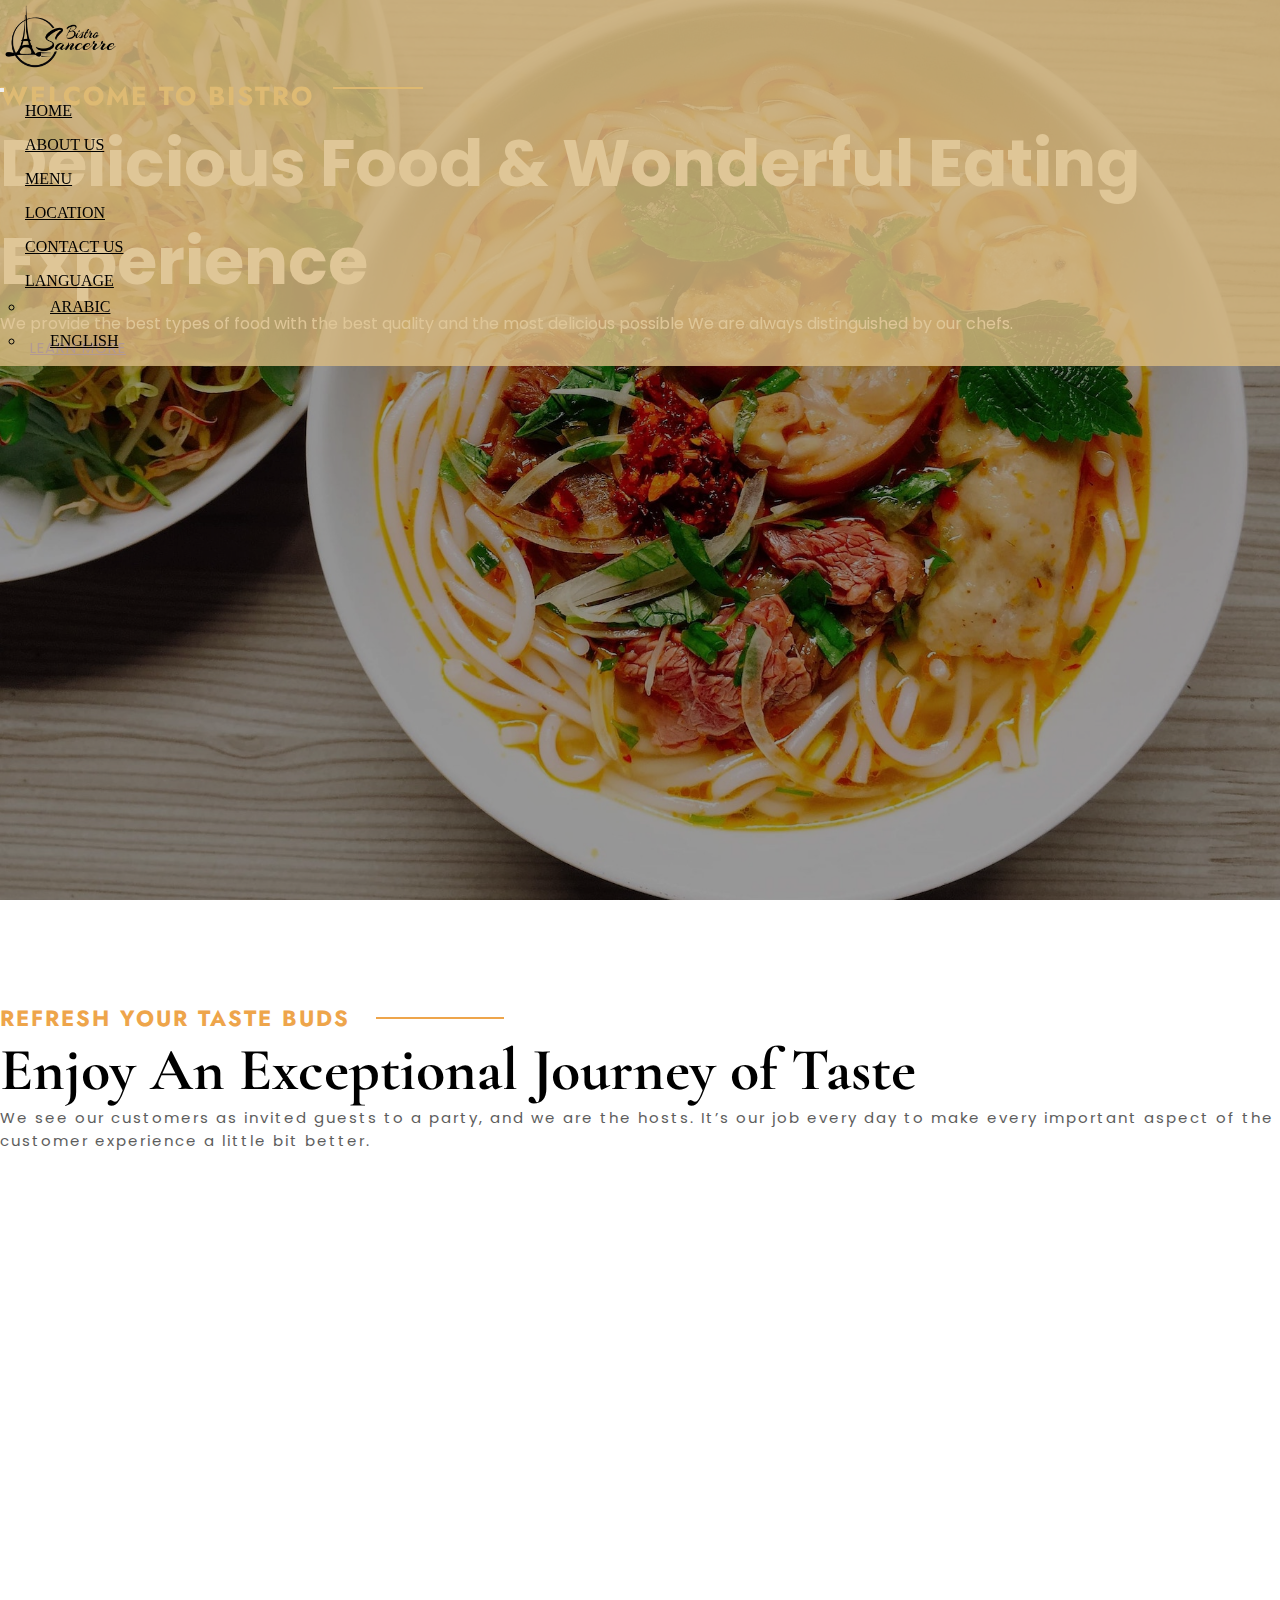
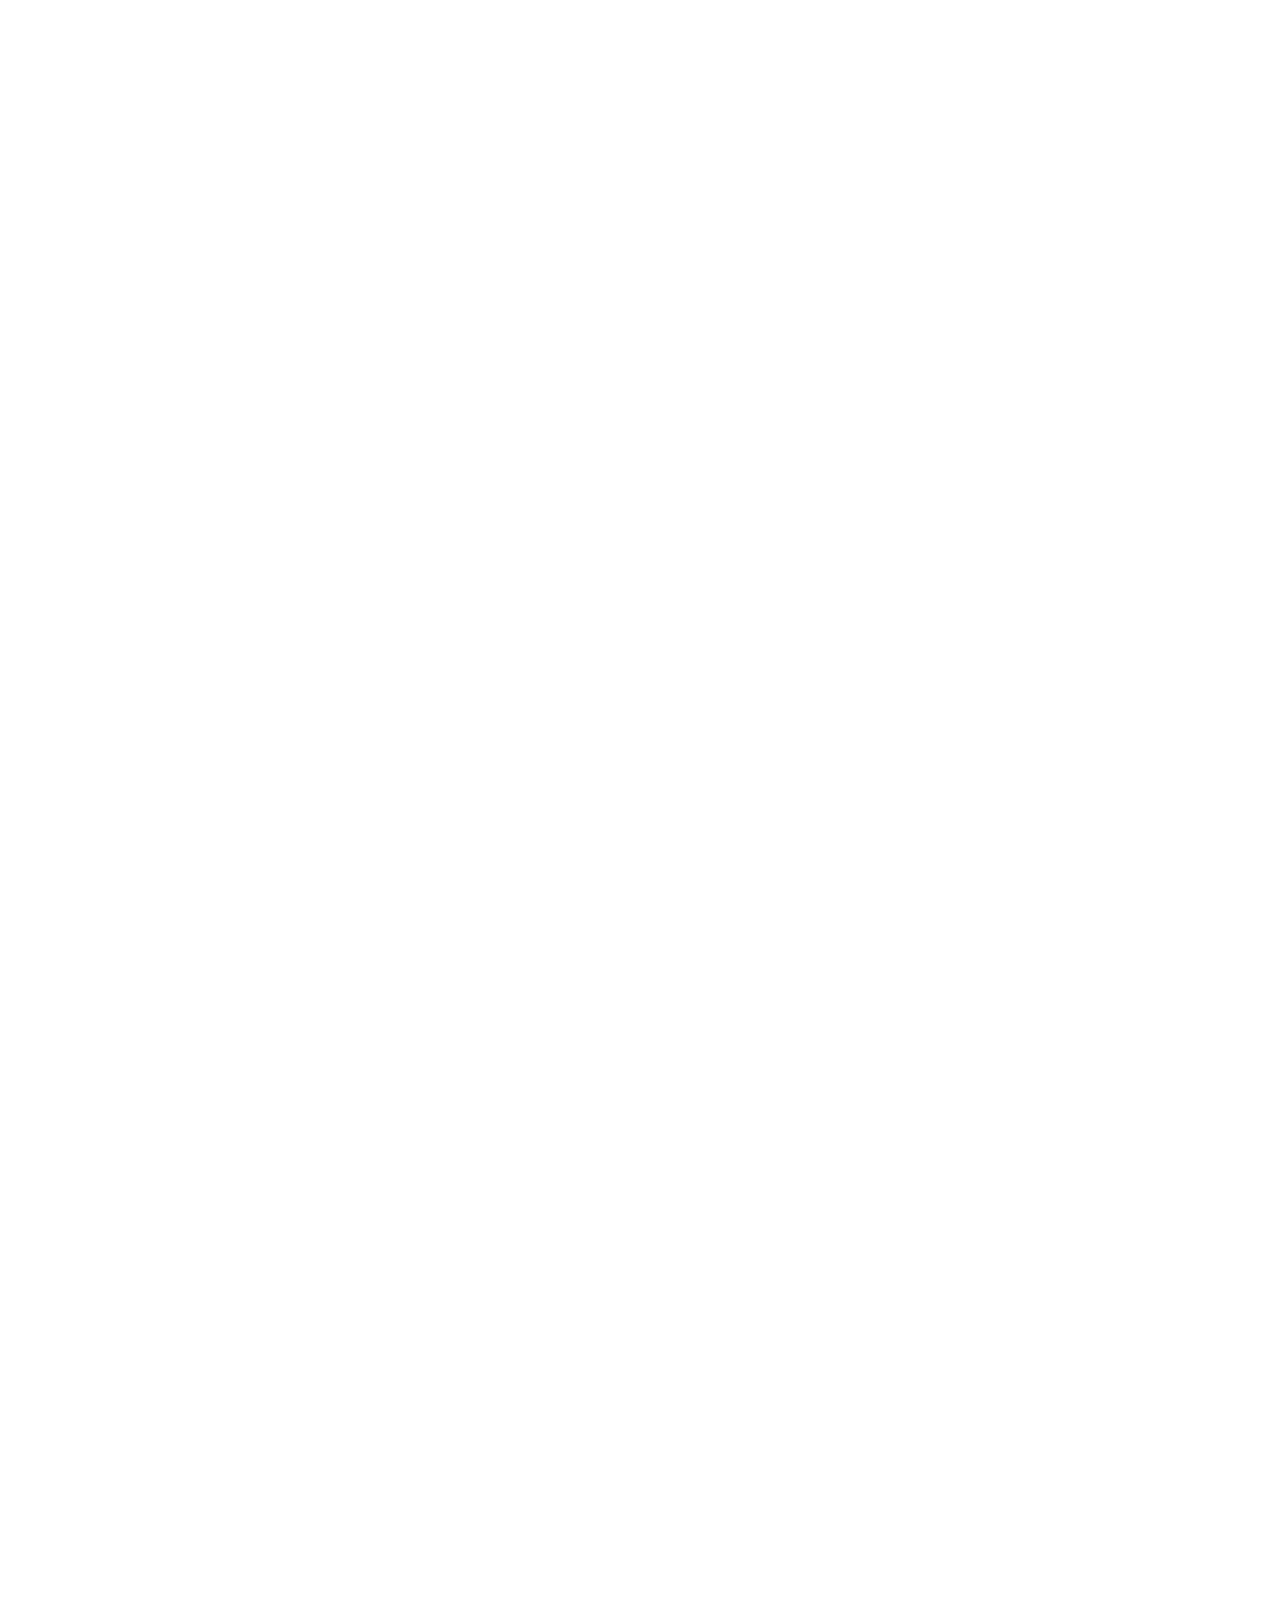
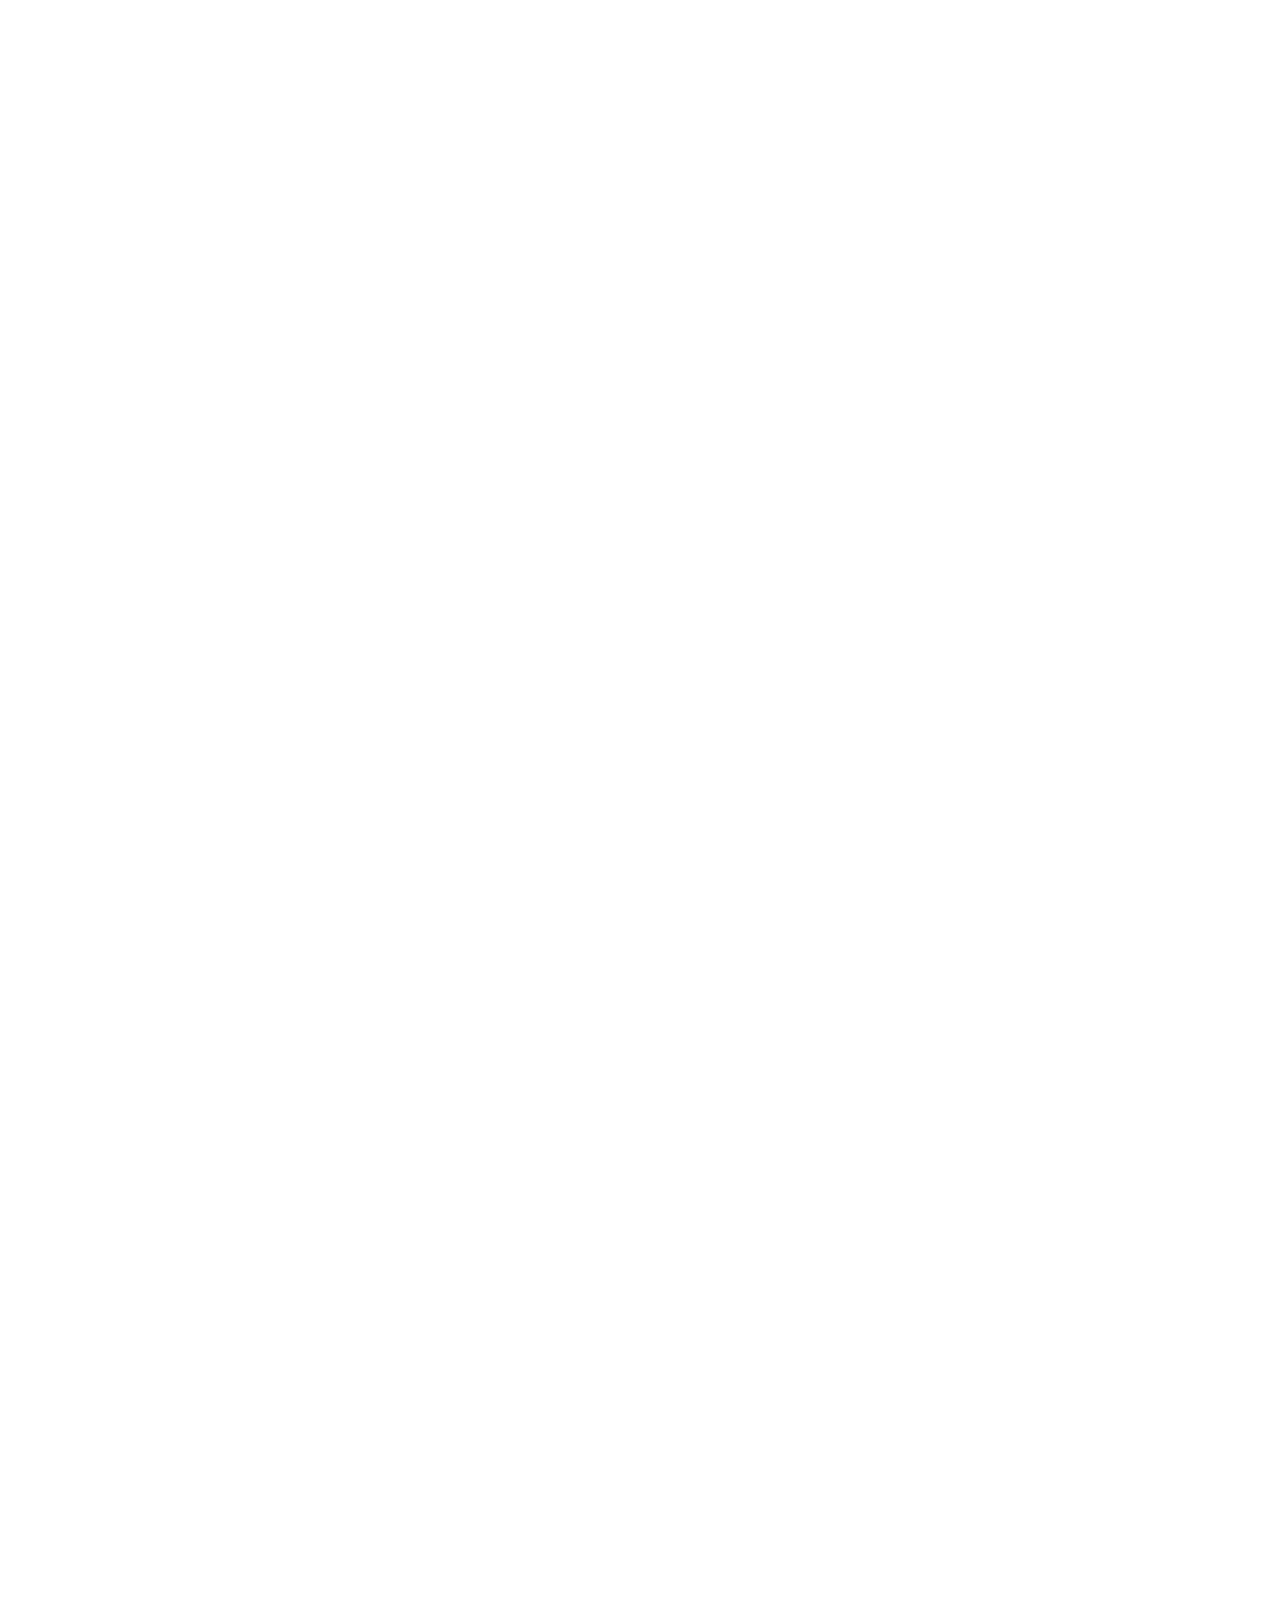
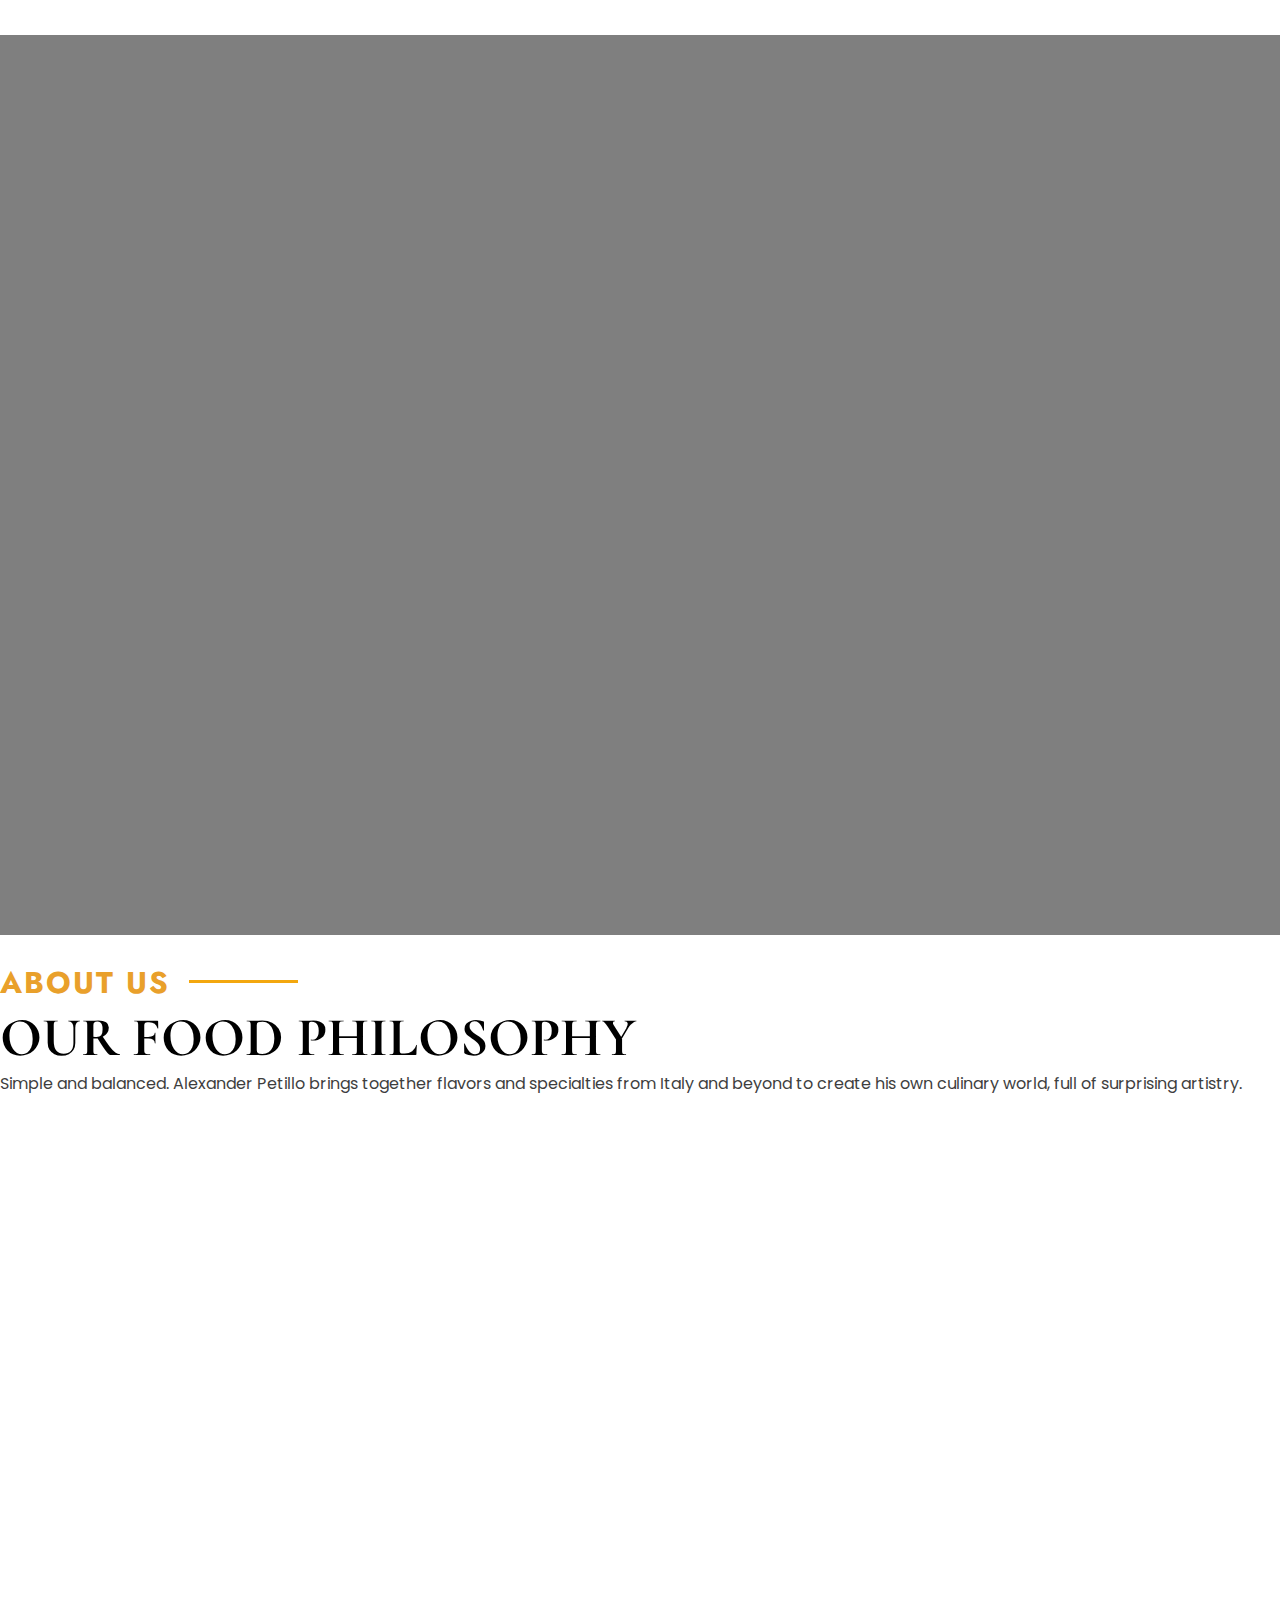
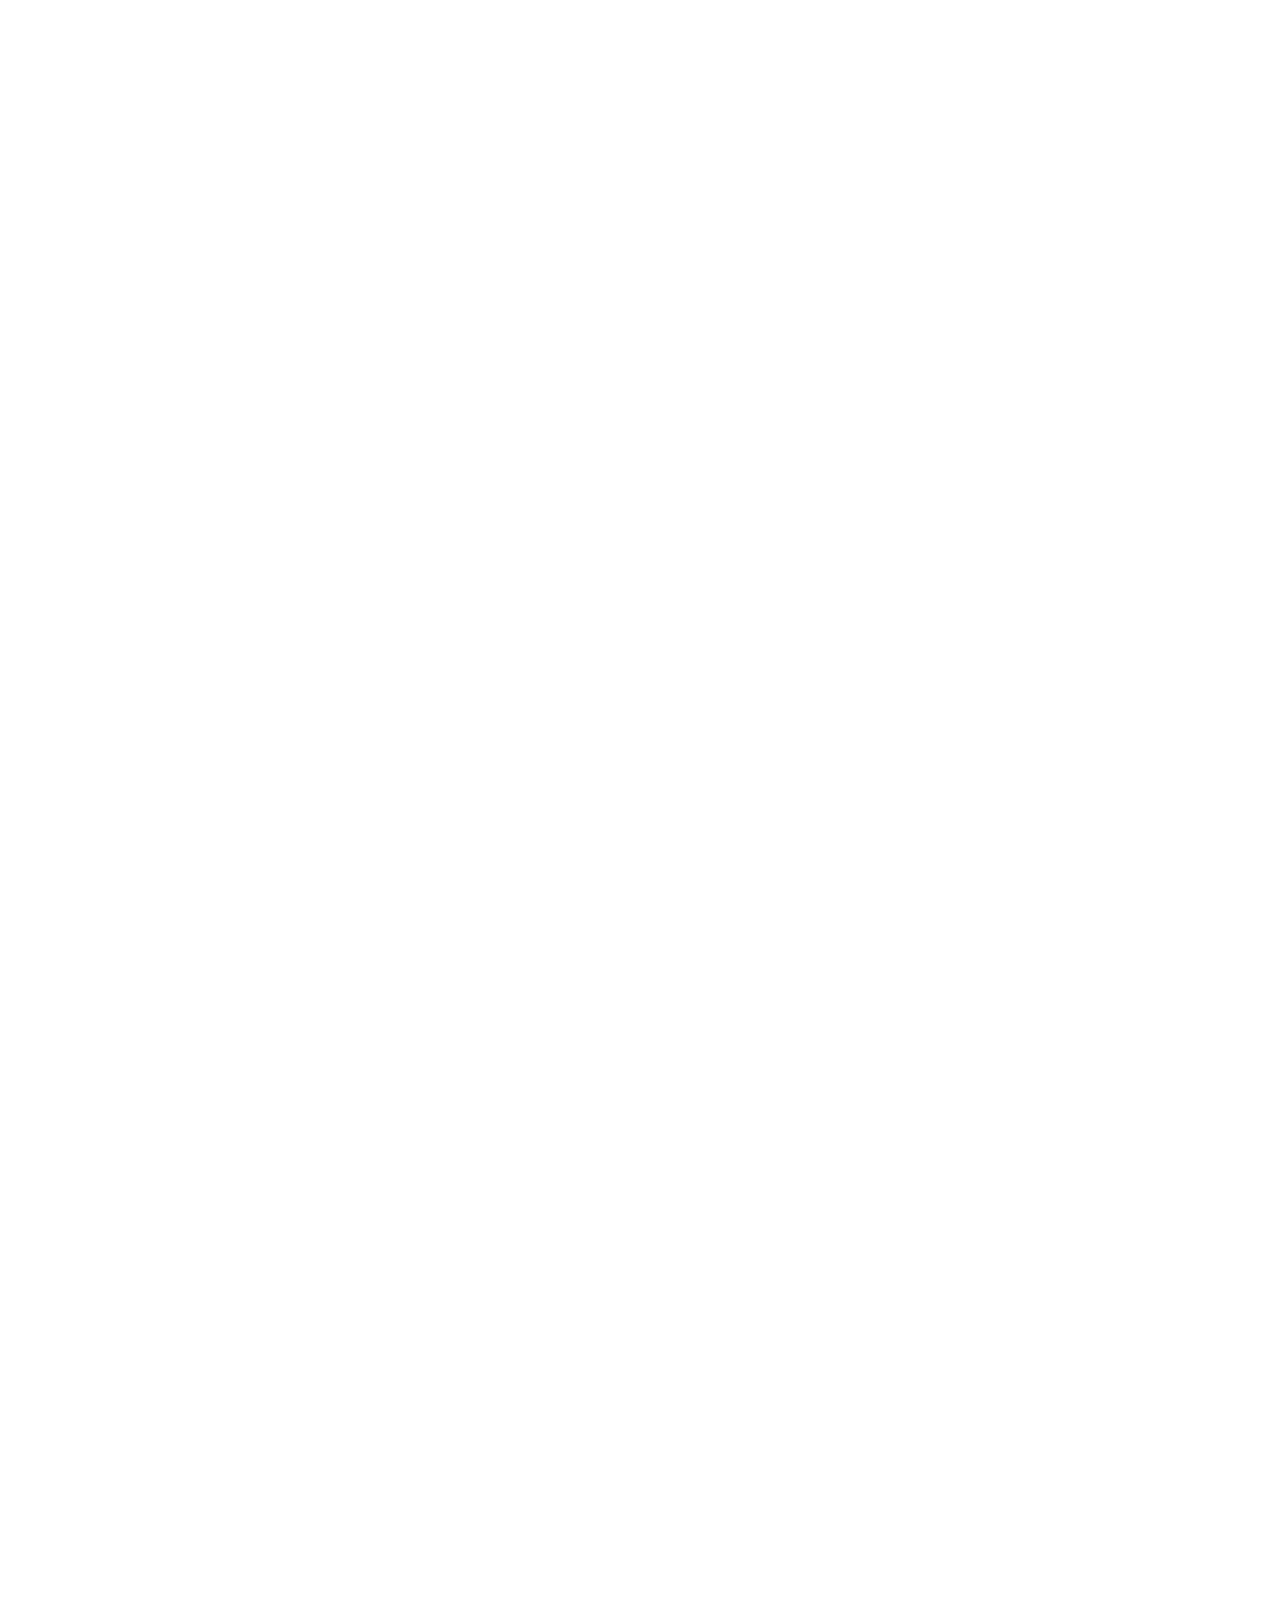
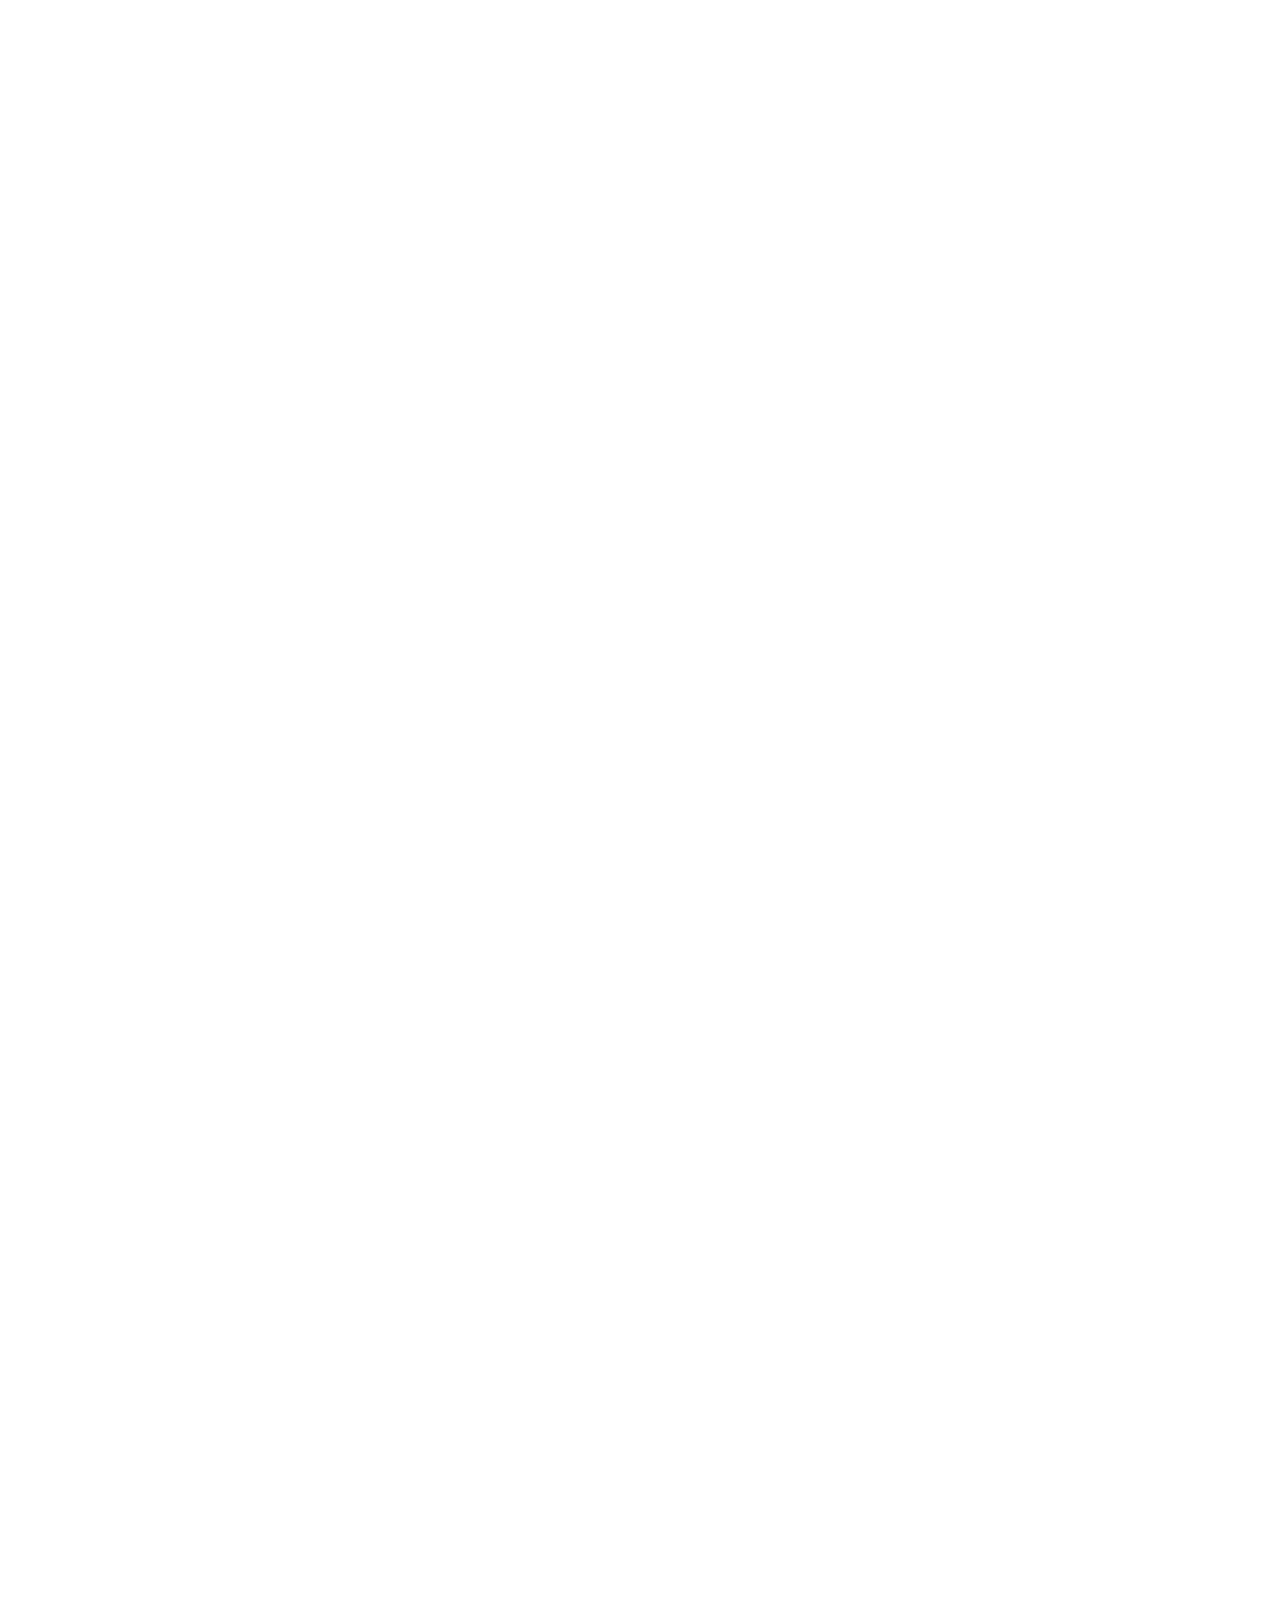
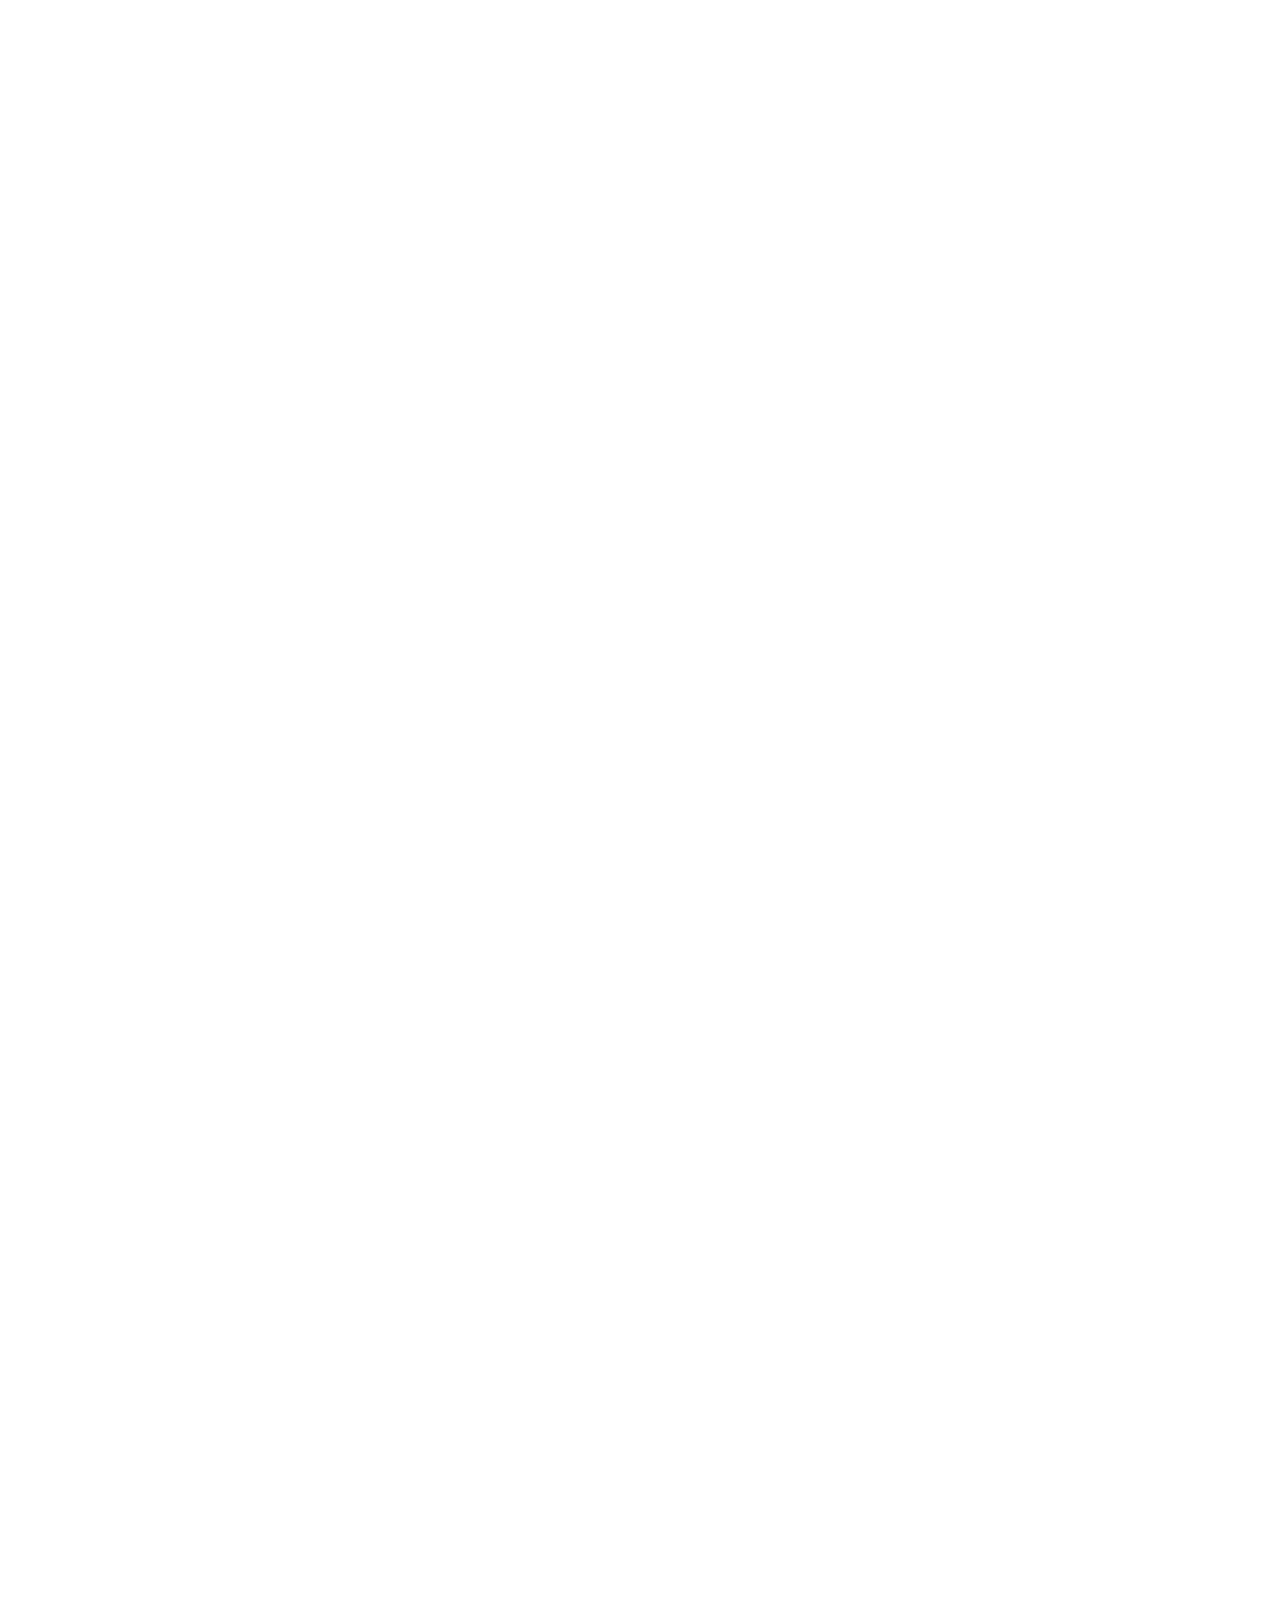
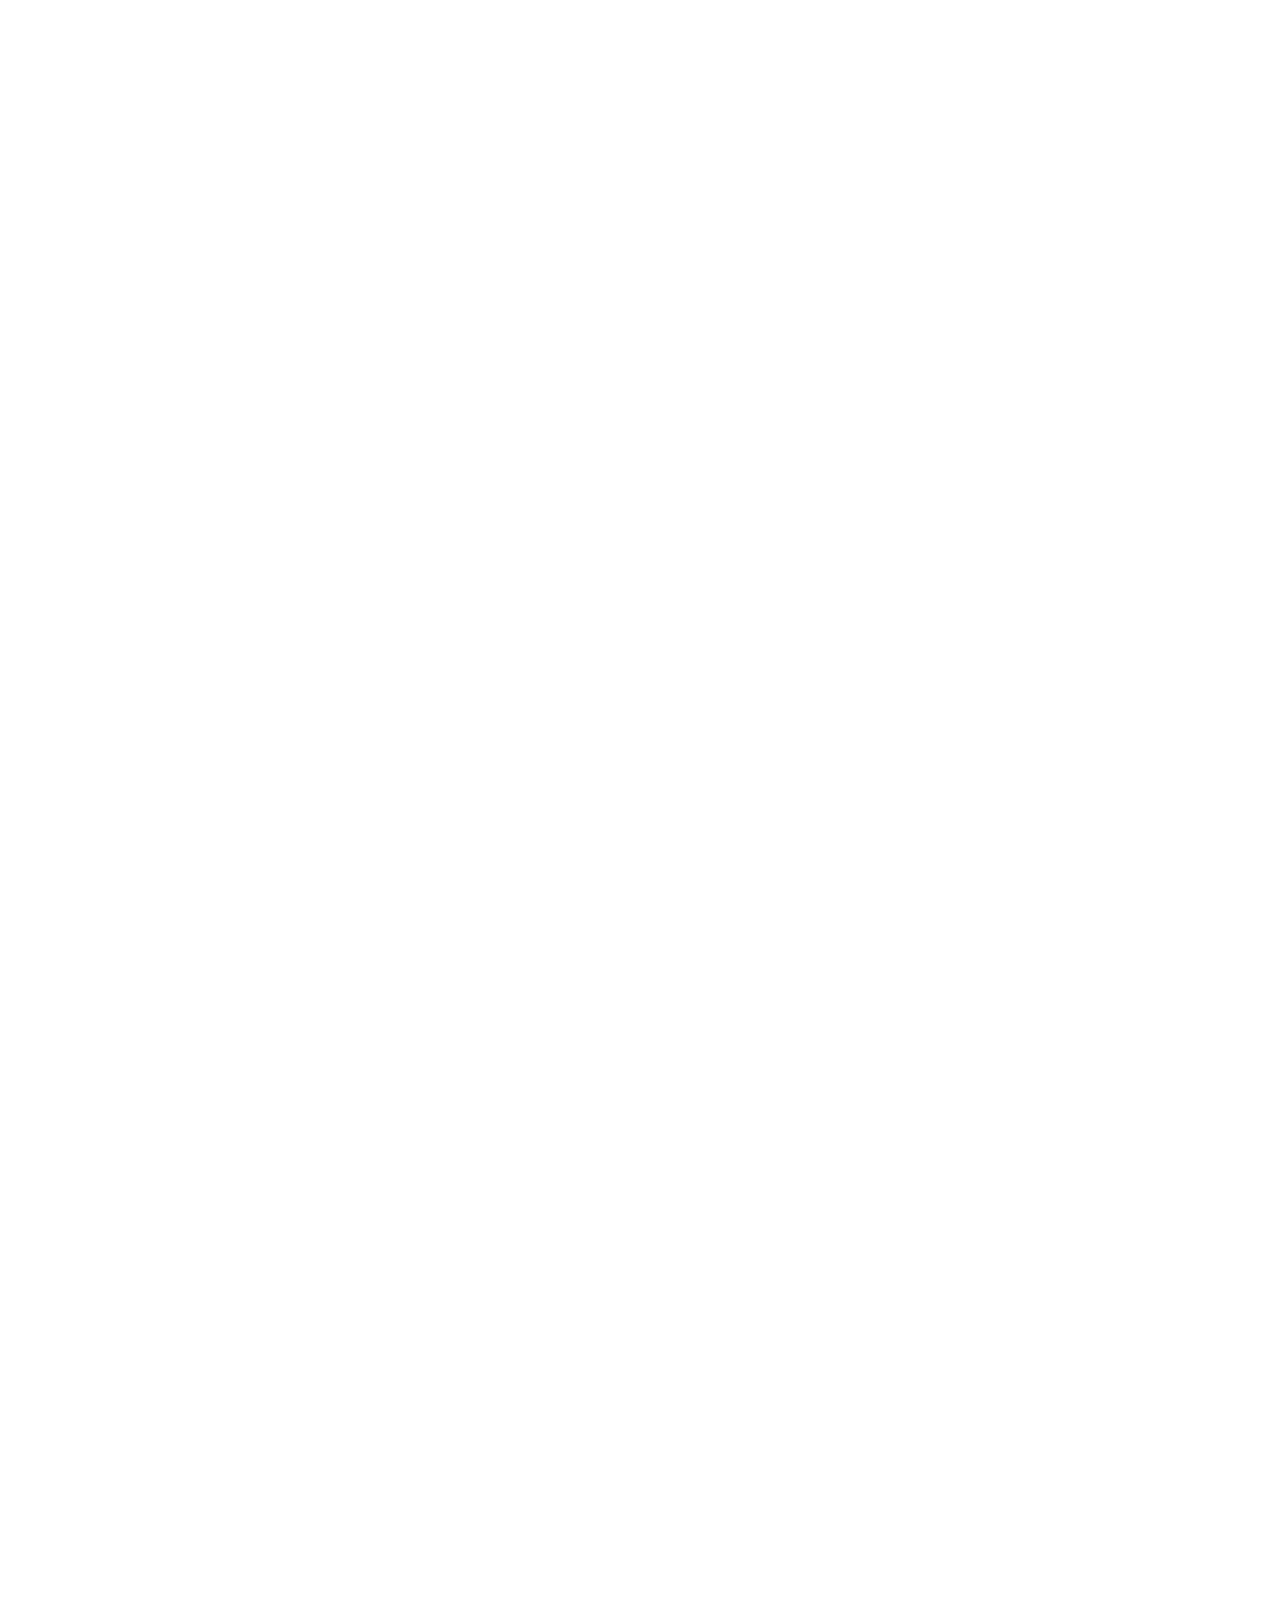
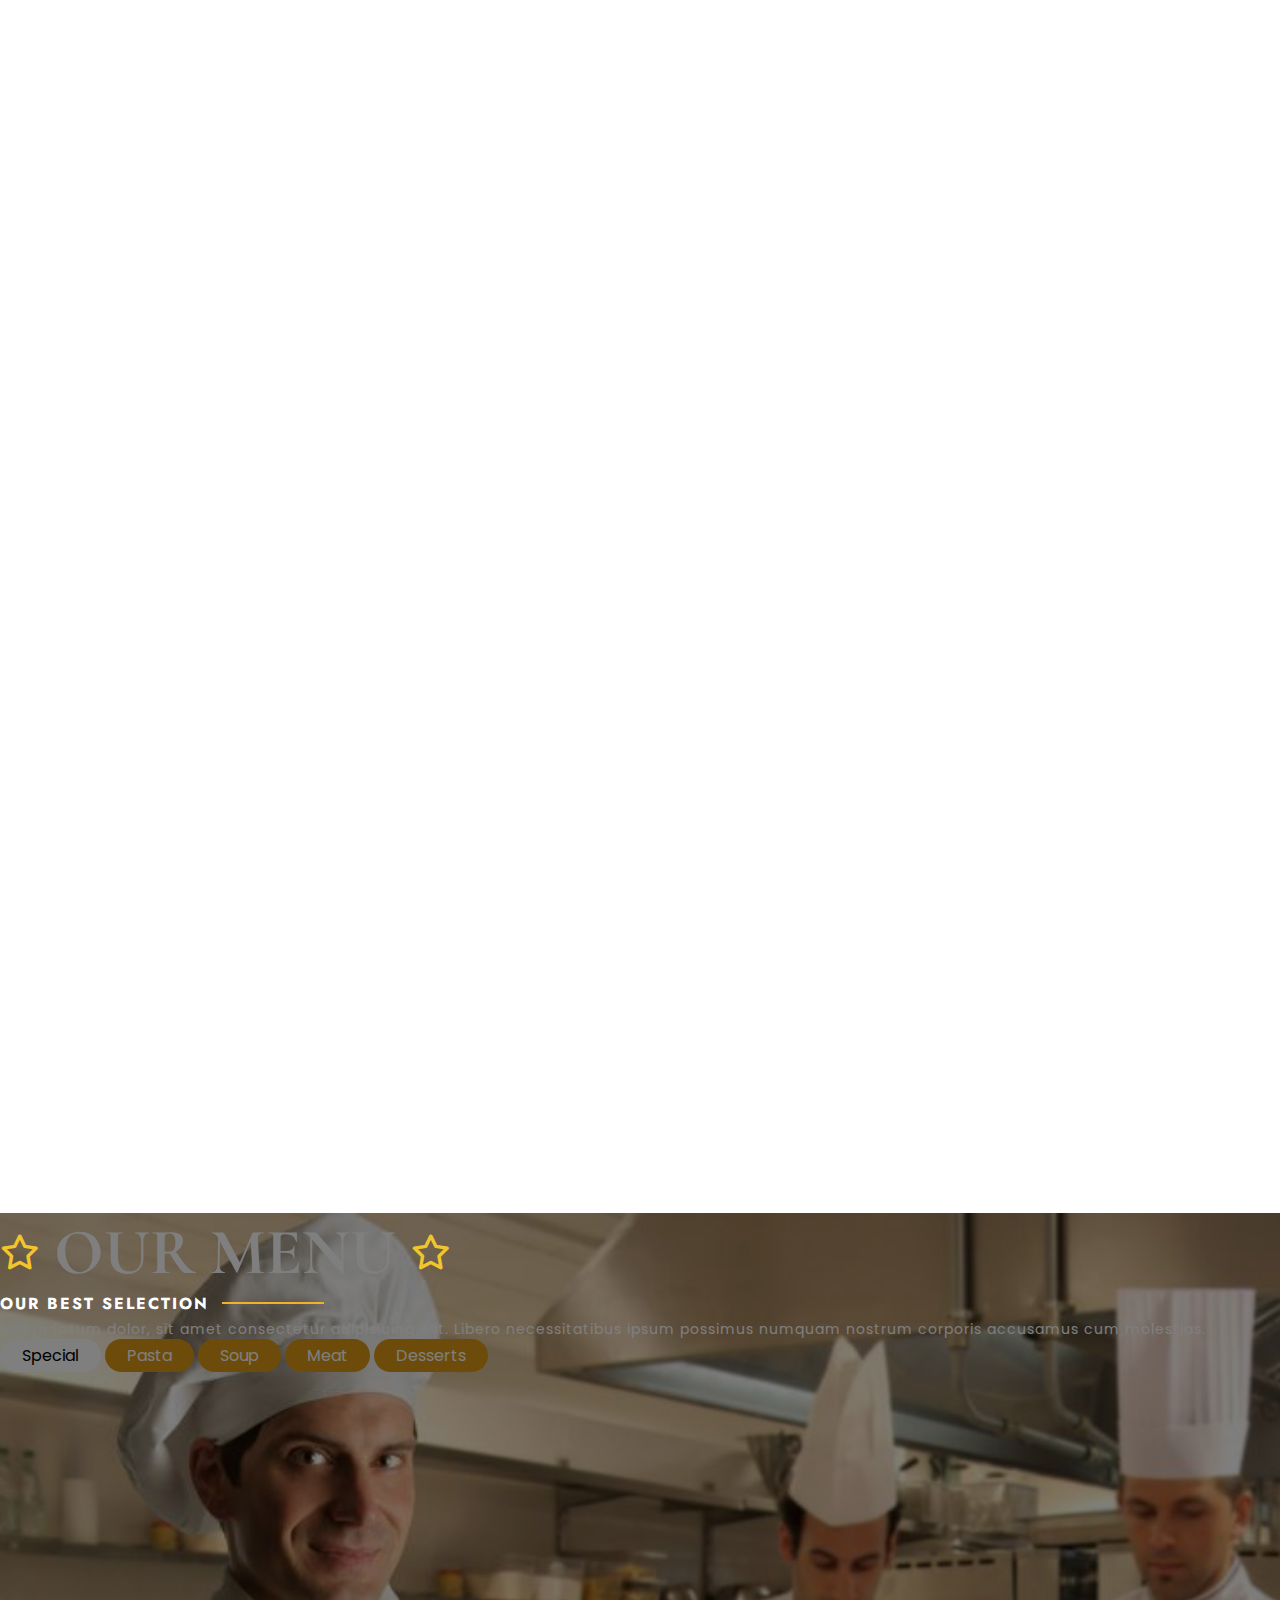
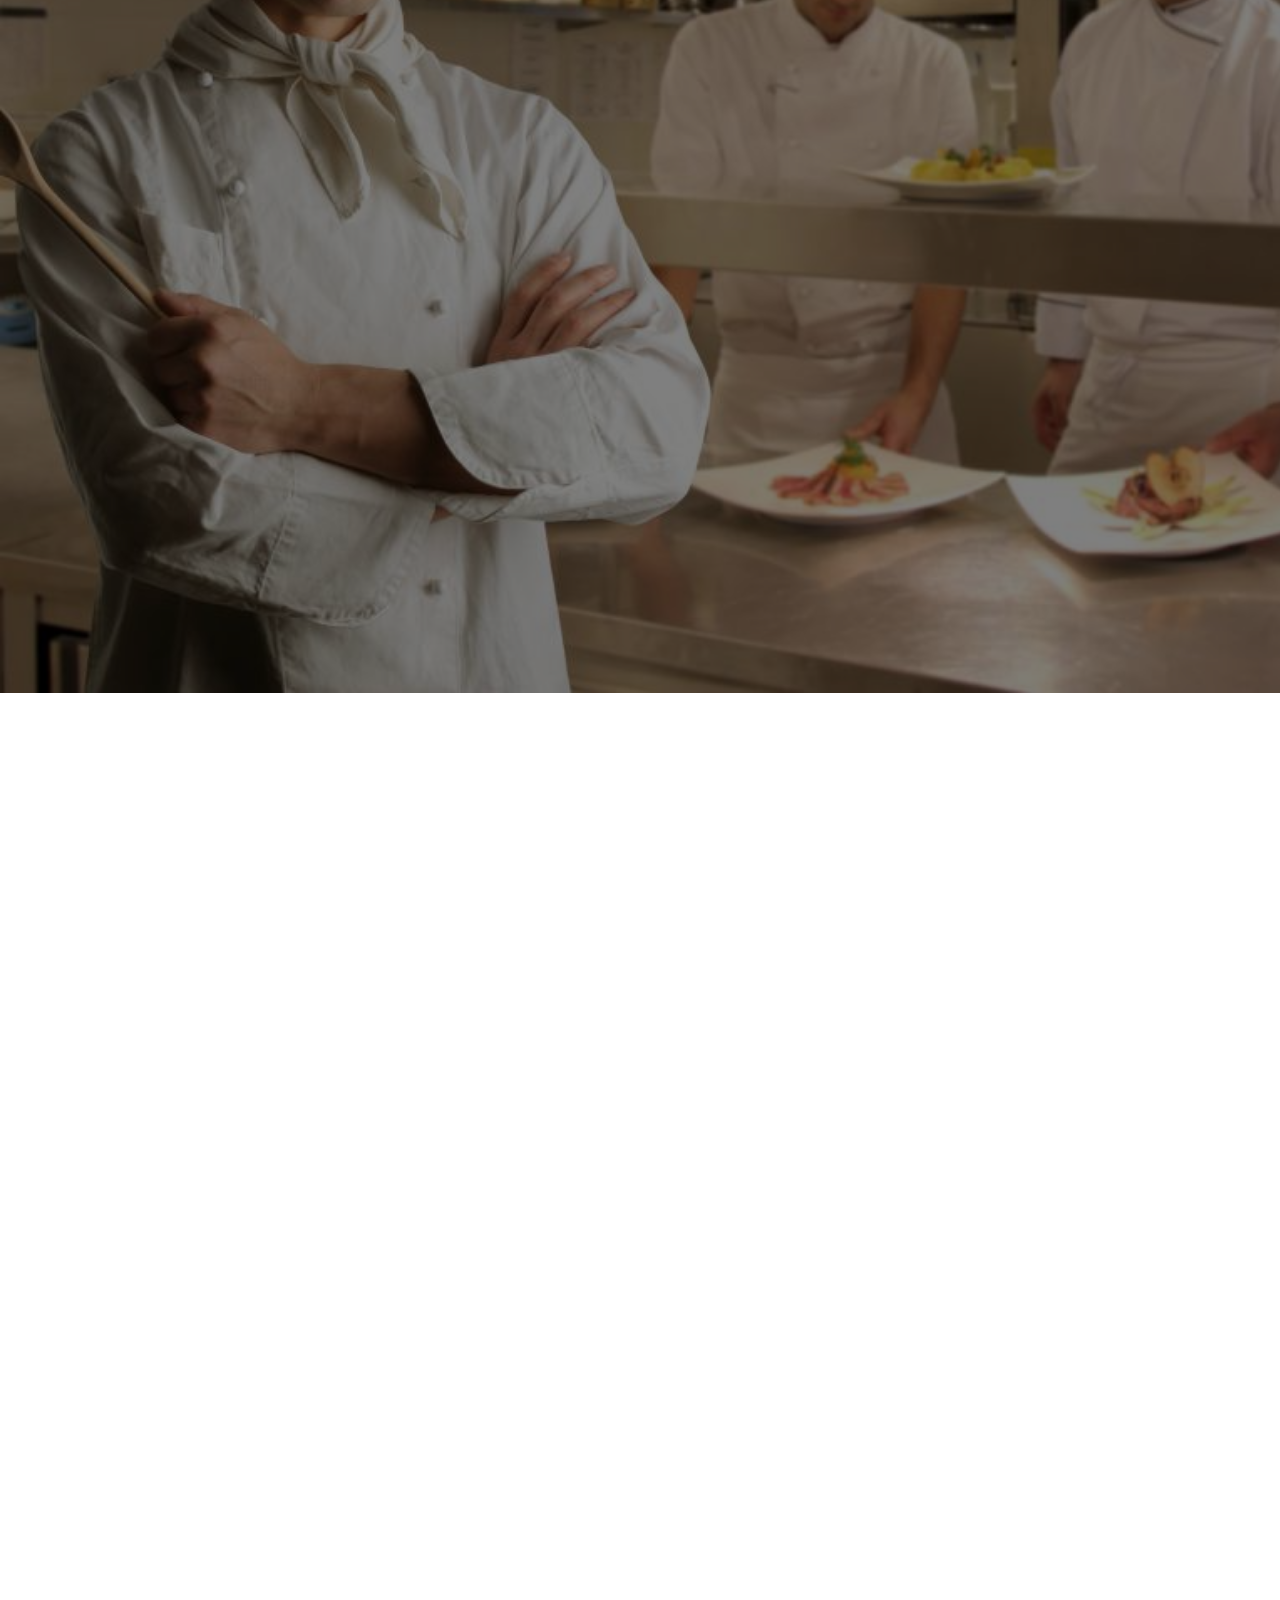
<file: index.html>
<!DOCTYPE html>
<html lang="en">
  <head>
    <meta charset="UTF-8" />
    <meta http-equiv="X-UA-Compatible" content="IE=edge" />
    <meta name="viewport" content="width=device-width, initial-scale=1.0" />
    <title>Bistro Restaurant</title>
    <link href="https://cdn.jsdelivr.net/npm/bootstrap@5.3.2/dist/css/bootstrap.min.css" rel="stylesheet" integrity="sha384-T3c6CoIi6uLrA9TneNEoa7RxnatzjcDSCmG1MXxSR1GAsXEV/Dwwykc2MPK8M2HN" crossorigin="anonymous">
    <link
      rel="stylesheet"
      href="https://cdnjs.cloudflare.com/ajax/libs/font-awesome/6.2.0/css/all.min.css"
    />
    <style>
      @import url("https://fonts.googleapis.com/css2?family=Cormorant+Garamond:wght@700&family=Jost:wght@600&family=Oleo+Script&family=Poppins&family=Satisfy&display=swap");
    </style>
    <link href="https://unpkg.com/aos@2.3.1/dist/aos.css" rel="stylesheet" />
    <link rel="stylesheet" href="css/main.css" />
  </head>

  <body>
    <nav
      class="navbar navbar-expand-lg position-fixed top-0 end-0 start-0 m-0 p-0"
    >
      <div class="container">
        <img class="logo ms-5" src="images/frenchlogo1.png" alt="" />
        <div class="navs">
          <button
            class="navbar-toggler text-white"
            type="button"
            data-bs-toggle="offcanvas"
            data-bs-target="#offcanvasNavbar"
            aria-controls="offcanvasNavbar"
          >
            <span class="navbar-toggler-icon"></span>
          </button>
          <div
            class="sit offcanvas offcanvas-end"
            tabindex="-1"
            id="offcanvasNavbar"
            aria-labelledby="offcanvasNavbarLabel"
          >
            <div class="offcanvas-body">
              <ul class="navbar-nav justify-content-end flex-grow-1">
                <li class="nav-item nav-active">
                  <a class="nav-link" aria-current="page" href="#">HOME</a>
                </li>

                <li class="nav-item nav-active">
                  <a class="nav-link" href="#About">About Us</a>
                </li>

                <li class="nav-item nav-active">
                  <a class="nav-link" href="#Menu">Menu</a>
                </li>

                <li class="nav-item nav-active">
                  <a class="nav-link" href="#location">Location</a>
                </li>

                <li class="nav-item nav-active">
                  <a class="nav-link" href="#contact">Contact Us</a>
                </li>

                <li class="nav-item dropdown">
                  <a class="nav-link dropdown-toggle" href="#" id="navbarDropdownMenuLink" role="button" data-bs-toggle="dropdown" aria-expanded="false">
                    Language
                  </a>
                  <ul id="lang" class="dropdown-menu lang-select" aria-labelledby="navbarDropdownMenuLink">
                    <li><a class="dropdown-item text-capitalize" data-lang="Ar" href="indexAr.html">Arabic</a></li>
                    <li><a class="dropdown-item text-capitalize" data-lang="En" href="index.html">English</a></li>
                  </ul>
                </li>
              </ul>
            </div>
          </div>
        </div>
      </div>
    </nav>

    <header class="Home">
      <div class="home-img">
        <div class="overlay"></div>
        <div class="text-home container h-100">
          <div
            class="row text-center h-100 justify-content-center align-items-center"
          >
            <div
              class="col-lg-10 contain-div"
              data-aos="fade-zoom-in"
              data-aos-easing="ease-in-back"
              data-aos-delay="300"
              data-aos-duration="500"
              data-aos-offset="0"
            >
              <h2 class="welcome pb-4">WELCOME TO BISTRO</h2>

              <h1 class="pb-3">Delicious Food & Wonderful Eating Experience</h1>

              <p class="w-75 m-auto pb-2">
                We provide the best types of food with the best quality and the
                most delicious possible We are always distinguished by our
                chefs.
              </p>
              <a class="btn btn-outline-light mt-4" href="#Enjoy">Learn More</a>
            </div>
          </div>
        </div>
      </div>
    </header>

    <section id="Enjoy" class="Enjoy">
      <div class="container">
        <div class="row justify-content-center">
          <div class="col-lg-6 col-11 enjoy pb-5 pb-md-0">
            <h4>REFRESH YOUR TASTE BUDS</h4>
            <h2 class="pb-4">Enjoy An Exceptional Journey of Taste</h2>
            <p>
              We see our customers as invited guests to a party, and we are the
              hosts. It’s our job every day to make every important aspect of
              the customer experience a little bit better.
            </p>
            <div data-aos="fade-up" data-aos-duration="1500">
              <img
                class="img-fluid pt-3"
                src="images/pexels-ivan-samkov-8951203.jpg"
                alt=""
              />
            </div>
          </div>
          <div class="col-lg-5 d-none d-lg-block g-5 ms-5 position-relative">
            <div data-aos="fade-down" data-aos-duration="1500">
              <img class="img-fluid w-75" src="images/img-10.jpg" alt="" />
            </div>
            <div
              data-aos="fade-zoom-in"
              data-aos-duration="1000"
              data-aos-delay="500"
              class="position-absolute img-details"
            >
              <img
                class="img-fluid"
                src="images/Easy-Swiss-Mushroom-Burgers_7-SQ.jpg"
                alt=""
              />
            </div>
          </div>
        </div>
      </div>
    </section>

    <section class="Quality">
      <div class="photo d-flex align-items-center">
        <div class="overlay-quality"></div>
        <div class="container">
          <div
            class="row text-center position-relative pb-5 m-0"
            data-aos="zoom-in"
            data-aos-duration="1000"
          >
            <div class="col-12">
              <h2 class="about-quality">QUALITY</h2>
            </div>
            <div class="col-12">
              <h2 class="text-white bistro">BISTRO SANCERRE</h2>
            </div>
            <div class="col-12 pt-2">
              <h2 class="taste">TASTE</h2>
            </div>
          </div>
          <div
            class="row position-relative pt-4 pt-md-5 justify-content-center about-bistro"
            data-aos="fade-zoom-in"
            data-aos-duration="1000"
            data-aos-delay="600"
          >
            <div class="col-lg-3 d-none d-lg-block pe-0">
              <img
                class="img-fluid"
                src="images/fresh-salmon-with-dill-food-photography-recipe-JMQKHUY-768x1061.jpg"
                alt=""
              />
            </div>
            <div class="col-lg-5 col-10 quality">
              <div class="ps-4">
                <h4>NUTRITION AND TASTE</h4>
                <h2>QUALITY & BALANCED FOOD</h2>
                <p>
                  We serve food, harmony, and laughter. Making delicious food
                  and providing a wonderful eating experience since 1998.
                </p>
                <button class="mt-3">LEARN MORE</button>
              </div>
            </div>
          </div>
        </div>
      </div>
    </section>

    <section id="About" class="About">
      <div class="container">
        <div
          class="row position-relative align-items-center justify-content-center text-center"
        >
          <div class="col-12 pb-lg-5 pb-4 g-4">
            <h4>ABOUT US</h4>
            <h2 class="pb-3">OUR FOOD PHILOSOPHY</h2>
            <p class="w-75 m-auto">
              Simple and balanced. Alexander Petillo brings together flavors and
              specialties from Italy and beyond to create his own culinary
              world, full of surprising artistry.
            </p>
          </div>
          <div
            class="col-lg-3 d-none d-lg-block position-absolute img-about-edit"
            data-aos="fade-zoom-in"
            data-aos-duration="1000"
          >
            <img
              class="img-fluid"
              src="images/pexels-cottonbro-studio-4253320.jpg"
              alt=""
            />
          </div>
          <div
            class="col-lg-4 col-10 position-relative img-about-edit-2"
            data-aos="fade-zoom-in"
            data-aos-delay="500"
            data-aos-duration="1000"
          >
            <img
              class="img-fluid"
              src="images/pexels-cottonbro-studio-4252137 copy.jpg"
              alt=""
            />
          </div>
          <div
            class="col-lg-3 d-none d-lg-block position-absolute img-about-edit-3"
            data-aos="fade-zoom-in"
            data-aos-delay="1000"
            data-aos-duration="1000"
          >
            <img
              class="img-fluid"
              src="images/pexels-cottonbro-studio-3297884.jpg"
              alt=""
            />
          </div>
        </div>
      </div>
    </section>

    <section id="Menu" class="plats pt-5">
      <div class="menu-photo d-flex align-items-center justify-content-center">
        <div class="overlay-menu"></div>
        <div>
          <div class="container">
            <div class="row text-center position-relative m-0">
              <div class="col-12">
                <h2 class="menu">
                  <span><i class="fa-regular fa-star"></i></span> OUR MENU
                  <span><i class="fa-regular fa-star"></i></span>
                </h2>
              </div>
              <div class="col-lg-12 col-md-12 pt-2">
                <h2 class="selection">OUR BEST SELECTION</h2>
              </div>
            </div>
          </div>
          <div class="container position-relative">
            <div class="row justify-content-center">
              <div class="col-lg-10 pt-4 pb-1">
                <p class="text-center w-75 m-auto">
                  Lorem ipsum dolor, sit amet consectetur adipisicing elit.
                  Libero necessitatibus ipsum possimus numquam nostrum corporis
                  accusamus cum molestias.
                </p>
              </div>
              <div
                class="col-xl-6 col-lg-8 col-md-11 col-12 d-flex justify-content-between types-color pt-4"
              >
                <span class="active">Special</span>
                <span>Pasta</span>
                <span>Soup</span>
                <span>Meat</span>
                <span>Desserts</span>
              </div>
            </div>

            <div class="menu">
              <div class="special">
                <div class="row pt-5">
                  <div
                    class="col-lg-3 col-6"
                    data-aos="zoom-in"
                    data-aos-duration="1000"
                  >
                    <img
                      class="img-fluid"
                      src="images/pexels-amanda-lim-8256985.jpg"
                      alt=""
                    />
                    <p>Lorem ipsum dolor sit amet consectetur.</p>
                  </div>
                  <div
                    class="col-lg-3 col-6"
                    data-aos="zoom-in"
                    data-aos-duration="1000"
                    data-aos-delay="200"
                  >
                    <img
                      class="img-fluid"
                      src="images/pexels-shameel-mukkath-5175620.jpg"
                      alt=""
                    />
                    <p>Lorem ipsum dolor sit amet consectetur.</p>
                  </div>

                  <div
                    class="col-lg-3 col-6"
                    data-aos="zoom-in"
                    data-aos-duration="1000"
                    data-aos-delay="400"
                  >
                    <img
                      class="img-fluid"
                      src="images/pexels-ruslan-khmelevsky-7845133.jpg"
                      alt=""
                    />
                    <p>Lorem ipsum dolor sit amet consectetur.</p>
                  </div>

                  <div
                    class="col-lg-3 col-6"
                    data-aos="zoom-in"
                    data-aos-duration="1000"
                    data-aos-delay="600"
                  >
                    <img
                      class="img-fluid"
                      src="images/pexels-ivan-samkov-8951203.jpg"
                      alt=""
                    />
                    <p>Lorem ipsum dolor sit amet consectetur.</p>
                  </div>
                </div>
                <div class="row">
                  <div
                    class="col-lg-3 d-none d-lg-block"
                    data-aos="zoom-in"
                    data-aos-duration="1000"
                  >
                    <img
                      class="img-fluid"
                      src="images/pexels-gustavo-peres-9500281 (1).jpg"
                      alt=""
                    />
                    <p>Lorem ipsum dolor sit amet consectetur.</p>
                  </div>
                  <div
                    class="col-lg-3 d-none d-lg-block"
                    data-aos="zoom-in"
                    data-aos-duration="1000"
                    data-aos-delay="200"
                  >
                    <img
                      class="img-fluid"
                      src="images/pexels-senuscape-2313682.jpg"
                      alt=""
                    />
                    <p>Lorem ipsum dolor sit amet consectetur.</p>
                  </div>

                  <div
                    class="col-lg-3 d-none d-lg-block"
                    data-aos="zoom-in"
                    data-aos-duration="1000"
                    data-aos-delay="400"
                  >
                    <img
                      class="img-fluid"
                      src="images/pexels-jianwei-zhu-8463461.jpg"
                      alt=""
                    />
                    <p>Lorem ipsum dolor sit amet consectetur.</p>
                  </div>
                  <div
                    class="col-lg-3 d-none d-lg-block"
                    data-aos="zoom-in"
                    data-aos-duration="1000"
                    data-aos-delay="600"
                  >
                    <img
                      class="img-fluid"
                      src="images/wepik-photo-mode-2022623-154656.png"
                      alt=""
                    />
                    <p>Lorem ipsum dolor sit amet consectetur.</p>
                  </div>
                </div>
              </div>

              <div class="pasta v-none">
                <div class="row pt-5">
                  <div class="col-lg-3 col-6">
                    <img
                      class="img-fluid"
                      src="images/pexels-shameel-mukkath-5175528.jpg"
                      alt=""
                    />
                    <p>Lorem ipsum dolor sit amet consectetur.</p>
                  </div>
                  <div class="col-lg-3 col-6">
                    <img
                      class="img-fluid"
                      src="images/pexels-jan-n-g-u-y-e-n-🍁-2664216.jpg"
                      alt=""
                    />
                    <p>Lorem ipsum dolor sit amet consectetur.</p>
                  </div>
                  <div class="col-lg-3 col-6">
                    <img
                      class="img-fluid"
                      src="images/pexels-shameel-mukkath-5640046.jpg"
                      alt=""
                    />
                    <p>Lorem ipsum dolor sit amet consectetur.</p>
                  </div>

                  <div class="col-lg-3 col-6">
                    <img
                      class="img-fluid"
                      src="images/pasta-spaghetti-with-shrimps-sauce.jpg"
                      alt=""
                    />
                    <p>Lorem ipsum dolor sit amet consectetur.</p>
                  </div>
                </div>
                <div class="row">
                  <div class="col-lg-3 d-none d-lg-block">
                    <img
                      class="img-fluid"
                      src="images/pexels-shameel-mukkath-5175543.jpg "
                      alt=""
                    />
                    <p>Lorem ipsum dolor sit amet consectetur.</p>
                  </div>
                  <div class="col-lg-3 d-none d-lg-block">
                    <img
                      class="img-fluid"
                      src="images/pexels-makafood-8980450.jpg"
                      alt=""
                    />
                    <p>Lorem ipsum dolor sit amet consectetur.</p>
                  </div>
                  <div class="col-lg-3 d-none d-lg-block">
                    <img
                      class="img-fluid"
                      src="images/pexels-marvin-sacdalan-13065208.jpg"
                      alt=""
                    />
                    <p>Lorem ipsum dolor sit amet consectetur.</p>
                  </div>
                  <div class="col-lg-3 d-none d-lg-block">
                    <img
                      class="img-fluid"
                      src="images/pasta-fettuccine-bolognese-with-tomato-sauce-white-bowl.jpg"
                      alt=""
                    />
                    <p>Lorem ipsum dolor sit amet consectetur.</p>
                  </div>
                </div>
              </div>

              <div class="soup v-none">
                <div class="row pt-5">
                  <div class="col-lg-3 col-6">
                    <img
                      class="img-fluid"
                      src="images/pexels-pixabay-209540.jpg"
                      alt=""
                    />
                    <p>Lorem ipsum dolor sit amet consectetur.</p>
                  </div>
                  <div class="col-lg-3 col-6">
                    <img
                      class="img-fluid"
                      src="images/pexels-foodie-factor-539451.jpg"
                      alt=""
                    />
                    <p>Lorem ipsum dolor sit amet consectetur.</p>
                  </div>
                  <div class="col-lg-3 col-6">
                    <img
                      class="img-fluid"
                      src="images/pexels-cats-coming-955137.jpg"
                      alt=""
                    />
                    <p>Lorem ipsum dolor sit amet consectetur.</p>
                  </div>

                  <div class="col-lg-3 col-6">
                    <img
                      class="img-fluid"
                      src="images/pexels-daniel-ruiz-9251295.jpg"
                      alt=""
                    />
                    <p>Lorem ipsum dolor sit amet consectetur.</p>
                  </div>
                </div>
                <div class="row">
                  <div class="col-lg-3 d-none d-lg-block">
                    <img
                      class="img-fluid"
                      src="images/pexels-dima-valkov-4001866.jpg"
                      alt=""
                    />
                    <p>Lorem ipsum dolor sit amet consectetur.</p>
                  </div>
                  <div class="col-lg-3 d-none d-lg-block">
                    <img
                      class="img-fluid"
                      src="images/pexels-anna-pyshniuk-4103375.jpg"
                      alt=""
                    />
                    <p>Lorem ipsum dolor sit amet consectetur.</p>
                  </div>
                  <div class="col-lg-3 d-none d-lg-block">
                    <img
                      class="img-fluid"
                      src="images/pexels-naim-benjelloun-1618925.jpg"
                      alt=""
                    />
                    <p>Lorem ipsum dolor sit amet consectetur.</p>
                  </div>
                  <div class="col-lg-3 d-none d-lg-block">
                    <img
                      class="img-fluid"
                      src="images/pexels-monica-turlui-7218638.jpg"
                      alt=""
                    />
                    <p>Lorem ipsum dolor sit amet consectetur.</p>
                  </div>
                </div>
              </div>

              <div class="meat v-none">
                <div class="row pt-5">
                  <div class="col-lg-3 col-6">
                    <img
                      class="img-fluid"
                      src="images/pexels-ahmad-no-more-7594969.jpg"
                      alt=""
                    />
                    <p>Lorem ipsum dolor sit amet consectetur.</p>
                  </div>
                  <div class="col-lg-3 col-6">
                    <img
                      class="img-fluid"
                      src="images/pexels-shameel-mukkath-5175620.jpg"
                      alt=""
                    />
                    <p>Lorem ipsum dolor sit amet consectetur.</p>
                  </div>
                  <div class="col-lg-3 col-6">
                    <img
                      class="img-fluid"
                      src="images/pexels-артем-смолдарев-7462841.jpg"
                      alt=""
                    />
                    <p>Lorem ipsum dolor sit amet consectetur.</p>
                  </div>

                  <div class="col-lg-3 col-6">
                    <img
                      class="img-fluid"
                      src="images/pexels-min-che-7491904.jpg"
                      alt=""
                    />
                    <p>Lorem ipsum dolor sit amet consectetur.</p>
                  </div>
                </div>
                <div class="row">
                  <div class="col-lg-3 d-none d-lg-block">
                    <img
                      class="img-fluid"
                      src="images/pexels-dario-solano-4085597.jpg"
                      alt=""
                    />
                    <p>Lorem ipsum dolor sit amet consectetur.</p>
                  </div>
                  <div class="col-lg-3 d-none d-lg-block">
                    <img
                      class="img-fluid"
                      src="images/pexels-aaron-johnson-7807407.jpg"
                      alt=""
                    />
                    <p>Lorem ipsum dolor sit amet consectetur.</p>
                  </div>
                  <div class="col-lg-3 d-none d-lg-block">
                    <img
                      class="img-fluid"
                      src="images/pexels-calvin-lee-9967252.jpg"
                      alt=""
                    />
                    <p>Lorem ipsum dolor sit amet consectetur.</p>
                  </div>
                  <div class="col-lg-3 d-none d-lg-block">
                    <img
                      class="img-fluid"
                      src="images/pexels-shardar-tarikul-islam-8973185.jpg"
                      alt=""
                    />
                    <p>Lorem ipsum dolor sit amet consectetur.</p>
                  </div>
                </div>
              </div>

              <div class="desserts v-none">
                <div class="row pt-5">
                  <div class="col-lg-3 col-6">
                    <img
                      class="img-fluid"
                      src="images/pexels-shameel-mukkath-6262167.jpg"
                      alt=""
                    />
                    <p>Lorem ipsum dolor sit amet consectetur.</p>
                  </div>
                  <div class="col-lg-3 col-6">
                    <img
                      class="img-fluid"
                      src="images/pexels-shameel-mukkath-6262174.jpg"
                      alt=""
                    />
                    <p>Lorem ipsum dolor sit amet consectetur.</p>
                  </div>

                  <div class="col-lg-3 col-6">
                    <img
                      class="img-fluid"
                      src="images/pexels-pixabay-45202.jpg"
                      alt=""
                    />
                    <p>Lorem ipsum dolor sit amet consectetur.</p>
                  </div>

                  <div class="col-lg-3 col-6">
                    <img
                      class="img-fluid"
                      src="images/dessert-fruitcake.jpg"
                      alt=""
                    />
                    <p>Lorem ipsum dolor sit amet consectetur.</p>
                  </div>
                </div>
                <div class="row">
                  <div class="col-lg-3 d-none d-lg-block">
                    <img
                      class="img-fluid"
                      src="images/pexels-augustinus-martinus-noppé-12642351.jpg"
                      alt=""
                    />
                    <p>Lorem ipsum dolor sit amet consectetur.</p>
                  </div>

                  <div class="col-lg-3 d-none d-lg-block">
                    <img
                      class="img-fluid"
                      src="images/pexels-antony-trivet-12842882.jpg"
                      alt=""
                    />
                    <p>Lorem ipsum dolor sit amet consectetur.</p>
                  </div>

                  <div class="col-lg-3 d-none d-lg-block">
                    <img
                      class="img-fluid"
                      src="images/pexels-ash-376464.jpg"
                      alt=""
                    />
                    <p>Lorem ipsum dolor sit amet consectetur.</p>
                  </div>

                  <div class="col-lg-3 d-none d-lg-block">
                    <img
                      class="img-fluid"
                      src="images/side-view-traditional-turkish-dessert-baklava-with-pistachio-wooden-table.jpg"
                      alt=""
                    />
                    <p>Lorem ipsum dolor sit amet consectetur.</p>
                  </div>
                </div>
              </div>
            </div>
            <div class="row text-center more pt-md-4 pt-2">
              <div class="col-lg-12">
                <button>SEE MORE</button>
              </div>
            </div>
          </div>
        </div>
      </div>
    </section>

    <section id="location" class="location">
      <div class="container">
        <div class="row align-items-center justify-content-center">
          <div
            class="col-lg-3 col-md-6 col-sm-6 d-none d-sm-block g-4"
            data-aos="fade-zoom-in"
            data-aos-duration="1000"
          >
            <img
              class="img-fluid"
              src="images/pexels-spencer-davis-9837738 (1).jpg"
              alt=""
            />
          </div>
          <div
            class="col-lg-3 col-md-6 col-sm-6 col-10 g-5 g-sm-4"
            data-aos="fade-zoom-in"
            data-aos-duration="1000"
            data-aos-delay="300"
          >
            <img
              class="img-fluid"
              src="images/klara-kulikova-f3ICj3QJkQA-unsplash.jpg"
              alt=""
            />
          </div>
          <div
            class="col-lg-5 col-md-12 col-sm-12 col-10 ms-lg-5 g-4 order-first order-sm-last"
          >
            <h4>OUR LOCATION</h4>
            <h2>VISIT OUR RESTAURANT</h2>
            <p>
              We see our customers as invited guests to a party, and we are the
              hosts. Piazza della Signoria, 1050122 . Firenze . Italy <br />
              M: booking@patiotime.com <br />
              T: +39 055 1234567
            </p>
            <button class="mt-2">
              <a target="_blank" href="https://goo.gl/maps/nJ2qfuyWUrXEUm9JA"
                >GET LOCATION</a
              >
            </button>
          </div>
        </div>
      </div>
    </section>

    <section id="contact" class="Book pt-5">
      <div class="book-img d-flex align-items-center">
        <div class="book-overlay"></div>
        <div class="container">
          <div class="row text-center position-relative justify-content-center">
            <div class="col-lg-12 col-10">
              <h4>ONLINE RESERVATION</h4>
              <h2 class="pb-lg-5 pb-2 pt-2 pb-md-3 pt-md-3">BOOK A TABLE</h2>
            </div>
            <div class="col-lg-3 col-12">
              <select class="w-75" name="" id="">
                <option value="1">1 Person</option>
                <option value="2">2 Person</option>
                <option value="3">3 Person</option>
                <option value="4">4 Person</option>
                <option value="5">5 Person</option>
                <option value="6">6 Person</option>
                <option value="7">7 Person</option>
                <option value="8">8 Person</option>
                <option value="9">9 Person</option>
                <option value="10">10 Person</option>
              </select>
            </div>
            <div class="col-lg-3 col-12 gy-2">
              <input class="w-75" value="Date: 2023-02-16" type="datetime" />
            </div>
            <div class="col-lg-3 col-12 gy-2">
              <select class="w-75" name="" id="">
                <option value="12 am">12:00 AM</option>
                <option value="1 am">1:00 AM</option>
                <option value="2 am">2:00 AM</option>
                <option value="3 am">3:00 AM</option>
                <option value="9 am">9:00 AM</option>
                <option value="10 am">10:00 AM</option>
                <option value="11 am">11:00 AM</option>
                <option value="12 pm">12:00 PM</option>
                <option value="1 pm">1:00 PM</option>
                <option value="2 pm">2:00 PM</option>
                <option value="3 pm">3:00 PM</option>
                <option value="4 pm">4:00 PM</option>
                <option value="5 pm">5:00 PM</option>
                <option value="6 pm">6:00 PM</option>
                <option value="7 pm">7:00 PM</option>
                <option value="8 pm">8:00 PM</option>
                <option value="9 pm">9:00 PM</option>
                <option value="10 pm">10:00 PM</option>
                <option value="11 pm">11:00 PM</option>
              </select>
            </div>
            <div class="col-lg-3 col-7 gy-4">
              <button class="w-75">BOOK NOW</button>
            </div>
          </div>
        </div>
      </div>
    </section>

    <footer>
      <div class="container">
        <div
          class="row align-items-center justify-content-center text-white pt-5 pb-4"
        >
          <div class="col-lg-3 col-10 BIS pe-4">
            <h2 class="">BISTRO</h2>
            <p class="">
              Donec pede justo, fringilla vel, aliquet nec, vulputate eget,
              arcu. In enim justo, rhoncus ut, imperdiet a, venenatis vitae,
              justo.
            </p>
            <i class="fa-brands fa-facebook-f"></i
            ><i class="fa-brands fa-twitter"></i
            ><i class="fa-brands fa-instagram"></i
            ><i class="fa-brands fa-pinterest"></i
            ><i class="fa-brands fa-youtube"></i>
          </div>
          <div class="col-lg-3 col-10 gy-5 gy-lg-0 hours ps-3">
            <h3 class="">WORKING HOURS</h3>
            <div class="d-flex justify-content-between">
              <p>Monday - Friday</p>
              <p class="pe-5">9:00 - 22:00</p>
            </div>
            <div class="d-flex justify-content-between">
              <p>Saturday</p>
              <p class="pe-5">11:00 - 00:00</p>
            </div>
            <div class="d-flex justify-content-between">
              <p>Sunday</p>
              <p class="pe-5">11:00 - 23:00</p>
            </div>
          </div>
          <div class="col-lg-3 col-10 gy-5 gy-lg-0 Address ps-lg-4">
            <h3 class="">OUR ADDRESS</h3>
            <p>
              <i class="fa-solid fa-location-dot"></i>Lorem ipsum dolor sit
              amet.
            </p>
            <p><i class="fa-solid fa-phone"></i> +39-055-123456</p>
            <p><i class="fa-regular fa-envelope"></i> booking@Bistro.com</p>
          </div>
          <div class="col-lg-3 col-10 gy-5 gy-lg-0 Address ps-lg-4">
            <h3 class="">OUR POLICY</h3>
            <p>
              Lorem ipsum dolor sit amet consectetur adipisicing elit. Rerum,
              voluptatum eius. Labore iure ducimus, sit vel quis asperiores
              numquam cumque ab.
            </p>
          </div>
          <div class="col-12 text-center">
            <div class="line pt-5"></div>
            <p class="pt-5">
              © Copyright Designed By ShroukA.Mohamed Front-End Developer.
            </p>
          </div>
        </div>
      </div>
    </footer>

    <script src="https://cdn.jsdelivr.net/npm/bootstrap@5.3.2/dist/js/bootstrap.bundle.min.js" integrity="sha384-C6RzsynM9kWDrMNeT87bh95OGNyZPhcTNXj1NW7RuBCsyN/o0jlpcV8Qyq46cDfL" crossorigin="anonymous"></script>
    <script src="js/jquery.js"></script>
    <script src="https://unpkg.com/aos@2.3.1/dist/aos.js"></script>
    <script>
      AOS.init();
    </script>
    <script src="js/main.js"></script>
  </body>
</html>
</file>
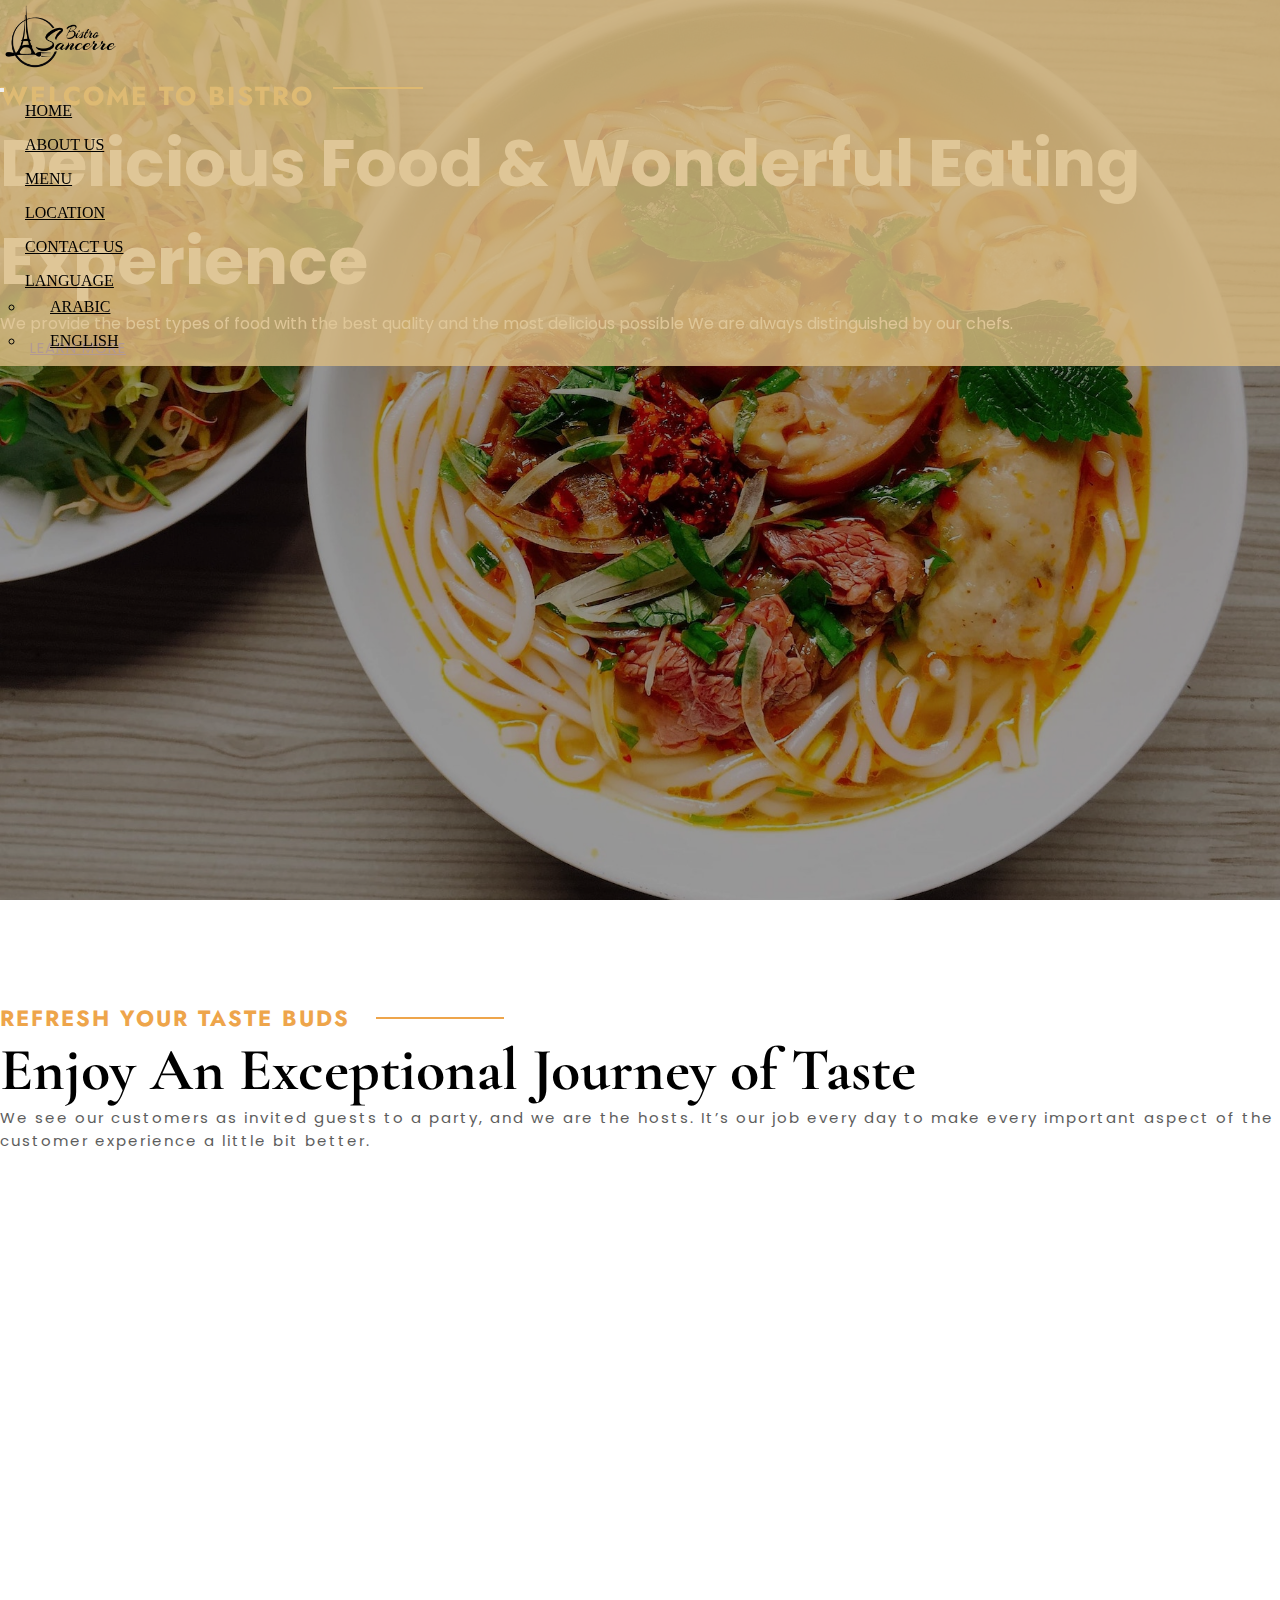
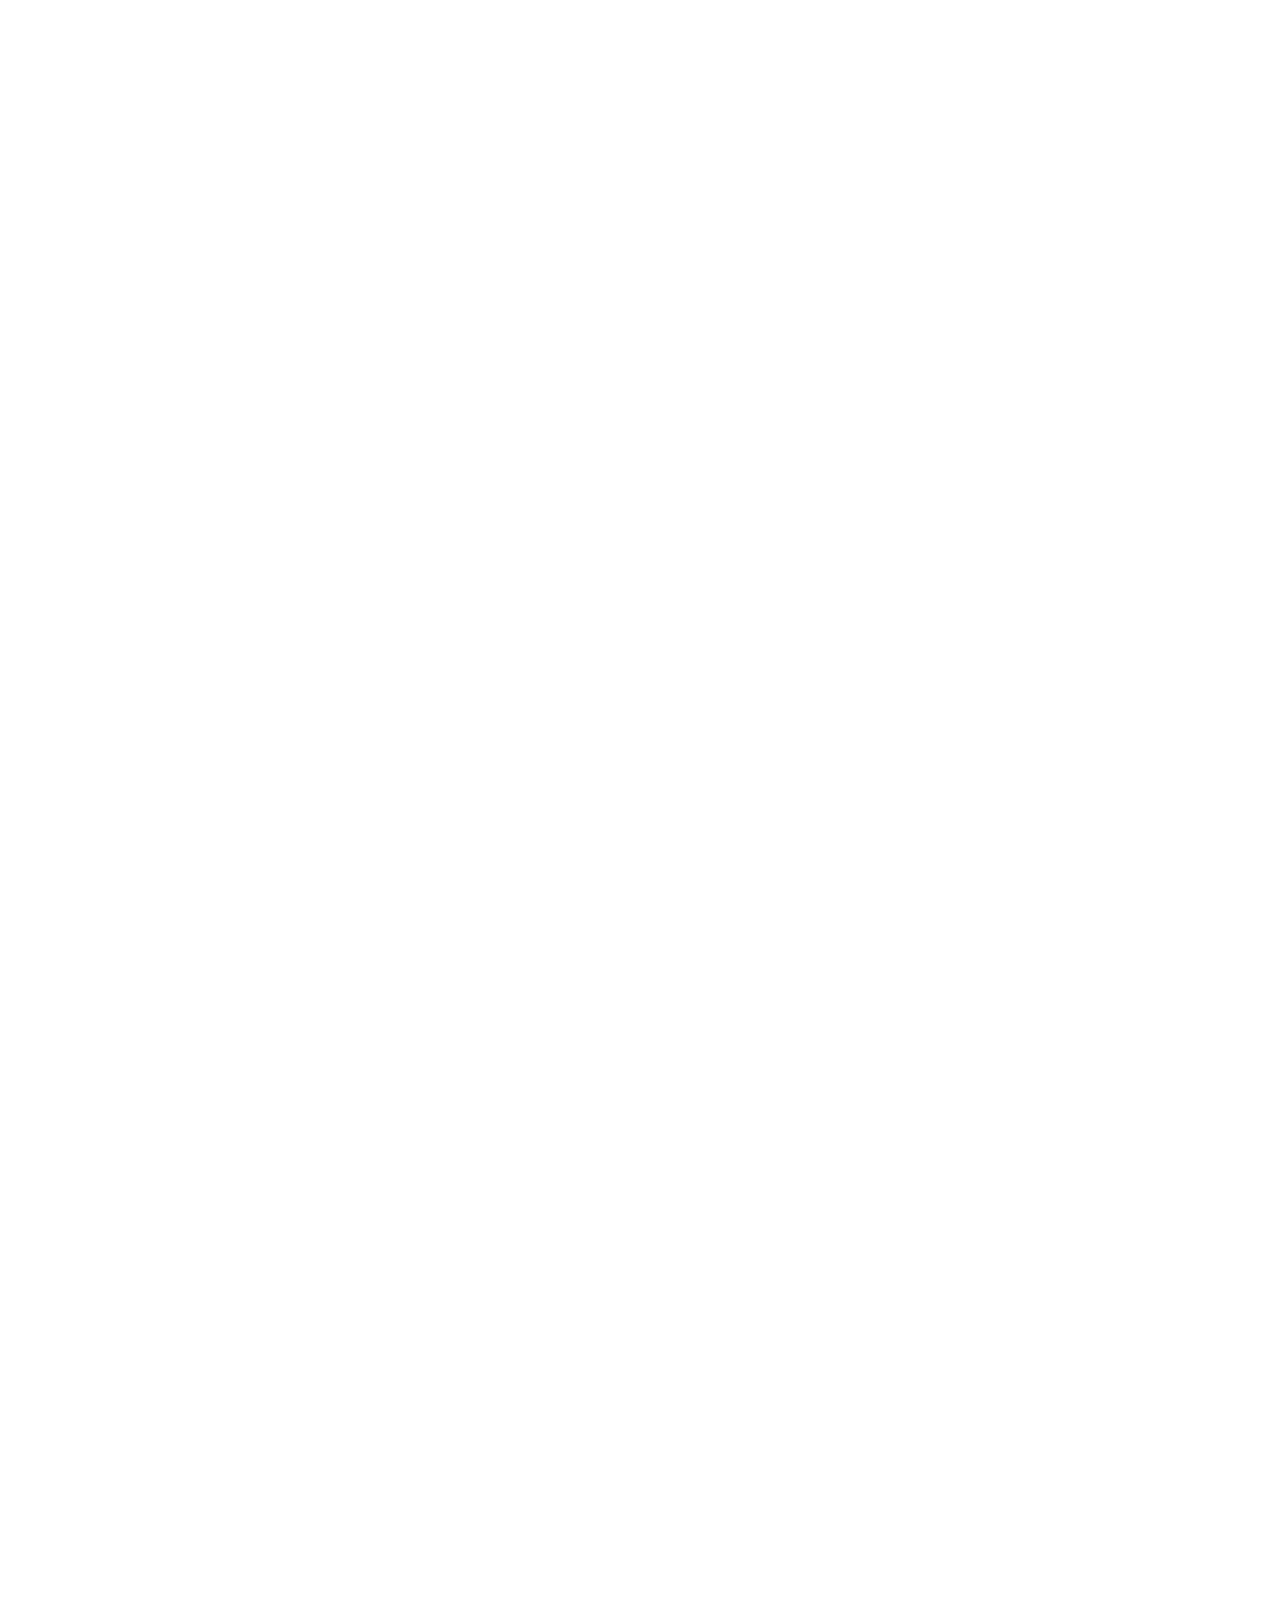
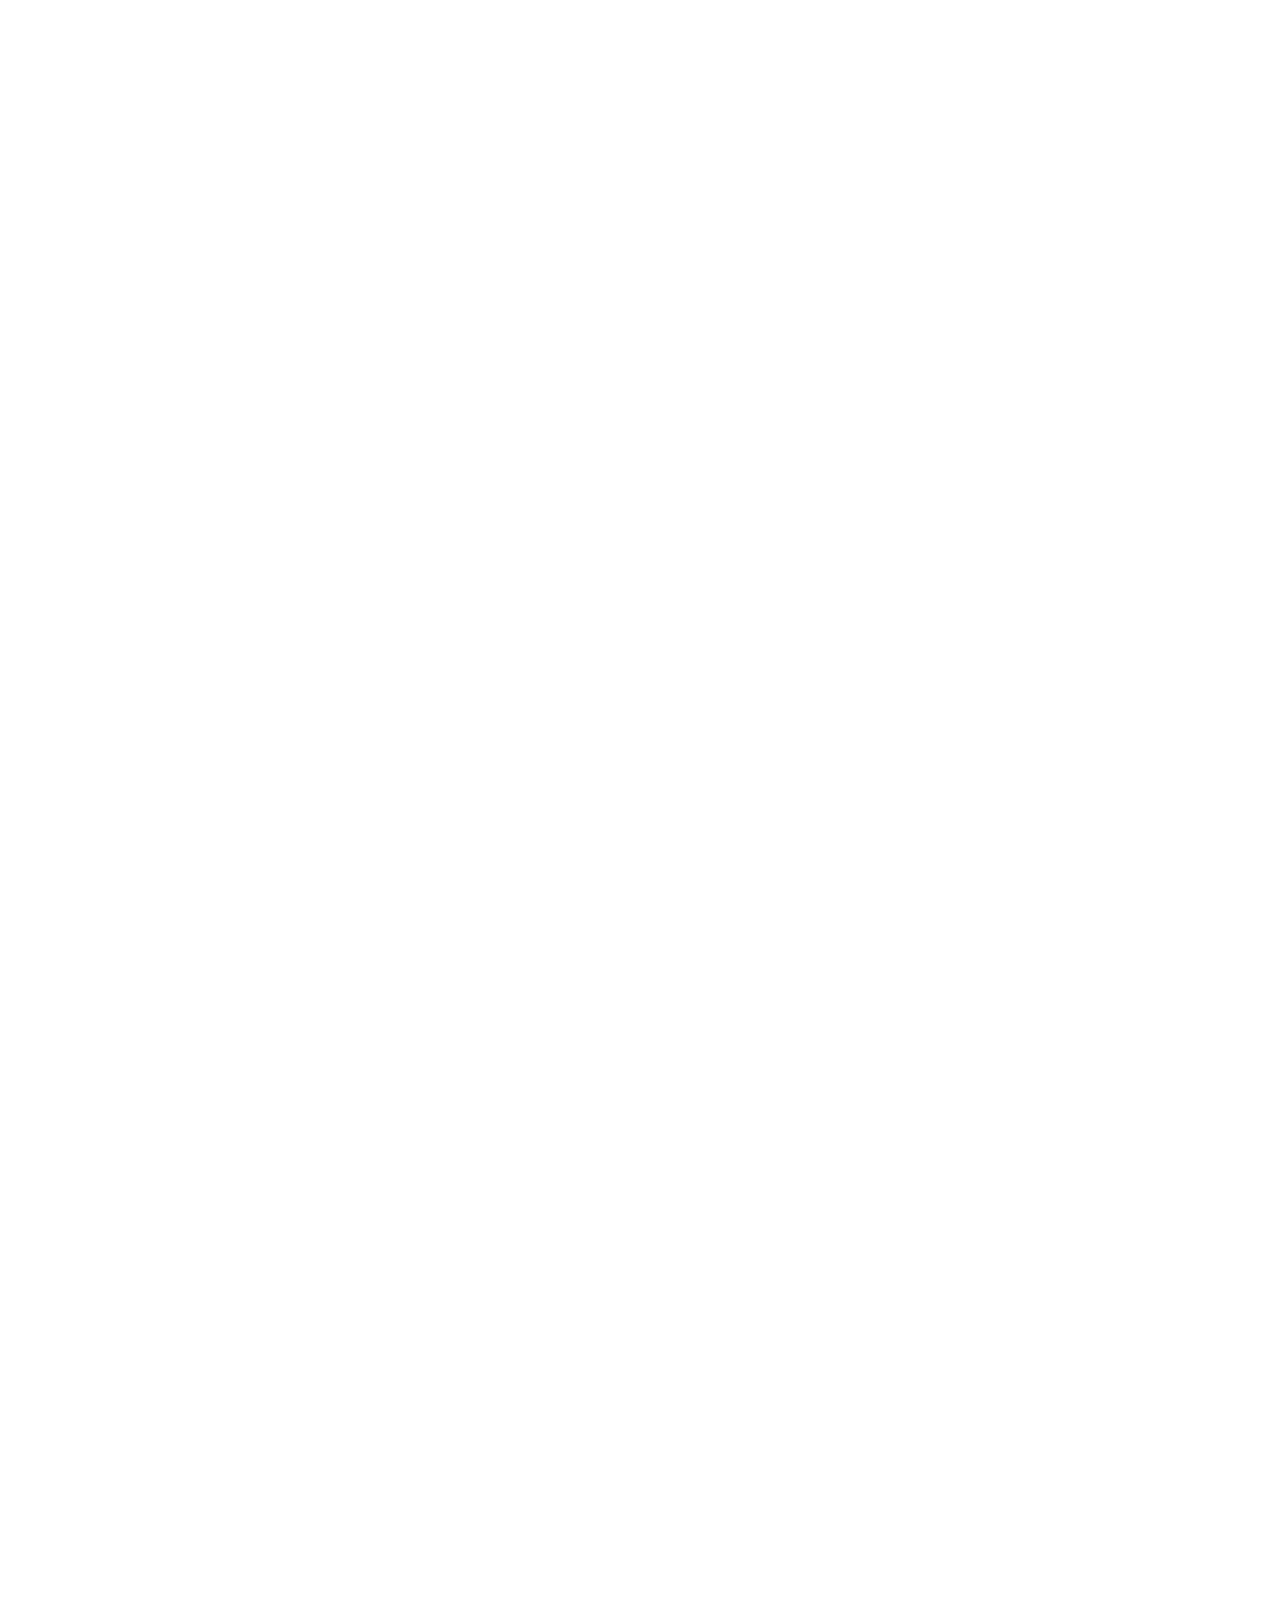
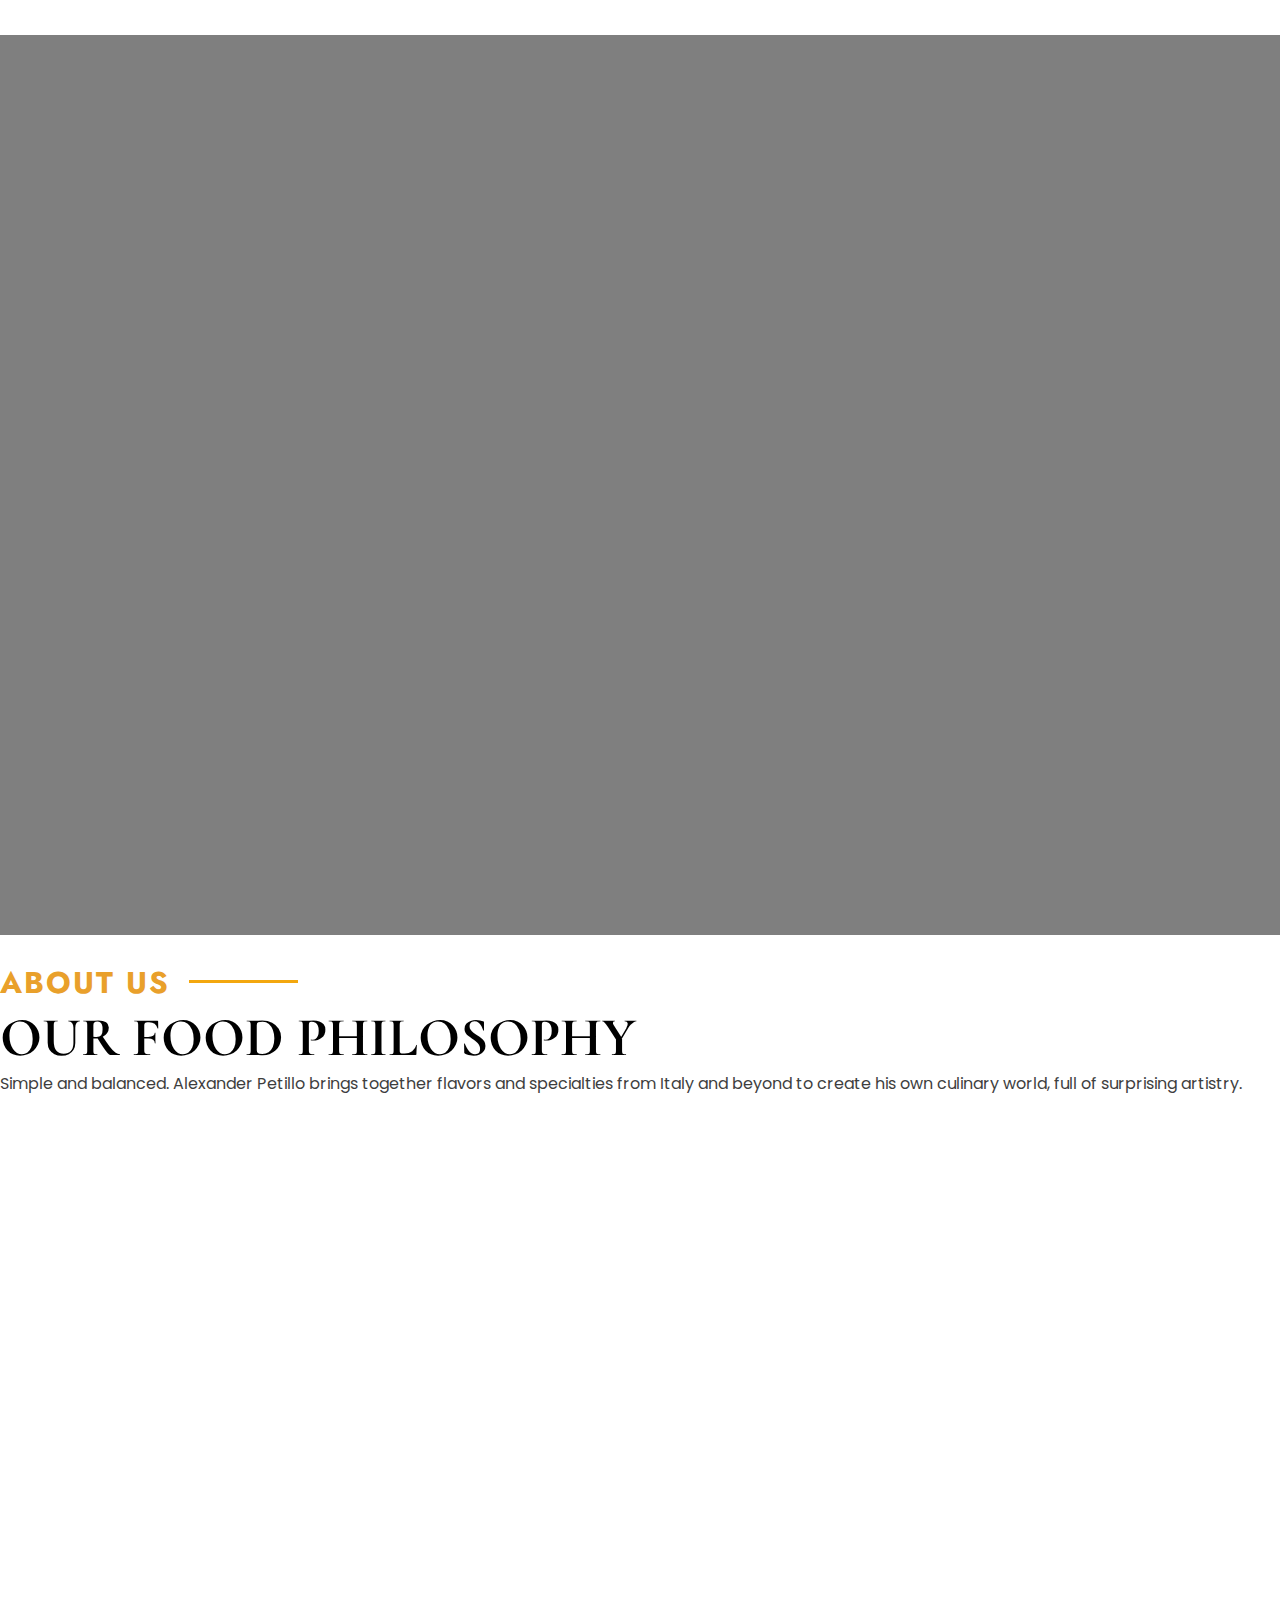
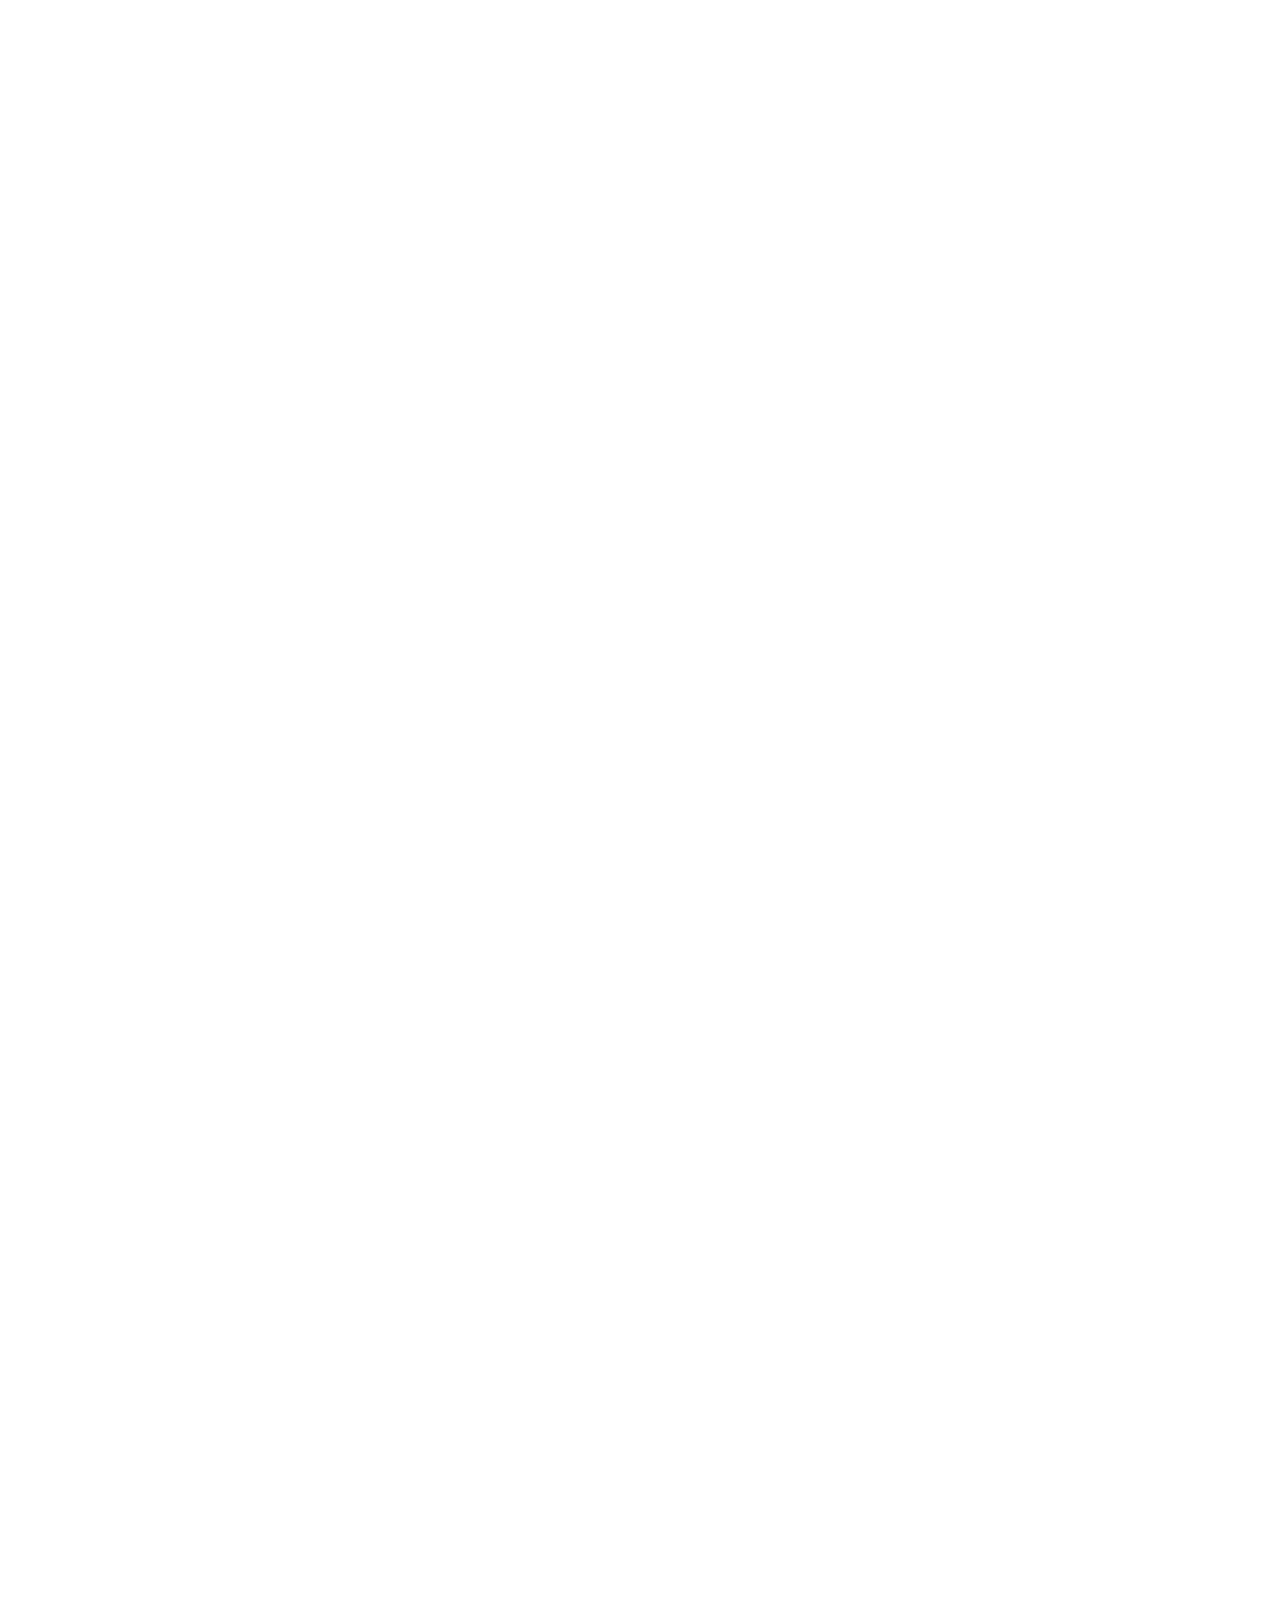
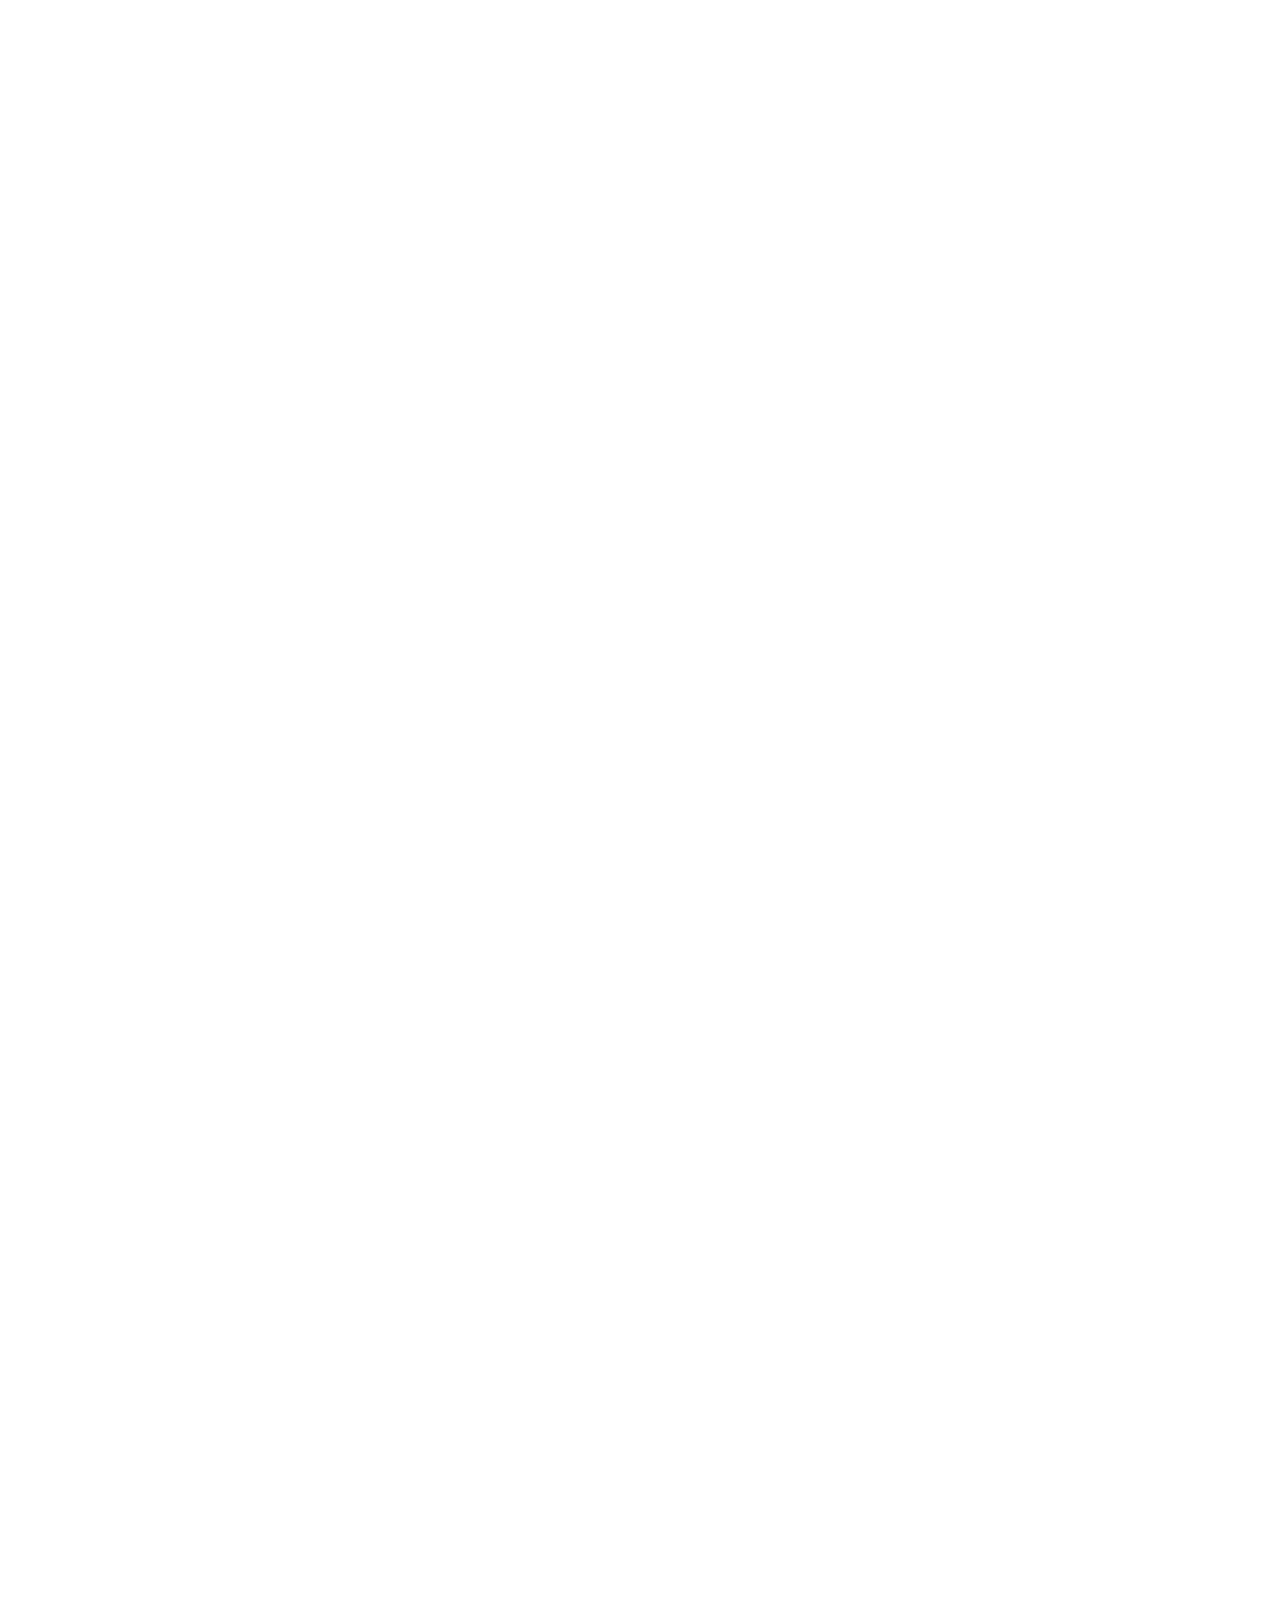
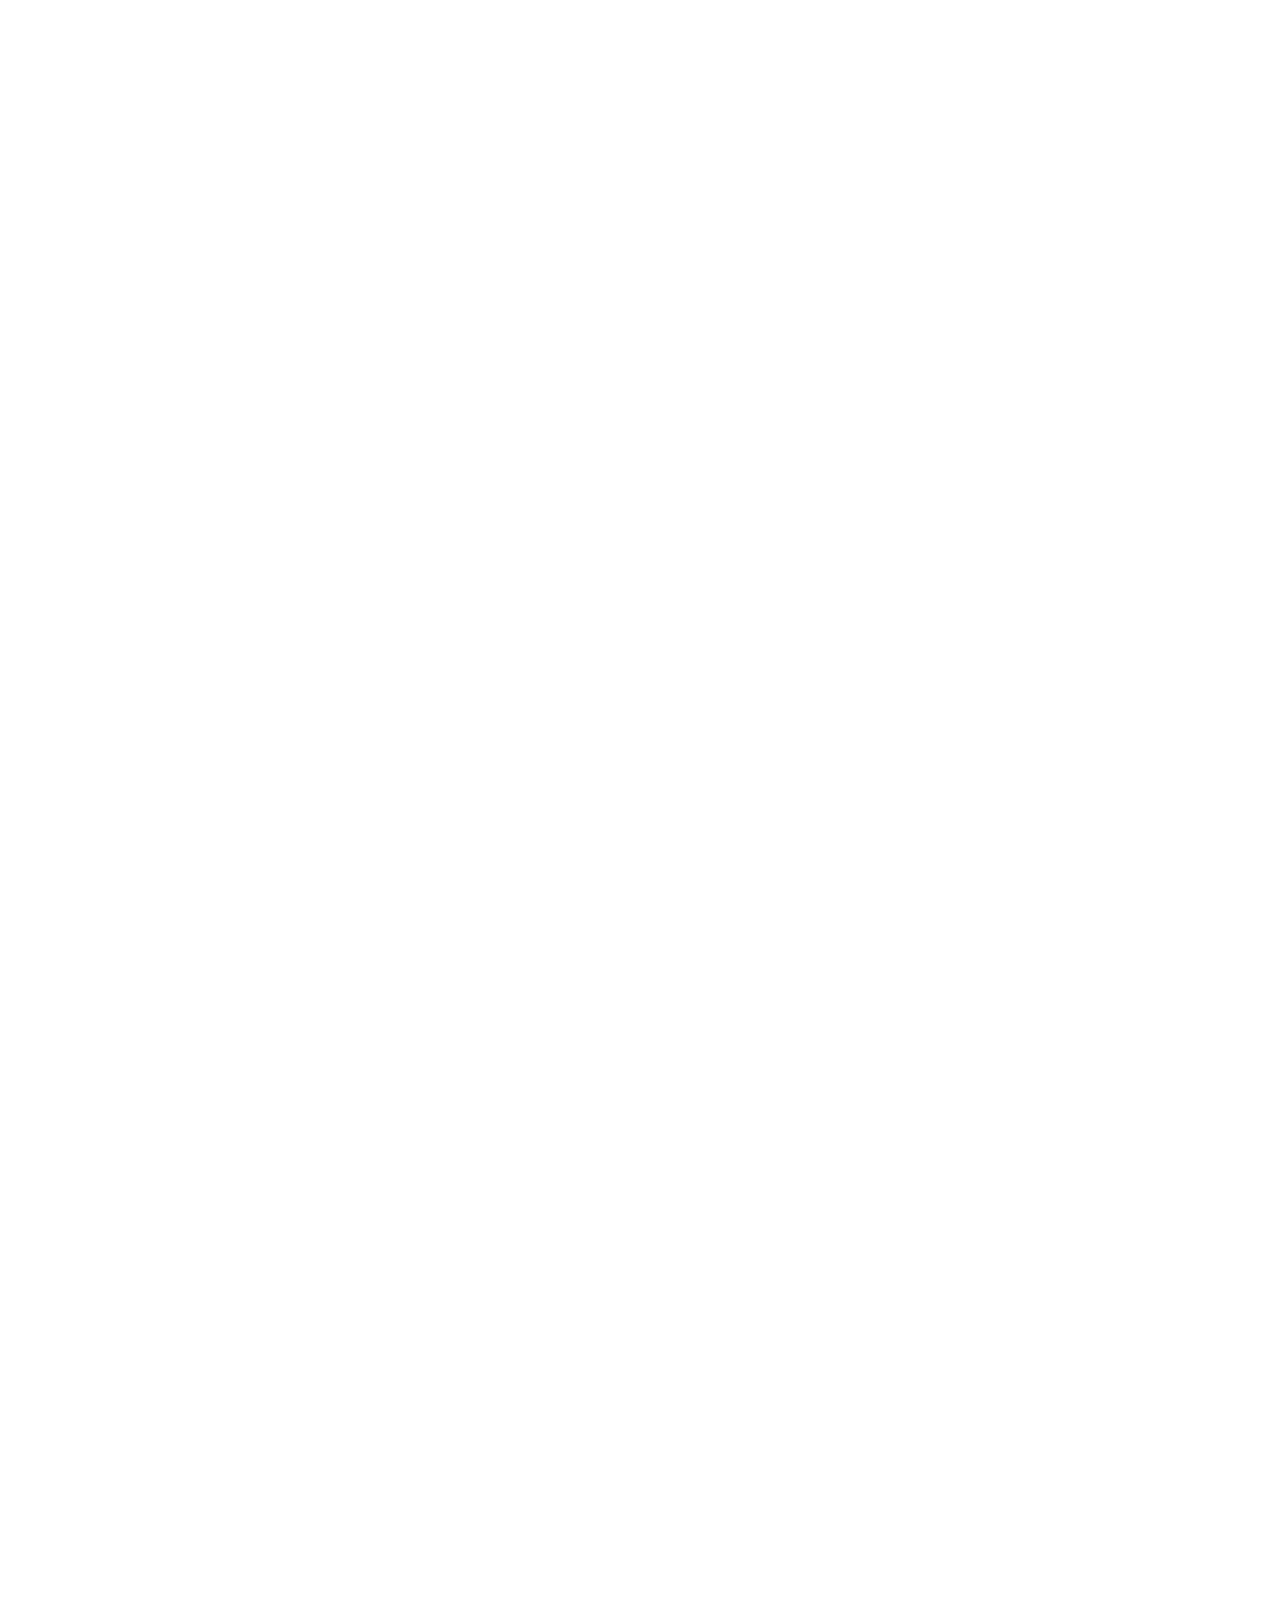
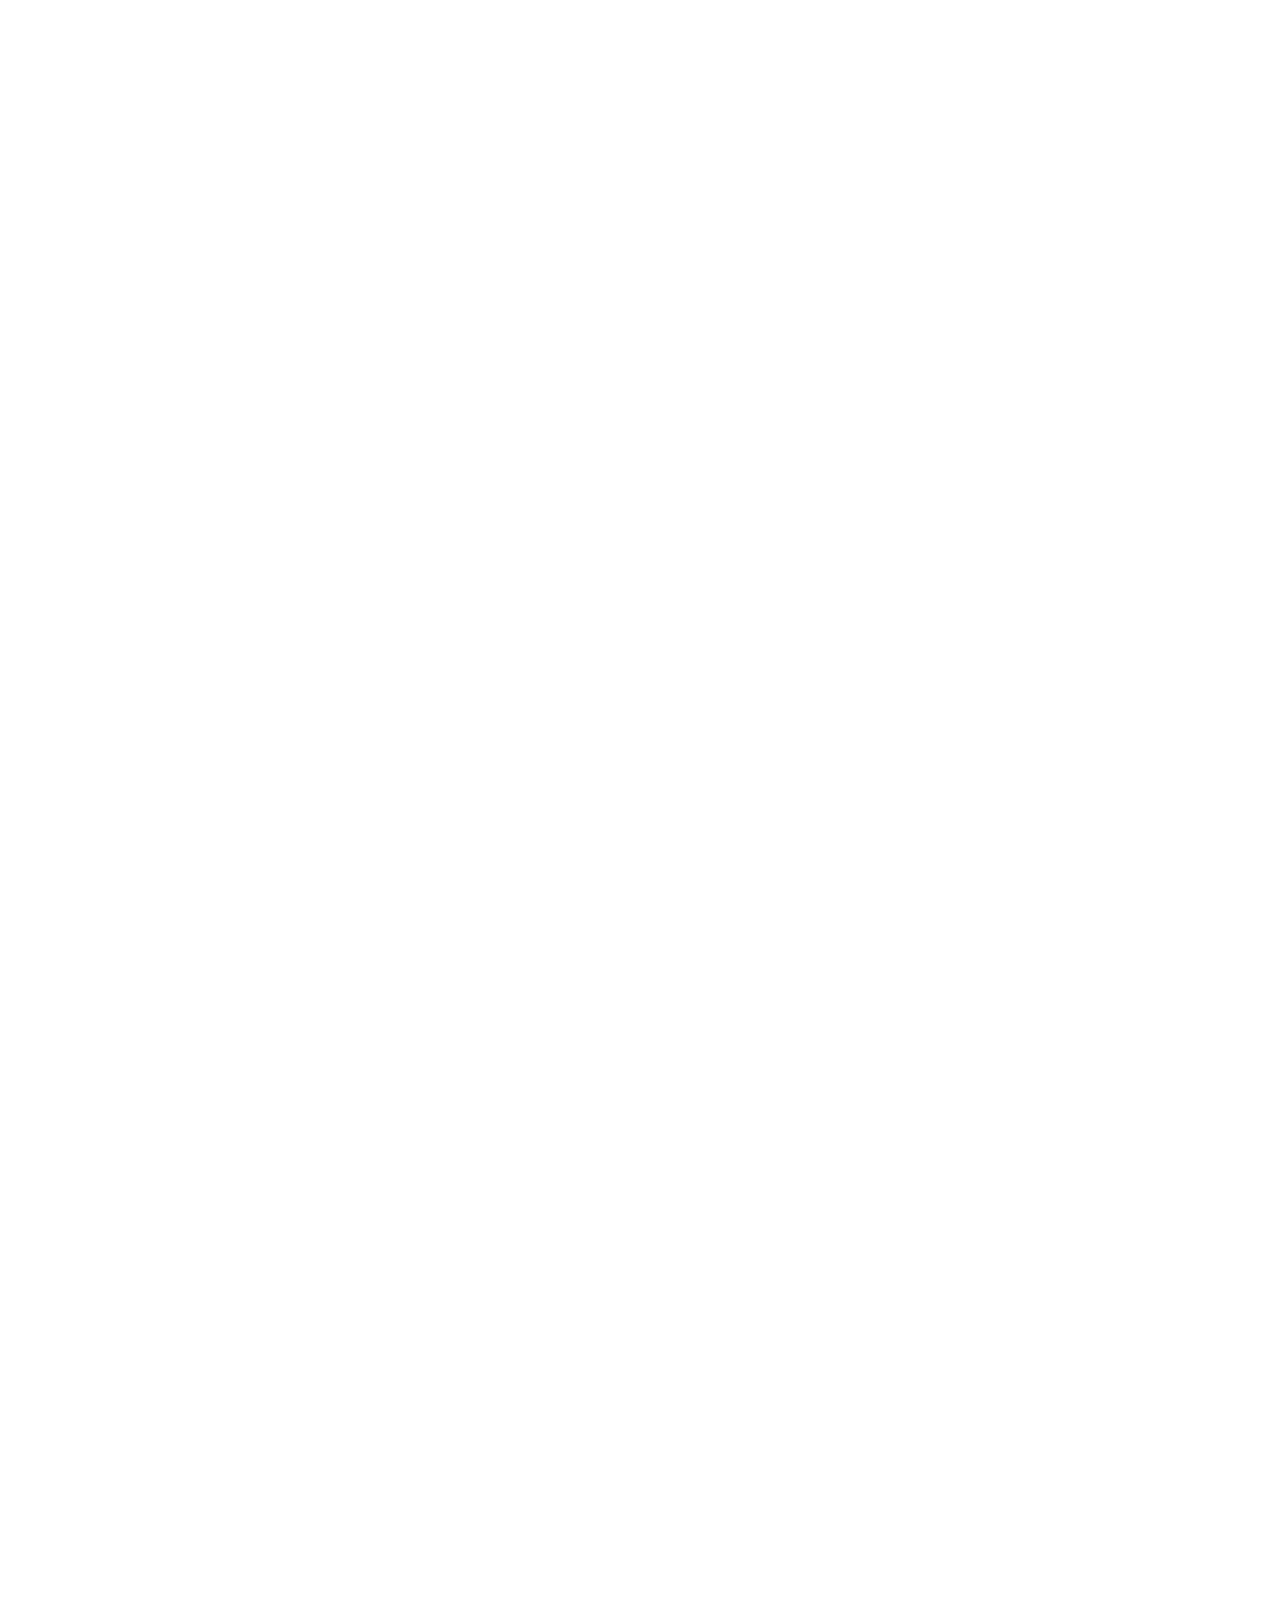
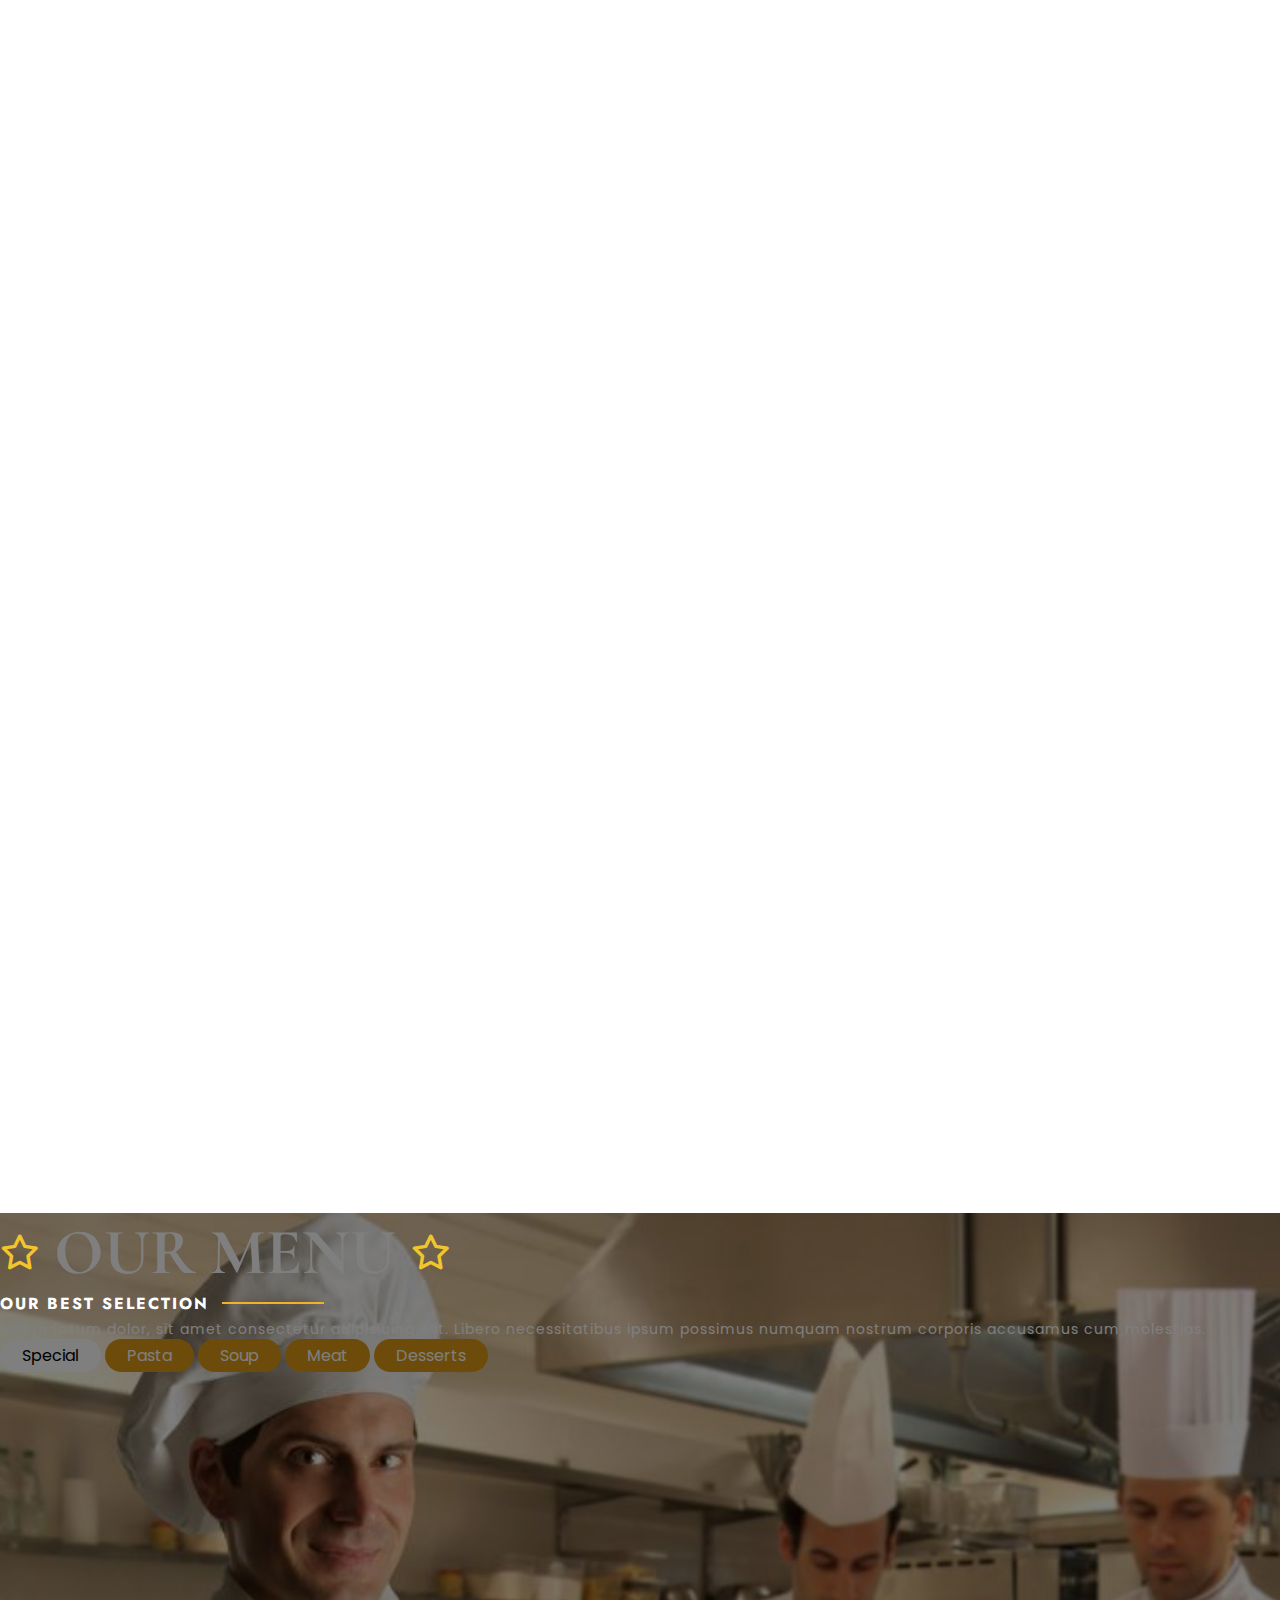
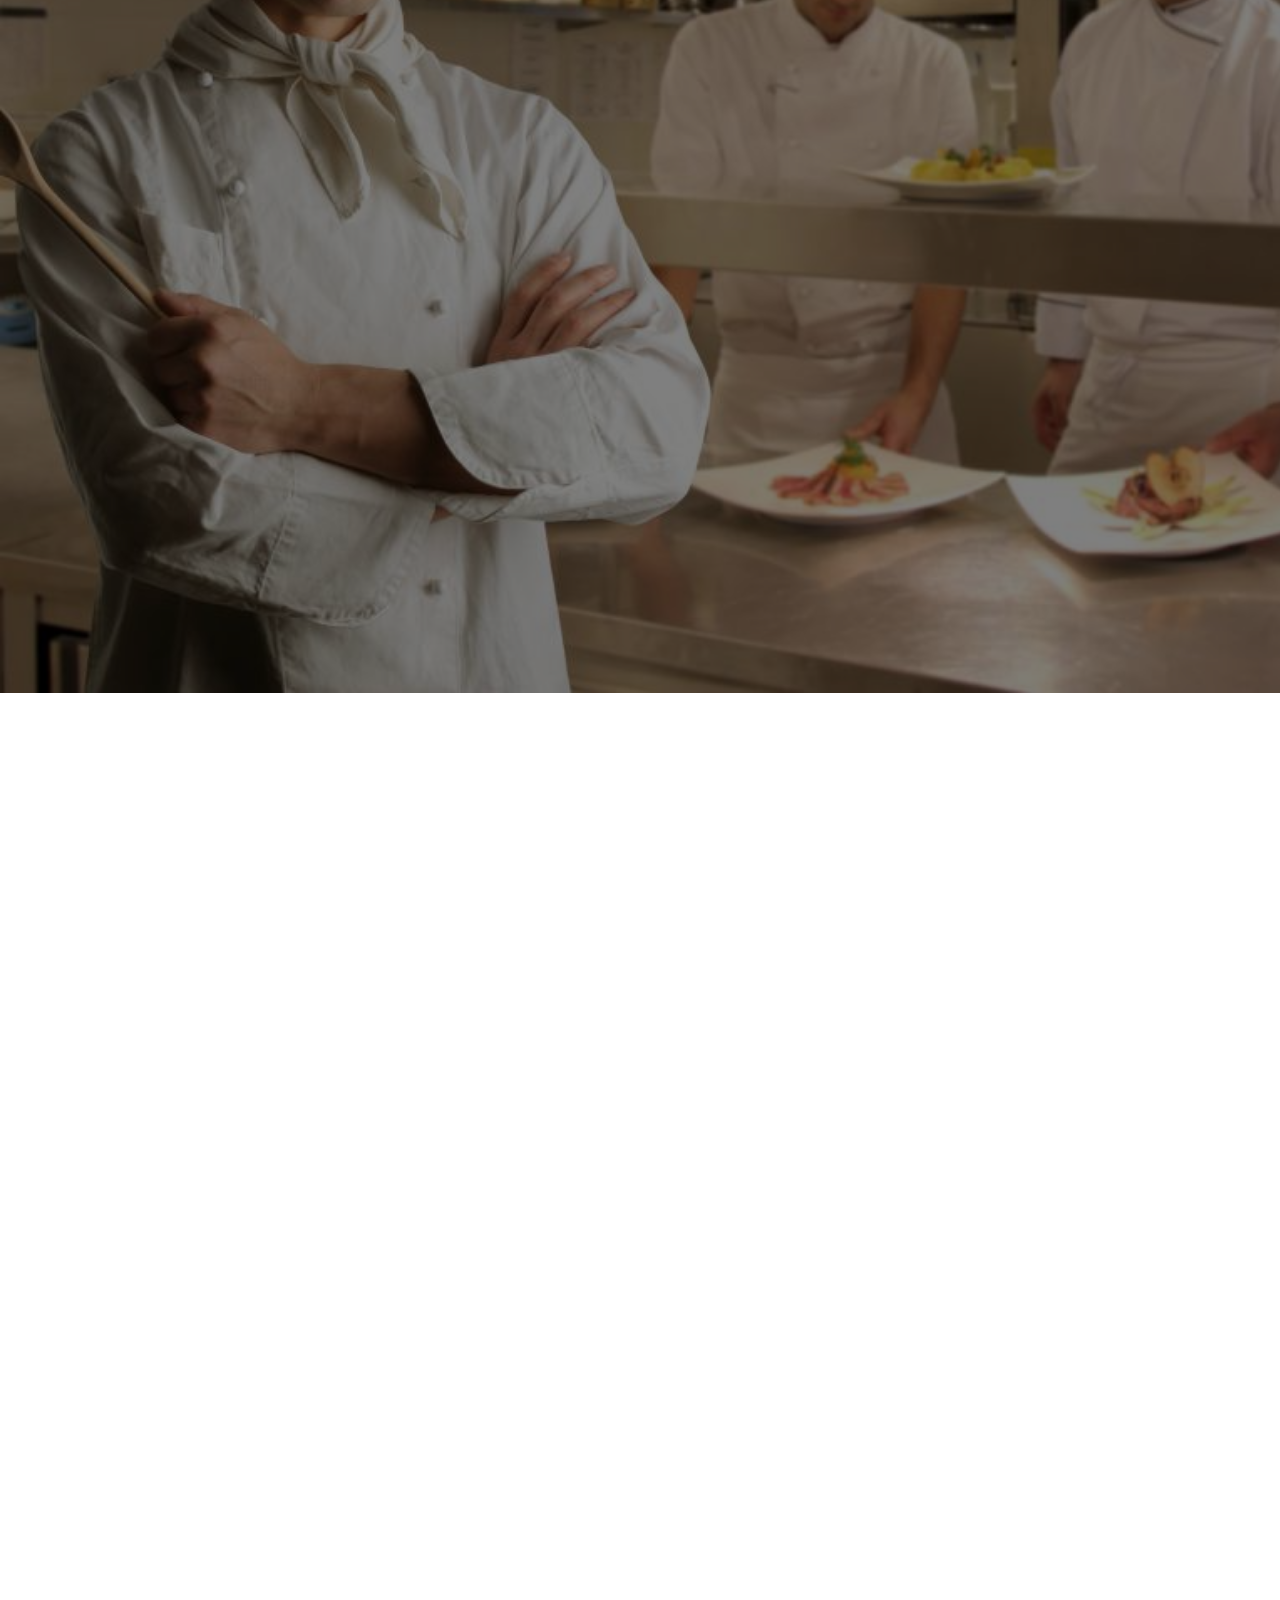
<file: indexAr.html>
<!DOCTYPE html>
<html lang="en">
  <head>
    <meta charset="UTF-8" />
    <meta http-equiv="X-UA-Compatible" content="IE=edge" />
    <meta name="viewport" content="width=device-width, initial-scale=1.0" />
    <title>مطعم بيسترو</title>
    <link href="https://cdn.jsdelivr.net/npm/bootstrap@5.3.2/dist/css/bootstrap.min.css" rel="stylesheet" integrity="sha384-T3c6CoIi6uLrA9TneNEoa7RxnatzjcDSCmG1MXxSR1GAsXEV/Dwwykc2MPK8M2HN" crossorigin="anonymous">
    <link
      rel="stylesheet"
      href="https://cdnjs.cloudflare.com/ajax/libs/font-awesome/6.2.0/css/all.min.css"
    />
    <style>
      @import url("https://fonts.googleapis.com/css2?family=Cormorant+Garamond:wght@700&family=Jost:wght@600&family=Oleo+Script&family=Poppins&family=Satisfy&display=swap");
    </style>
    <link href="https://unpkg.com/aos@2.3.1/dist/aos.css" rel="stylesheet" />
    <link rel="stylesheet" href="css/mainAr.css" />
    <style>
      * {
        direction: rtl;
      }
    </style>
  </head>

  <body>
    <nav
      class="navbar navbar-expand-lg position-fixed top-0 end-0 start-0 m-0 p-0"
    >
      <div class="container">
        <img class="logo ms-5" src="images/frenchlogo1.png" alt="" />
        <div class="navs">
          <button
            class="navbar-toggler text-white"
            type="button"
            data-bs-toggle="offcanvas"
            data-bs-target="#offcanvasNavbar"
            aria-controls="offcanvasNavbar"
          >
            <span class="navbar-toggler-icon"></span>
          </button>
          <div
            class="sit offcanvas offcanvas-end"
            tabindex="-1"
            id="offcanvasNavbar"
            aria-labelledby="offcanvasNavbarLabel"
          >
            <div class="offcanvas-body">
              <ul class="navbar-nav justify-content-end flex-grow-1">
                <li class="nav-item nav-active">
                  <a class="nav-link" aria-current="page" href="#"
                    >الصفحه الرئيسية</a
                  >
                </li>

                <li class="nav-item nav-active">
                  <a class="nav-link" href="#About">معلومات عنا</a>
                </li>

                <li class="nav-item nav-active">
                  <a class="nav-link" href="#Menu">قائمة الطعام</a>
                </li>

                <li class="nav-item nav-active">
                  <a class="nav-link" href="#location">الموقع</a>
                </li>
                <li class="nav-item nav-active">
                  <a class="nav-link" href="#contact">تواصل معنا</a>
                </li>
                <li class="nav-item dropdown">
                  <a class="nav-link dropdown-toggle" href="#" id="navbarDropdownMenuLink" role="button" data-bs-toggle="dropdown" aria-expanded="false">
                    اللغة
                  </a>
                  <ul id="lang" class="dropdown-menu lang-select text-end" aria-labelledby="navbarDropdownMenuLink">
                    <li><a class="dropdown-item" data-lang="Ar" href="indexAr.html">العربية</a></li>
                    <li><a class="dropdown-item" data-lang="En" href="index.html">الإنجليزية</a></li>
                  </ul>
                </li>
              </ul>
            </div>
          </div>
        </div>
      </div>
    </nav>

    <header class="Home">
      <div class="home-img">
        <div class="overlay"></div>
        <div class="text-home container h-100">
          <div
            class="row text-center h-100 justify-content-center align-items-center"
          >
            <div
              class="col-lg-10 contain-div"
              data-aos="fade-zoom-in"
              data-aos-easing="ease-in-back"
              data-aos-delay="300"
              data-aos-duration="500"
              data-aos-offset="0"
            >
              <h2 class="welcome pb-4">مرحبا بك في بيسترو</h2>

              <h1 class="pb-3">طعام لذيذ وتجربة أكل رائعة</h1>

              <p class="w-75 m-auto pb-2">
                نحن نقدم أفضل أنواع الطعام بأفضل جودة ولذة ممكنه نتميز دائمًا
                بطهاتنا
              </p>
              <a class="btn btn-outline-light mt-4" href="#Enjoy">تعرف أكثر</a>
            </div>
          </div>
        </div>
      </div>
    </header>

    <section id="Enjoy" class="Enjoy">
      <div class="container">
        <div class="row justify-content-center">
          <div class="col-lg-6 col-11 quality-2 pb-5 pb-md-0">
            <h4>قم بتجديد حواف التذوق الخاصة بك</h4>
            <h2 class="pb-4">استمتع برحلة استثنائية من المذاق</h2>
            <p>
              نرى عملائنا كضيوف مدعوين إلى حفلة ، ونحن المضيفين. مهمتنا كل يوم
              هي تحسين كل جانب مهم من تجربة العميل قليلاً
            </p>
            <div data-aos="fade-up" data-aos-duration="1500">
              <img
                class="img-fluid pt-3"
                src="images/pexels-ivan-samkov-8951203.jpg"
                alt=""
              />
            </div>
          </div>
          <div class="col-lg-5 d-none d-lg-block g-5 me-5 position-relative">
            <div data-aos="fade-down" data-aos-duration="1500">
              <img class="img-fluid w-75" src="images/img-10.jpg" alt="" />
            </div>
            <div
              data-aos="fade-zoom-in"
              data-aos-duration="1000"
              data-aos-delay="500"
              class="position-absolute img-details"
            >
              <img
                class="img-fluid"
                src="images/Easy-Swiss-Mushroom-Burgers_7-SQ.jpg"
                alt=""
              />
            </div>
          </div>
        </div>
      </div>
    </section>

    <section class="Quality">
      <div class="photo d-flex align-items-center">
        <div class="overlay-quality"></div>
        <div class="container">
          <div
            class="row text-center position-relative m-0"
            data-aos="zoom-in"
            data-aos-duration="1000"
          >
            <div class="col-12">
              <h2 class="about-quality">الجودة</h2>
            </div>
            <div class="col-12">
              <h2 class="text-white bistro">مطعم بيسترو</h2>
            </div>
            <div class="col-12 pt-2">
              <h2 class="taste">المذاق</h2>
            </div>
          </div>
          <div
            class="row position-relative pt-5 justify-content-center about-bistro"
            data-aos="fade-zoom-in"
            data-aos-duration="1000"
            data-aos-delay="600"
          >
            <div class="col-lg-3 d-none d-lg-block ps-0">
              <img
                class="img-fluid"
                src="images/fresh-salmon-with-dill-food-photography-recipe-JMQKHUY-768x1061.jpg"
                alt=""
              />
            </div>
            <div class="col-lg-5 col-10 quality">
              <div class="pe-4">
                <h4>التغذية والطعم</h4>
                <h2>الجودة والأطعمة المتوازنة</h2>
                <p class="pt-3">
                  نحن نقدم الطعام والوئام والضحك. صنع طعام شهي وتقديم تجربة أكل
                  رائعة منذ عام 1998.
                </p>
                <button class="mt-3">اعرف أكثر</button>
              </div>
            </div>
          </div>
        </div>
      </div>
    </section>

    <section id="About" class="About">
      <div class="container">
        <div
          class="row position-relative align-items-center justify-content-center text-center"
        >
          <div class="col-12 pb-lg-5 pb-4 g-4">
            <h4>معلومات عنا</h4>
            <h2 class="pb-3">فلسفتنا الغذائية</h2>
            <p class="w-75 m-auto">
              بسيط ومتوازن يجمع ألكسندر بيتيلو بين النكهات والتخصصات من إيطاليا
              وخارجها ليخلق عالم الطهي الخاص به ، المليء بالفنون المدهشة ويعطي
              للطعام المقدم افضل تجربة تذوق ممكن ان يمر بها المتذوق
            </p>
          </div>
          <div
            class="col-lg-3 d-none d-lg-block position-absolute img-about-edit"
            data-aos="fade-zoom-in"
            data-aos-duration="1000"
          >
            <img
              class="img-fluid"
              src="images/pexels-cottonbro-studio-4253320.jpg"
              alt=""
            />
          </div>
          <div
            class="col-lg-4 col-10 position-relative img-about-edit-2"
            data-aos="fade-zoom-in"
            data-aos-delay="600"
            data-aos-duration="1000"
          >
            <img
              class="img-fluid"
              src="images/pexels-cottonbro-studio-4252137 copy.jpg"
              alt=""
            />
          </div>
          <div
            class="col-lg-3 d-none d-lg-block position-absolute img-about-edit-3"
            data-aos="fade-zoom-in"
            data-aos-delay="900"
            data-aos-duration="1000"
          >
            <img
              class="img-fluid"
              src="images/pexels-cottonbro-studio-3297884.jpg"
              alt=""
            />
          </div>
        </div>
      </div>
    </section>

    <section id="Menu" class="plats pt-5">
      <div class="menu-photo d-flex align-items-center justify-content-center">
        <div class="overlay-menu"></div>
        <div>
          <div class="container">
            <div class="row text-center position-relative m-0">
              <div class="col-12">
                <h2 class="menu">
                  <span><i class="fa-regular fa-star"></i></span> قائمه الطعام
                  <span><i class="fa-regular fa-star"></i></span>
                </h2>
              </div>
              <div class="col-lg-12 col-md-12 pt-2">
                <h2 class="selection">أفضل الخيارات لدينا</h2>
              </div>
            </div>
          </div>
          <div class="container position-relative">
            <div class="row justify-content-center">
              <div class="col-lg-10 pt-4 pb-1">
                <p class="text-center w-75 m-auto">
                  Lorem ipsum dolor, sit amet consectetur adipisicing elit.
                  Libero necessitatibus ipsum possimus numquam nostrum corporis
                  accusamus cum molestias.
                </p>
              </div>
              <div
                class="col-xl-6 col-lg-8 col-md-11 col-12 d-flex justify-content-between types-color pt-4"
              >
                <span class="active">خاص</span>
                <span>المعكرونة</span>
                <span>الحساء</span>
                <span>اللحم</span>
                <span>الحلويات</span>
              </div>
            </div>

            <div class="menu">
              <div class="special">
                <div class="row pt-5">
                  <div
                    class="col-lg-3 col-6"
                    data-aos="zoom-in"
                    data-aos-duration="1000"
                  >
                    <img
                      class="img-fluid"
                      src="images/pexels-amanda-lim-8256985.jpg"
                      alt=""
                    />
                    <p>Lorem ipsum dolor sit amet consectetur.</p>
                  </div>
                  <div
                    class="col-lg-3 col-6"
                    data-aos="zoom-in"
                    data-aos-duration="1000"
                    data-aos-delay="200"
                  >
                    <img
                      class="img-fluid"
                      src="images/pexels-denys-gromov-5113079.jpg"
                      alt=""
                    />
                    <p>Lorem ipsum dolor sit amet consectetur.</p>
                  </div>

                  <div
                    class="col-lg-3 col-6"
                    data-aos="zoom-in"
                    data-aos-duration="1000"
                    data-aos-delay="400"
                  >
                    <img
                      class="img-fluid"
                      src="images/wepik-photo-mode-2022623-154656.png"
                      alt=""
                    />
                    <p>Lorem ipsum dolor sit amet consectetur.</p>
                  </div>

                  <div
                    class="col-lg-3 col-6"
                    data-aos="zoom-in"
                    data-aos-duration="1000"
                    data-aos-delay="600"
                  >
                    <img
                      class="img-fluid"
                      src="images/pexels-ivan-samkov-8951203.jpg"
                      alt=""
                    />
                    <p>Lorem ipsum dolor sit amet consectetur.</p>
                  </div>
                </div>
                <div class="row">
                  <div
                    class="col-lg-3 d-none d-lg-block"
                    data-aos="zoom-in"
                    data-aos-duration="1000"
                  >
                    <img
                      class="img-fluid"
                      src="images/pexels-gustavo-peres-9500281 (1).jpg"
                      alt=""
                    />
                    <p>Lorem ipsum dolor sit amet consectetur.</p>
                  </div>
                  <div
                    class="col-lg-3 d-none d-lg-block"
                    data-aos="zoom-in"
                    data-aos-duration="1000"
                    data-aos-delay="200"
                  >
                    <img
                      class="img-fluid"
                      src="images/pexels-senuscape-2313682.jpg"
                      alt=""
                    />
                    <p>Lorem ipsum dolor sit amet consectetur.</p>
                  </div>

                  <div
                    class="col-lg-3 d-none d-lg-block"
                    data-aos="zoom-in"
                    data-aos-duration="1000"
                    data-aos-delay="400"
                  >
                    <img
                      class="img-fluid"
                      src="images/pexels-jianwei-zhu-8463461.jpg"
                      alt=""
                    />
                    <p>Lorem ipsum dolor sit amet consectetur.</p>
                  </div>
                  <div
                    class="col-lg-3 d-none d-lg-block"
                    data-aos="zoom-in"
                    data-aos-duration="1000"
                    data-aos-delay="600"
                  >
                    <img
                      class="img-fluid"
                      src="images/pexels-ruslan-khmelevsky-7845133.jpg"
                      alt=""
                    />
                    <p>Lorem ipsum dolor sit amet consectetur.</p>
                  </div>
                </div>
              </div>

              <div class="pasta v-none">
                <div class="row pt-5">
                  <div class="col-lg-3 col-6">
                    <img
                      class="img-fluid"
                      src="images/pexels-shameel-mukkath-5175528.jpg"
                      alt=""
                    />
                    <p>Lorem ipsum dolor sit amet consectetur.</p>
                  </div>
                  <div class="col-lg-3 col-6">
                    <img
                      class="img-fluid"
                      src="images/pexels-jan-n-g-u-y-e-n-🍁-2664216.jpg"
                      alt=""
                    />
                    <p>Lorem ipsum dolor sit amet consectetur.</p>
                  </div>
                  <div class="col-lg-3 col-6">
                    <img
                      class="img-fluid"
                      src="images/pexels-shameel-mukkath-5640046.jpg"
                      alt=""
                    />
                    <p>Lorem ipsum dolor sit amet consectetur.</p>
                  </div>

                  <div class="col-lg-3 col-6">
                    <img
                      class="img-fluid"
                      src="images/pasta-spaghetti-with-shrimps-sauce.jpg"
                      alt=""
                    />
                    <p>Lorem ipsum dolor sit amet consectetur.</p>
                  </div>
                </div>
                <div class="row">
                  <div class="col-lg-3 d-none d-lg-block">
                    <img
                      class="img-fluid"
                      src="images/pexels-shameel-mukkath-5175543.jpg "
                      alt=""
                    />
                    <p>Lorem ipsum dolor sit amet consectetur.</p>
                  </div>
                  <div class="col-lg-3 d-none d-lg-block">
                    <img
                      class="img-fluid"
                      src="images/pexels-makafood-8980450.jpg"
                      alt=""
                    />
                    <p>Lorem ipsum dolor sit amet consectetur.</p>
                  </div>
                  <div class="col-lg-3 d-none d-lg-block">
                    <img
                      class="img-fluid"
                      src="images/pexels-marvin-sacdalan-13065208.jpg"
                      alt=""
                    />
                    <p>Lorem ipsum dolor sit amet consectetur.</p>
                  </div>
                  <div class="col-lg-3 d-none d-lg-block">
                    <img
                      class="img-fluid"
                      src="images/pasta-fettuccine-bolognese-with-tomato-sauce-white-bowl.jpg"
                      alt=""
                    />
                    <p>Lorem ipsum dolor sit amet consectetur.</p>
                  </div>
                </div>
              </div>

              <div class="soup v-none">
                <div class="row pt-5">
                  <div class="col-lg-3 col-6">
                    <img
                      class="img-fluid"
                      src="images/pexels-pixabay-209540.jpg"
                      alt=""
                    />
                    <p>Lorem ipsum dolor sit amet consectetur.</p>
                  </div>
                  <div class="col-lg-3 col-6">
                    <img
                      class="img-fluid"
                      src="images/pexels-foodie-factor-539451.jpg"
                      alt=""
                    />
                    <p>Lorem ipsum dolor sit amet consectetur.</p>
                  </div>
                  <div class="col-lg-3 col-6">
                    <img
                      class="img-fluid"
                      src="images/pexels-cats-coming-955137.jpg"
                      alt=""
                    />
                    <p>Lorem ipsum dolor sit amet consectetur.</p>
                  </div>

                  <div class="col-lg-3 col-6">
                    <img
                      class="img-fluid"
                      src="images/pexels-daniel-ruiz-9251295.jpg"
                      alt=""
                    />
                    <p>Lorem ipsum dolor sit amet consectetur.</p>
                  </div>
                </div>
                <div class="row">
                  <div class="col-lg-3 d-none d-lg-block">
                    <img
                      class="img-fluid"
                      src="images/pexels-dima-valkov-4001866.jpg"
                      alt=""
                    />
                    <p>Lorem ipsum dolor sit amet consectetur.</p>
                  </div>
                  <div class="col-lg-3 d-none d-lg-block">
                    <img
                      class="img-fluid"
                      src="images/pexels-anna-pyshniuk-4103375.jpg"
                      alt=""
                    />
                    <p>Lorem ipsum dolor sit amet consectetur.</p>
                  </div>
                  <div class="col-lg-3 d-none d-lg-block">
                    <img
                      class="img-fluid"
                      src="images/pexels-naim-benjelloun-1618925.jpg"
                      alt=""
                    />
                    <p>Lorem ipsum dolor sit amet consectetur.</p>
                  </div>
                  <div class="col-lg-3 d-none d-lg-block">
                    <img
                      class="img-fluid"
                      src="images/pexels-monica-turlui-7218638.jpg"
                      alt=""
                    />
                    <p>Lorem ipsum dolor sit amet consectetur.</p>
                  </div>
                </div>
              </div>

              <div class="meat v-none">
                <div class="row pt-5">
                  <div class="col-lg-3 col-6">
                    <img
                      class="img-fluid"
                      src="images/pexels-ahmad-no-more-7594969.jpg"
                      alt=""
                    />
                    <p>Lorem ipsum dolor sit amet consectetur.</p>
                  </div>
                  <div class="col-lg-3 col-6">
                    <img
                      class="img-fluid"
                      src="images/pexels-shameel-mukkath-5175620.jpg"
                      alt=""
                    />
                    <p>Lorem ipsum dolor sit amet consectetur.</p>
                  </div>
                  <div class="col-lg-3 col-6">
                    <img
                      class="img-fluid"
                      src="images/pexels-артем-смолдарев-7462841.jpg"
                      alt=""
                    />
                    <p>Lorem ipsum dolor sit amet consectetur.</p>
                  </div>

                  <div class="col-lg-3 col-6">
                    <img
                      class="img-fluid"
                      src="images/pexels-min-che-7491904.jpg"
                      alt=""
                    />
                    <p>Lorem ipsum dolor sit amet consectetur.</p>
                  </div>
                </div>
                <div class="row">
                  <div class="col-lg-3 d-none d-lg-block">
                    <img
                      class="img-fluid"
                      src="images/pexels-dario-solano-4085597.jpg"
                      alt=""
                    />
                    <p>Lorem ipsum dolor sit amet consectetur.</p>
                  </div>
                  <div class="col-lg-3 d-none d-lg-block">
                    <img
                      class="img-fluid"
                      src="images/pexels-aaron-johnson-7807407.jpg"
                      alt=""
                    />
                    <p>Lorem ipsum dolor sit amet consectetur.</p>
                  </div>
                  <div class="col-lg-3 d-none d-lg-block">
                    <img
                      class="img-fluid"
                      src="images/pexels-calvin-lee-9967252.jpg"
                      alt=""
                    />
                    <p>Lorem ipsum dolor sit amet consectetur.</p>
                  </div>
                  <div class="col-lg-3 d-none d-lg-block">
                    <img
                      class="img-fluid"
                      src="images/pexels-shardar-tarikul-islam-8973185.jpg"
                      alt=""
                    />
                    <p>Lorem ipsum dolor sit amet consectetur.</p>
                  </div>
                </div>
              </div>

              <div class="desserts v-none">
                <div class="row pt-5">
                  <div class="col-lg-3 col-6">
                    <img
                      class="img-fluid"
                      src="images/pexels-shameel-mukkath-6262167.jpg"
                      alt=""
                    />
                    <p>Lorem ipsum dolor sit amet consectetur.</p>
                  </div>
                  <div class="col-lg-3 col-6">
                    <img
                      class="img-fluid"
                      src="images/pexels-shameel-mukkath-6262174.jpg"
                      alt=""
                    />
                    <p>Lorem ipsum dolor sit amet consectetur.</p>
                  </div>

                  <div class="col-lg-3 col-6">
                    <img
                      class="img-fluid"
                      src="images/pexels-pixabay-45202.jpg"
                      alt=""
                    />
                    <p>Lorem ipsum dolor sit amet consectetur.</p>
                  </div>

                  <div class="col-lg-3 col-6">
                    <img
                      class="img-fluid"
                      src="images/dessert-fruitcake.jpg"
                      alt=""
                    />
                    <p>Lorem ipsum dolor sit amet consectetur.</p>
                  </div>
                </div>
                <div class="row">
                  <div class="col-lg-3 d-none d-lg-block">
                    <img
                      class="img-fluid"
                      src="images/pexels-augustinus-martinus-noppé-12642351.jpg"
                      alt=""
                    />
                    <p>Lorem ipsum dolor sit amet consectetur.</p>
                  </div>

                  <div class="col-lg-3 d-none d-lg-block">
                    <img
                      class="img-fluid"
                      src="images/pexels-antony-trivet-12842882.jpg"
                      alt=""
                    />
                    <p>Lorem ipsum dolor sit amet consectetur.</p>
                  </div>

                  <div class="col-lg-3 d-none d-lg-block">
                    <img
                      class="img-fluid"
                      src="images/pexels-ash-376464.jpg"
                      alt=""
                    />
                    <p>Lorem ipsum dolor sit amet consectetur.</p>
                  </div>

                  <div class="col-lg-3 d-none d-lg-block">
                    <img
                      class="img-fluid"
                      src="images/side-view-traditional-turkish-dessert-baklava-with-pistachio-wooden-table.jpg"
                      alt=""
                    />
                    <p>Lorem ipsum dolor sit amet consectetur.</p>
                  </div>
                </div>
              </div>
            </div>
            <div class="row text-center more pt-md-4 pt-2">
              <div class="col-lg-12">
                <button>شاهد أكثر</button>
              </div>
            </div>
          </div>
        </div>
      </div>
    </section>

    <section id="location" class="location">
      <div class="container">
        <div class="row align-items-center justify-content-center">
          <div
            class="col-lg-3 col-md-6 col-sm-6 d-none d-sm-block g-4"
            data-aos="fade-zoom-in"
            data-aos-duration="1000"
          >
            <img
              class="img-fluid"
              src="images/pexels-spencer-davis-9837738 (1).jpg"
              alt=""
            />
          </div>
          <div
            class="col-lg-3 col-md-6 col-sm-6 col-10 g-5 g-sm-4"
            data-aos="fade-zoom-in"
            data-aos-duration="1000"
            data-aos-delay="300"
          >
            <img
              class="img-fluid"
              src="images/klara-kulikova-f3ICj3QJkQA-unsplash.jpg"
              alt=""
            />
          </div>
          <div
            class="col-lg-5 col-md-12 col-sm-12 col-10 me-lg-5 g-4 order-first order-sm-last"
          >
            <h4>موقعنا الخاص</h4>
            <h2>قم بزيارة مطعمنا</h2>
            <p class="pt-3">
              نرى عملائنا كضيوف مدعوين إلى حفلة ، ونحن المضيفين. بيازا ديلا سيجنوريا ،١٠٥٠١٢٢ فلورنسا ايطاليا <br />
              الايميل: booking@patiotime.com <br />
              تليفون: + ٣٩ - ٠٥٥ - ١٢٣٤٥٦
            </p>
            <button class="mt-2">
              <a target="_blank" href="https://goo.gl/maps/nJ2qfuyWUrXEUm9JA"
                >احصل علي الموقع</a
              >
            </button>
          </div>
        </div>
      </div>
    </section>

    <section id="contact" class="Book pt-5">
      <div class="book-img d-flex align-items-center">
        <div class="book-overlay"></div>
        <div class="container">
          <div class="row text-center position-relative justify-content-center">
            <div class="col-lg-12 col-10">
              <h4>حجز اونلاين</h4>
              <h2 class="pb-lg-5 pb-2 pt-2 pb-md-3 pt-md-3">احجز طاولة</h2>
            </div>
            <div class="col-lg-3 col-12">
              <select class="w-75" name="" id="">
                <option value="1">فرد واحد</option>
                <option value="2">فردين</option>
                <option value="3">٣ افراد</option>
                <option value="4">٤ افراد</option>
                <option value="5">٥ افراد</option>
                <option value="6">٦ افراد</option>
                <option value="7">٧ افراد</option>
                <option value="8">٨ افراد</option>
                <option value="9">٩ افراد</option>
                <option value="10">١٠ افراد</option>
              </select>
            </div>
            <div class="col-lg-3 col-12 gy-2">
              <input class="w-75" value="التاريخ :  ٥-٢-٢٠٢٣" type="datetime" />
            </div>
            <div class="col-lg-3 col-12 gy-2">
              <select class="w-75" name="" id="">
                <option value="12 am">١٢:٠٠ صباحا</option>
                <option value="1 am">١:٠٠ صباحا</option>
                <option value="2 am">٢:٠٠ صباحا</option>
                <option value="3 am">٣:٠٠ صباحا</option>
                <option value="9 am">٩:٠٠ صباحا</option>
                <option value="10 am">١٠:٠٠ صباحا</option>
                <option value="11 am">١١:٠٠ صباحا</option>
                <option value="12 pm">١٢:٠٠ مساءا</option>
                <option value="1 pm">١:٠٠ مساءا</option>
                <option value="2 pm">٢:٠٠ مساءا</option>
                <option value="3 pm">٣:٠٠ مساءا</option>
                <option value="4 pm">٤:٠٠ مساءا</option>
                <option value="5 pm">٥:٠٠ مساءا</option>
                <option value="6 pm">٦:٠٠ مساءا</option>
                <option value="7 pm">٧:٠٠ مساءا</option>
                <option value="8 pm">٨:٠٠ مساءا</option>
                <option value="9 pm">٩:٠٠ مساءا</option>
                <option value="10 pm">١٠:٠٠ مساءا</option>
                <option value="11 pm">١١:٠٠ مساءا</option>
              </select>
            </div>
            <div class="col-lg-3 col-7  gy-4">
              <button class="w-75">احجز الآن</button>
            </div>
          </div>
        </div>
      </div>
    </section>

    <footer>
      <div class="container">
        <div
          class="row align-items-center justify-content-center text-white pt-5 pb-4"
        >
          <div class="col-lg-3 col-10 BIS pe-4">
            <h2 class="">بيسترو</h2>
            <p class="">
              Donec pede justo, fringilla vel, aliquet nec, vulputate eget,
              arcu. In enim justo, rhoncus ut, imperdiet a, venenatis vitae,
              justo.
            </p>
            <i class="fa-brands fa-facebook-f"></i
            ><i class="fa-brands fa-twitter"></i
            ><i class="fa-brands fa-instagram"></i
            ><i class="fa-brands fa-pinterest"></i
            ><i class="fa-brands fa-youtube"></i>
          </div>
          <div class="col-lg-3 col-10 gy-5 gy-lg-0 hours ps-5">
            <h3 class="">ساعات العمل</h3>
            <div class="d-flex justify-content-between">
              <p>الاثنين - الجمعة</p>
              <p class="pe-5">٩:٠٠ صباحا - ٩:٠٠ مساءا</p>
            </div>
            <div class="d-flex justify-content-between">
              <p>السبت</p>
              <p class="pe-5">١١:٠٠ صباحا - ١٢:٠٠ مساءا</p>
            </div>
            <div class="d-flex justify-content-between">
              <p>الاحد</p>
              <p class="pe-5">١١:٠٠ صباحا - ١١:٠٠ مساءا</p>
            </div>
          </div>
          <div class="col-lg-3 col-10 gy-5 gy-lg-0 Address ps-lg-4">
            <h3 class="">العنوان الخاص بنا</h3>
            <p>
              <i class="fa-solid fa-location-dot"></i> شارع : .........................
            </p>
            <p><i class="fa-solid fa-phone"></i> + ٣٩ - ٠٥٥ - ١٢٣٤٥٦</p>
            <p><i class="fa-regular fa-envelope"></i> booking@Bistro.com</p>
          </div>
          <div class="col-lg-2 col-10 gy-4">
            <img
              class="img-fluid rounded"
              src="images/pexels-ron-lach-8922185.jpg"
              alt=""
            />
          </div>
          <div class="col-12 text-center">
            <div class="line pt-5"></div>
            <p class="pt-5">
               Copyright Designed By ShroukA.Mohamed Front-End Developer ©
            </p>
          </div>
        </div>
      </div>
    </footer>

    <script src="https://cdn.jsdelivr.net/npm/bootstrap@5.3.2/dist/js/bootstrap.bundle.min.js" integrity="sha384-C6RzsynM9kWDrMNeT87bh95OGNyZPhcTNXj1NW7RuBCsyN/o0jlpcV8Qyq46cDfL" crossorigin="anonymous"></script>
    <script src="js/jquery.js"></script>
    <script src="https://unpkg.com/aos@2.3.1/dist/aos.js"></script>
    <script>
      AOS.init();
    </script>
    <script src="js/main.js"></script>
  </body>
</html>
</file>
<file: css/main.css>
*
{
    margin: 0;
    padding: 0;
    box-sizing: border-box;
}

nav
{
    background-color: rgba(216, 186, 129, 0.822);
    position: fixed;
    width: 100%;
    z-index: 5;
}
nav img
{
    width: 120px;
}

nav li
{
   padding: 8px 25px;
   text-transform: uppercase;
   cursor: pointer;
   transition: all 0.3s;
   -webkit-transition: all 0.3s;
   -moz-transition: all 0.3s;
   -ms-transition: all 0.3s;
   -o-transition: all 0.3s;
}

nav li:hover
{
    background-color: rgba(253, 253, 252, 0.702);
}

nav ul li a
{
    color: black !important;
    font-family:'Times New Roman', Times, serif;
}

.home-img
{
    position: relative;
    background-image: url(../images/pexels-jan-n-g-u-y-e-n-🍁-2664216.jpg);
    width: 100%;
    height: 100vh;
    background-attachment: fixed;
    background-position: center center;
    background-size: cover;
    background-repeat: no-repeat;
}

.overlay
{
    position: absolute;
    top: 0;
    left: 0;
    padding: 0;
    height: 100%;
    width: 100%;
    opacity: 0.4;
    background-color:#000000 ;

}

.welcome
{
    font-family: 'Jost', sans-serif;
    font-size: 26px;
    letter-spacing: 2px;
    color:rgb(250, 184, 51);
    position: relative;
}

.welcome::before
{
    content: '';
    position: absolute;
    background-color:rgb(249, 180, 43);
    width: 7%;
    height: 6%;
    margin-left: -9%;
    top: 27%;
}

.welcome::after
{
    content: '';
    position: absolute;
    background-color:rgb(249, 180, 43);
    width: 7%;
    height: 6%;
    margin-left: 1.5%;
    top: 27%;
}

.text-home
{
    position: relative;
}

.contain-div
{
    padding-top: 6%;
}

.text-home h1
{
    font-family: 'Poppins', serif;
    color: white;
    font-size: 65px;
}

.text-home p
{
    color: white;
    font-family: 'Poppins', cursive;
    font-size: 16px;
}

.home-img a
{
    padding: 5px 30px;
    font-size: 15px;
    text-transform: uppercase;
    cursor: pointer;
    transition: all 0.2s;
    -webkit-transition: all 0.2s;
    -moz-transition: all 0.2s;
    -ms-transition: all 0.2s;
    -o-transition: all 0.2s;
    font-family: 'Poppins', serif;
    letter-spacing: 1px;
}

.Enjoy
{
    padding-top: 8%;
    padding-bottom: 8%;
}

.img-details
{
    left: 40%;
    top: 55%;
}

.enjoy h4
{
    font-family: 'Jost', sans-serif;
    font-size: 22px;
    letter-spacing: 2px;
    color:rgb(238, 165, 75) ;
    position: relative;
}

.enjoy h4::after
{
    content: '';
    position: absolute;
    background-color:rgb(238, 165, 75) ;
    width: 10%;
    height: 6%;
    margin-left: 2%;
    top: 45%;
}

.enjoy h2
{
    font-family: 'Cormorant Garamond', serif;
    font-size: 60px;
}


.enjoy p
{
    font-family: 'Poppins', serif;
    font-size: 15px;
    letter-spacing: 2px;
    color:rgb(93, 93, 93) ;
}

.Quality
{
    padding-top: 3%;
}

.Quality .photo
{
    background-image: url('../images/blog2.webp');
    width:100%;
    height: 100vh;
    background-repeat: no-repeat;
    background-size: cover;
    font-family: 'Cormorant Garamond', serif;
    position: relative;
    background-attachment: fixed;
}

.overlay-quality
{
    position: absolute;
    top: 0;
    left: 0;
    padding: 0;
    height: 100%;
    width: 100%;
    opacity: 0.5;
    background-color:#000000 ;
}

.about-quality
{
    font-family: 'Jost', sans-serif;
    font-size: 25px;
    letter-spacing: 2px;
    color:rgb(241, 175, 94) ;
    position: relative;
}

.about-quality::before
{
    content: '';
    position: absolute;
    background-color:rgb(241, 175, 94) ;
    width: 9%;
    height: 6%;
    margin-left: -10.8%;
    top: 40%;
}

.about-quality::after
{
    content: '';
    position: absolute;
    background-color:rgb(241, 175, 94) ;
    width: 9%;
    height: 6%;
    margin-left: 1.5%;
    top: 40%;
}

.taste
{
    font-family: 'Jost', sans-serif;
    font-size: 22px !important;
    letter-spacing: 2px;
    color:rgb(241, 175, 94) ;
    position: relative;
}

.taste::before
{
    content: '';
    position: absolute;
    background-color:rgb(241, 175, 94) ;
    width: 11%;
    height: 7%;
    margin-left: -12.5%;
    top: 40%;
}

.taste::after
{
    content: '';
    position: absolute;
    background-color:rgb(241, 175, 94) ;
    width: 11%;
    height: 7%;
    margin-left: 1.2%;
    top: 40%;
}

.bistro
{
    letter-spacing: 2px;
    font-size: 60px;
}

.taste
{
    font-size: large;
}

.quality
{
    background-color: rgba(0, 0, 0, 0.354);
    padding-top: 5.3%;
    padding-bottom: 5.3%;
}

.quality h4
{
    font-family: 'Jost', sans-serif;
    font-size: 20px;
    letter-spacing: 2px;
    color:rgb(239, 183, 116);
    position: relative;
}

.quality h4::after
{
    content: '';
    position: absolute;
    background-color:rgb(243, 195, 136) ;
    width: 14%;
    height: 8%;
    margin-left: 3%;
    top: 40%;
}

.quality h2
{
    font-family: 'Cormorant Garamond', serif;
    font-size: 48px;
    letter-spacing: 2px;
    color:white ;
}

.quality p
{
    font-family: 'poppins', serif;
    font-size: 14px;
    width: 88%;
    letter-spacing: 1px;
    color:white ;
}

.quality button
{
    border:0;
    border-radius: 2px;
    padding: 10px 25px;
    font-family: 'Poppins', serif;
    background-color: rgb(243, 195, 136);
    color: rgb(30, 29, 29);
    font-size:14px;
    letter-spacing: 1px;
    -webkit-border-radius: 2px;
    -moz-border-radius: 2px;
    -ms-border-radius: 2px;
    -o-border-radius: 2px;
    transition: all 0.3s;
    -webkit-transition: all 0.3s;
    -moz-transition: all 0.3s;
    -ms-transition: all 0.3s;
    -o-transition: all 0.3s;
}

.quality button:hover
{
    background-color: white;
}

.About
{
    padding-top: 2%;
    padding-bottom: 2%;
}

.About h4
{
    font-family: 'Jost', sans-serif;
    font-size: 30px;
    letter-spacing: 2px;
    color:rgb(233, 160, 43) ;
    position: relative;
}

.About h4::before
{
    content: '';
    position: absolute;
    background-color:rgb(243, 167, 14);
    width: 8.5%;
    height: 7%;
    margin-left: -10.5%;
    top: 45%;
}

.About h4::after
{
    content: '';
    position: absolute;
    background-color:rgb(243, 167, 14);
    width: 8.5%;
    height: 7%;
    margin-left: 1.5%;
    top: 45%;
}


.About h2
{
    font-size: 55px;
    font-family: 'Cormorant Garamond', serif;
}

.About p
{
    font-size: 16px;
    font-family: 'Poppins', serif;
    color: rgb(62, 62, 62);
}

.About .img-about-edit
{
    top: 38%;
    left: 14%;
    z-index: 1;
}

.About .img-about-edit-2
{
    z-index: 3;
}

.About .img-about-edit-3
{
    top: 38%;
    right: 14%;
    z-index: 1;
}



.menu
{
    color:white ;
    font-family: 'Cormorant Garamond', serif;
    font-size: 65px;
}

.menu-photo
{
    background-image: url('../images/four-chefs-in-white-with-plates.jpeg');
    width:100%;
    height: 120vh;
    background-repeat: no-repeat;
    background-size: cover;
    font-family: 'Cormorant Garamond', serif;
    position: relative;
}

.overlay-menu
{
    position: absolute;
    top: 0;
    left: 0;
    padding: 0;
    height: 100%;
    width: 100%;
    opacity: 0.5;
    background-color:#000000 ;
}


.menu span
{
    display: inline-block;
    transform: translateY(-8px);
    -webkit-transform: translateY(-8px);
    -moz-transform: translateY(-8px);
    -ms-transform: translateY(-8px);
    -o-transform: translateY(-8px);
}

.menu span i
{
    font-size: 35px;
    color:rgb(243, 197, 44);
}

.menu p
{
    font-family:'Oleo Script', serif !important;
    font-size: 16px !important;
    padding-top: 1%;
}

.menu img
{
    border-radius: 5px !important;
    -webkit-border-radius: 5px !important;
    -moz-border-radius: 5px !important;
    -ms-border-radius: 5px !important;
    -o-border-radius: 5px !important;
    padding: 3px;
    transition:all 0.5s ;
    -webkit-transition:all 0.5s ;
    -moz-transition:all 0.5s ;
    -ms-transition:all 0.5s ;
    -o-transition:all 0.5s ;
    cursor: pointer;
}

.menu img:hover
{
    transform: scale(1.1);
    -webkit-transform: scale(1.1);
    -moz-transform: scale(1.1);
    -ms-transform: scale(1.1);
    -o-transform: scale(1.1);
}

.selection
{
    font-family: 'Jost', sans-serif;
    font-size: 16px;
    letter-spacing: 2px;
    color:white ;
    position: relative;
}

.selection::before
{
    content: '';
    position: absolute;
    background-color:rgb(243, 176, 44) ;
    width: 8%;
    height: 12%;
    margin-left: -9%;
    top: 40%;
}

.selection::after
{
    content: '';
    position: absolute;
    background-color:rgb(243, 176, 44);
    width: 8%;
    height: 12%;
    margin-left: 1%;
    top: 40%;
}

.plats p
{
    font-family: 'Poppins', serif;
    color: rgb(254, 254, 253);
    letter-spacing: 1px;
    line-height: 2;
    font-size: 14px;
}

.types-color span
{
    font-family: 'poppins', cursive;
    color:white;
    background-color:rgb(218, 153, 22) ;
    padding: 5px 22px;
    border-radius: 10px;
    -webkit-border-radius: 20px;
    -moz-border-radius: 10px;
    -ms-border-radius: 10px;
    -o-border-radius: 10px;
    cursor: pointer;
    transition: all 0.3s;
    -webkit-transition: all 0.3s;
    -moz-transition: all 0.3s;
    -ms-transition: all 0.3s;
    -o-transition: all 0.3s;
}

span.active
{
    background-color: rgb(255, 255, 255);
    color: black;
}

.types-color span:hover
{
    background-color: rgb(255, 255, 255);
    color: black;
}

.more button
{
    padding: 8px 50px;
    border: 0;
    font-size: 15px;
    font-family: 'Poppins', serif;
    background-color:rgb(218, 153, 22) ;
    color: white;
    border-radius: 3px;
    -webkit-border-radius: 3px;
    -moz-border-radius: 3px;
    -ms-border-radius: 3px;
    -o-border-radius: 3px;
    transition: all 0.3s;
    -webkit-transition: all 0.3s;
    -moz-transition: all 0.3s;
    -ms-transition: all 0.3s;
    -o-transition: all 0.3s;
}

.more button:hover
{
    background-color: white;
    color: black;
    transform: translateY(-3px);
    -webkit-transform: translateY(-3px);
    -moz-transform: translateY(-3px);
    -ms-transform: translateY(-3px);
    -o-transform: translateY(-3px);
}

.v-none
{
    display: none;
}

.location
{
    padding-top: 3%;
}

.location h4
{
    font-family: 'Jost', sans-serif;
    font-size: 20px;
    letter-spacing: 2px;
    color:rgb(234, 147, 40);
    position: relative;
}

.location h4::after
{
    content: '';
    position: absolute;
    background-color:rgb(237, 157, 58) ;
    width: 14%;
    height: 8%;
    margin-left: 3%;
    top: 40%;
}

.location h2
{
    font-family: 'Cormorant Garamond', serif;
    font-size: 50px;
}

.location p
{
    font-size: 17px;
    line-height: 30px;
}

.location button
{
    border: 0;
    padding: 10px 25px;
    background-color:rgb(234, 143, 33) ;
    font-size: 14px;
    transition: all 0.5s;
    -webkit-transition: all 0.5s;
    -moz-transition: all 0.5s;
    -ms-transition: all 0.5s;
    -o-transition: all 0.5s;
}

.location button a
{
    text-decoration: none;
    color: white;
}

.location button:hover
{
    transform: translateY(-3px);
    -webkit-transform: translateY(-3px);
    -moz-transform: translateY(-3px);
    -ms-transform: translateY(-3px);
    -o-transform: translateY(-3px);
    background-color:rgb(255, 140, 0) ;
}

.book-img
{
    background-image: url('../images/pexels-waldemar-brandt-2290070\ \(1\).jpg');
    width:100%;
    height: 50vh;
    background-repeat: no-repeat;
    background-size: cover;
    background-position: 100% 60%;
    position: relative;
}

.book-overlay
{
    position: absolute;
    top: 0;
    left: 0;
    padding: 0;
    height: 100%;
    width: 100%;
    background-color:#00000092 ;
}

.Book h4
{
    font-family: 'Jost', sans-serif;
    font-size: 18px;
    letter-spacing: 2px;
    color:rgb(221, 218, 218) ;
    position: relative;
}

.Book h4::before
{
    content: '';
    position: absolute;
    background-color:white ;
    width: 5.2%;
    height: 8%;
    margin-left: -7%;
    top: 40%;
}

.Book h4::after
{
    content: '';
    position: absolute;
    background-color:white ;
    width: 5.2%;
    height: 8%;
    margin-left: 1.4%;
    top: 40%;
}

.Book h2
{
    font-family: 'Cormorant Garamond', serif;
    letter-spacing: 2px;
    color:white ;
    font-size: 65px;
}

.Book select
{
    padding: 12px 0;
    color: white;
    background-color:transparent;
    border: 0;
    border-bottom: 0.9px solid white;
    font-family: 'Poppins', serif;
}

.Book select, input:focus
{
    outline: none;
}

.Book input
{
    padding: 12px 0;
    background-color: transparent;
    color: white !important;
    border: none;
    border-bottom: 0.9px solid white;
    font-family: 'Poppins', serif;
}

.Book button
{
    border: 0;
    font-size: 14px;
    font-family: 'Poppins', serif;
    padding: 10px 0;
    background-color:rgb(215, 121, 6) ;
    color: white;
    transition: all 0.3s;
    -webkit-transition: all 0.3s;
    -moz-transition: all 0.3s;
    -ms-transition: all 0.3s;
    -o-transition: all 0.3s;
}

.Book button:hover
{
    transform: translateY(-3px);
    -webkit-transform: translateY(-3px);
    -moz-transform: translateY(-3px);
    -ms-transform: translateY(-3px);
    -o-transform: translateY(-3px);
    background-color:rgb(234, 129, 2) ;
}

footer
{
    background-color: #09080eef;
}

.BIS h2
{
    font-family: 'Cormorant Garamond', serif;
    letter-spacing: 2px;
    padding-bottom: 3%;
    font-size: 35px;
}

.BIS p
{
    font-size: 14px;
    line-height: 2;
    color: rgb(213, 210, 210);
}

.BIS i
{
    padding-right: 6%;
    font-size: larger;
    cursor: pointer;
    transition: all 0.3s;
    -webkit-transition: all 0.3s;
    -moz-transition: all 0.3s;
    -ms-transition: all 0.3s;
    -o-transition: all 0.3s;
}

.BIS i:hover
{
    color:rgb(215, 83, 6) ;
}

.hours h3
{
    font-family: 'Jost', serif;
    font-size: 17px;
    padding-bottom: 5%;
}

.hours p
{
    font-size: 14px;
    color: rgb(213, 210, 210);
}

.Address h3
{
    font-family: 'Jost', serif;
    font-size: 17px;
    padding-bottom: 5%;
}

.Address p
{
    font-size: 15px;
    color: rgb(213, 210, 210);
    cursor: pointer;
    transition: all 0.3s;
    -webkit-transition: all 0.3s;
    -moz-transition: all 0.3s;
    -ms-transition: all 0.3s;
    -o-transition: all 0.3s;
}

.Address p:hover
{
    color:rgb(215, 83, 6) ;
}

.Address i
{
    padding-right: 4%;
}

footer .hours p
{
    display: inline-block;
}

footer .line
{
    border-bottom: 0.3px solid rgba(78, 78, 78, 0.763);
}

@media all and (max-width: 767px){
    .offcanvas{
        width: 65% !important;
    }

    html,body
    {
        overflow-x: hidden;
    }

    .types-color span{
        padding:5px 17px ;
    }

    .text-home h1
    {
        font-size: 38px;
    }

    .welcome
    {
        font-size: 16px;
    }

    .welcome::before
{
    content: '';
    position: absolute;
    background-color:rgb(249, 180, 43);
    width: 10%;
    height: 6%;
    margin-left: -13.5%;
    top: 20%;
}

.welcome::after
{
    content: '';
    position: absolute;
    background-color:rgb(249, 180, 43);
    width: 10%;
    height: 6%;
    margin-left: 3%;
    top: 20%;
}

.home-img a
{
    font-size: 11px;
    padding: 4px 20px;
}

    .quality-2 h4
    {
        font-size: 16px;
    }

    .quality-2 h2
    {
        font-size: 45px;
    }

    .quality-2 p
    {
        font-size: 12px;
    }

    .bistro
    {
        font-size: 28px;
    }

    .Enjoy h4 {
        font-size: 16px;
    }

    .Enjoy h2 {
        font-size: 45px;
    }

    .quality h2
    {
        font-size: 28px;
    }

    .quality h4
    {
        font-size: 14px;
    }

    .quality p
    {
        font-size: 10px;
    }

    .quality button{
        font-size: 10px;
        padding: 7px 20px;
    }

    .about-quality
    {
        font-size: 16px;
    }

    .about-quality::before
    {
        content: '';
    position: absolute;
    background-color:rgb(241, 175, 94) ;
    width: 20%;
    height: 6%;
    margin-left: -24%;
    top: 40%;
    }

    .about-quality::after
{
    content: '';
    position: absolute;
    background-color:rgb(241, 175, 94) ;
    width: 20%;
    height: 6%;
    margin-left: 3%;
    top: 40%;
}

    .taste
    {
        font-size: 16px !important;
    }

    .taste::before
{
    content: '';
    position: absolute;
    background-color:rgb(241, 175, 94) ;
    width: 20%;
    height: 7%;
    margin-left: -26%;
    top: 40%;
}

.taste::after
{
    content: '';
    position: absolute;
    background-color:rgb(241, 175, 94) ;
    width: 20%;
    height: 7%;
    margin-left: 6%;
    top: 40%;
}

    .About h2
    {
        font-size: 40px;
    }

    .About h4
    {
        font-size: 20px;
    }

    .About p
    {
        font-size: 12px;
    }

    .menu
    {
        font-size: 40px;
    }

    .menu span i
    {
        font-size: 22px;
    }

    .Quality .photo
    {
        height: 75vh;
    }

    .selection
    {
        font-size: 14px;
    }

    .menu p {
        font-size: 10px !important;
    }

    .plats p
    {
        font-size: 10px;
        width: 100% !important;
    }

    .types-color span{
        font-size: 10px;
        padding: 5px 14px;
    }

    .more button
    {
        font-size: 12px;
        padding: 6px 30px;
    }

    .text-home p
    {
        font-size: 15px;
    }

    .location h4
    {
        font-size: 16px;
    }

    .location h2
    {
        font-size: 38px;
    }

    .location p
    {
        font-size: 14px;
    }

    .location button{
        font-size: 12px;
    }

    .Book h2
    {
        font-size: 35px;
    }

    .Book h4
    {
        font-size: 12px;
    }

    .Book select, input{
        font-size: 12px;
    }

    .Book button{
        font-size: 10px;
        padding: 6px ;
    }
}
</file>
<file: css/mainAr.css>
*
{
    margin: 0;
    padding: 0;
    box-sizing: border-box;
}

nav
{
    background-color: rgba(216, 186, 129, 0.822);
    position: fixed;
    width: 100%;
    z-index: 5;
}
nav img
{
    width: 120px;
}

nav li
{
   padding: 8px 25px;
   text-transform: uppercase;
   cursor: pointer;
   transition: all 0.3s;
   -webkit-transition: all 0.3s;
   -moz-transition: all 0.3s;
   -ms-transition: all 0.3s;
   -o-transition: all 0.3s;
}

nav li:hover
{
    background-color: rgba(253, 253, 252, 0.702);
}

nav ul li a
{
    color: black !important;
    font-family:'Times New Roman', Times, serif;
    font-size: 16px !important;
}

.home-img
{
    position: relative;
    background-image: url(../images/pexels-jan-n-g-u-y-e-n-🍁-2664216.jpg);
    width: 100%;
    height: 100vh;
    background-attachment: fixed;
    background-position: center center;
    background-size: cover;
    background-repeat: no-repeat;
}

.overlay
{
    position: absolute;
    top: 0;
    left: 0;
    padding: 0;
    height: 100%;
    width: 100%;
    opacity: 0.4;
    background-color:#000000 ;

}

.welcome
{
    font-family: 'Jost', sans-serif;
    font-size: 30px;
    letter-spacing: 1px;
    color:rgb(250, 184, 51);
    position: relative;
}

.welcome::before
{
    content: '';
    position: absolute;
    background-color:rgb(249, 180, 43);
    width: 7%;
    height: 6%;
    margin-right: -9%;
    top: 28%;
}

.welcome::after
{
    content: '';
    position: absolute;
    background-color:rgb(249, 180, 43);
    width: 7%;
    height: 6%;
    margin-right: 2%;
    top: 28%;
}

.text-home
{
    position: relative;
}

.contain-div
{
    padding-top: 6%;
}

.text-home h1
{
    font-family: 'Poppins', serif;
    color: white;
    font-size: 80px;
}

.text-home p
{
    color: white;
    font-family: ''Satisfy'', cursive;
    font-size: 22px;
}

.home-img a
{
    padding: 5px 30px;
    font-size: 15px;
    text-transform: uppercase;
    cursor: pointer;
    transition: all 0.2s;
    -webkit-transition: all 0.2s;
    -moz-transition: all 0.2s;
    -ms-transition: all 0.2s;
    -o-transition: all 0.2s;
    font-family: 'Poppins', serif;
    letter-spacing: 1px;
}

.Enjoy
{
    padding-top: 8%;
    padding-bottom: 8%;
}

.img-details
{
   right: 40%;
    top: 55%;
}

.quality-2 h4
{
    font-family: 'Jost', sans-serif;
    font-size: 23px;
    letter-spacing: 1px;
    color:rgb(238, 165, 75) ;
    position: relative;
}

.quality-2 h4::after
{
    content: '';
    position: absolute;
    background-color:rgb(238, 165, 75) ;
    width: 12%;
    height: 6%;
    margin-right: 2%;
    top: 47%;
}

.quality-2 h2
{
    font-family: 'Cormorant Garamond', serif;
    font-size: 60px;
}


.quality-2 p
{
    font-family: 'Poppins', serif;
    font-size: 20px;
    letter-spacing: 1px;
    color:rgb(93, 93, 93) ;
}

.Quality
{
    padding-top: 3%;
}

.Quality .photo
{
    background-image: url('../images/blog2.webp');
    width:100%;
    height: 85vh;
    background-repeat: no-repeat;
    background-size: cover;
    font-family: 'Cormorant Garamond', serif;
    position: relative;
    background-attachment: fixed;
}

.overlay-quality
{
    position: absolute;
    top: 0;
    left: 0;
    padding: 0;
    height: 100%;
    width: 100%;
    opacity: 0.5;
    background-color:#000000 ;
}

.about-quality
{
    font-family: 'Jost', sans-serif;
    font-size: 30px;
    letter-spacing: 1px;
    color:rgb(241, 175, 94) ;
    position: relative;
}

.about-quality::before
{
    content: '';
    position: absolute;
    background-color:rgb(241, 175, 94) ;
    width: 9%;
    height: 6%;
    margin-right: -10.4%;
    top: 42%;
}

.about-quality::after
{
    content: '';
    position: absolute;
    background-color:rgb(241, 175, 94) ;
    width: 9%;
    height: 6%;
    margin-right: 1.5%;
    top: 42%;
}

.taste
{
    font-family: 'Jost', sans-serif;
    font-size: 24px;
    letter-spacing: 1px;
    color:rgb(241, 175, 94) ;
    position: relative;
}

.taste::before
{
    content: '';
    position: absolute;
    background-color:rgb(241, 175, 94) ;
    width: 11%;
    height: 7%;
    margin-right: -12.5%;
    top: 42%;
}

.taste::after
{
    content: '';
    position: absolute;
    background-color:rgb(241, 175, 94) ;
    width: 11%;
    height: 7%;
    margin-right: 1.2%;
    top: 42%;
}

.bistro
{
    letter-spacing: 1px;
    font-size: 60px;
}

.quality
{
    background-color: rgba(0, 0, 0, 0.354);
    padding-top: 5.3%;
    padding-bottom: 5.3%;
}

.quality h4
{
    font-family: 'Jost', sans-serif;
    font-size: 24px;
    color:rgb(239, 183, 116);
    position: relative;
}

.quality h4::after
{
    content: '';
    position: absolute;
    background-color:rgb(243, 195, 136) ;
    width: 18%;
    height: 6%;
    margin-right: 3%;
    top: 50%;
}

.quality h2
{
    font-family: 'Cormorant Garamond', serif;
    font-size: 50px;
    letter-spacing: 1px;
    color:white ;
}

.quality p
{
    font-family: 'poppins', serif;
    font-size: 18px;
    width: 88%;
    letter-spacing: 1px;
    color:white ;
}

.quality button
{
    border:0;
    border-radius: 2px;
    padding: 10px 25px;
    font-family: 'Poppins', serif;
    background-color: rgb(243, 195, 136);
    color: rgb(30, 29, 29);
    font-size:14px;
    letter-spacing: 1px;
    -webkit-border-radius: 2px;
    -moz-border-radius: 2px;
    -ms-border-radius: 2px;
    -o-border-radius: 2px;
    transition: all 0.3s;
    -webkit-transition: all 0.3s;
    -moz-transition: all 0.3s;
    -ms-transition: all 0.3s;
    -o-transition: all 0.3s;
}

.quality button:hover
{
    background-color: white;
}

.About
{
    padding-top: 2%;
    padding-bottom: 2%;
}

.About h4
{
    font-family: 'Jost', sans-serif;
    font-size: 30px;
    letter-spacing: 1px;
    color:rgb(243, 167, 14) ;
    position: relative;
}

.About h4::before
{
    content: '';
    position: absolute;
    background-color:rgb(243, 167, 14);
    width: 8.5%;
    height: 7%;
    margin-right: -10.5%;
    top: 45%;
}

.About h4::after
{
    content: '';
    position: absolute;
    background-color:rgb(243, 167, 14);
    width: 8.5%;
    height: 7%;
    margin-right: 1.5%;
    top: 45%;
}


.About h2
{
    font-size: 65px;
    font-family: 'Cormorant Garamond', serif;
}

.About p
{
    font-size: 20px;
    font-family: 'Poppins', serif;
    color: rgb(62, 62, 62);
}

.About .img-about-edit
{
    top: 40%;
    left: 14%;
    z-index: 1;
}

.About .img-about-edit-2
{
    z-index: 3;
}

.About .img-about-edit-3
{
    top: 40%;
    right: 14%;
    z-index: 1;
}



.menu
{
    color:white ;
    font-family: 'Cormorant Garamond', serif;
    font-size: 65px;
}

.menu-photo
{
    background-image: url('../images/four-chefs-in-white-with-plates.jpeg');
    width:100%;
    height: 120vh;
    background-repeat: no-repeat;
    background-size: cover;
    font-family: 'Cormorant Garamond', serif;
    position: relative;
}

.overlay-menu
{
    position: absolute;
    top: 0;
    left: 0;
    padding: 0;
    height: 100%;
    width: 100%;
    opacity: 0.5;
    background-color:#000000 ;
}


.menu span
{
    display: inline-block;
    transform: translateY(-8px);
    -webkit-transform: translateY(-8px);
    -moz-transform: translateY(-8px);
    -ms-transform: translateY(-8px);
    -o-transform: translateY(-8px);
}

.menu span i
{
    font-size: 35px;
    color:rgb(243, 197, 44);
}

.menu p
{
    font-family:'Oleo Script', serif !important;
    font-size: 16px !important;
    padding-top: 1%;
}

.menu img
{
    border-radius: 5px !important;
    -webkit-border-radius: 5px !important;
    -moz-border-radius: 5px !important;
    -ms-border-radius: 5px !important;
    -o-border-radius: 5px !important;
    padding: 3px;
    transition:all 0.5s ;
    -webkit-transition:all 0.5s ;
    -moz-transition:all 0.5s ;
    -ms-transition:all 0.5s ;
    -o-transition:all 0.5s ;
    cursor: pointer;
}

.menu img:hover
{
    transform: scale(1.1);
    -webkit-transform: scale(1.1);
    -moz-transform: scale(1.1);
    -ms-transform: scale(1.1);
    -o-transform: scale(1.1);
}

.selection
{
    font-family: 'Jost', sans-serif;
    font-size: 20px;
    color:white ;
    position: relative;
}

.selection::before
{
    content: '';
    position: absolute;
    background-color:rgb(243, 176, 44) ;
    width: 9%;
    height: 12%;
    margin-right: -10.7%;
    top: 42%;
}

.selection::after
{
    content: '';
    position: absolute;
    background-color:rgb(243, 176, 44);
    width: 9%;
    height: 12%;
    margin-right: 1.5%;
    top: 42%;
}

.plats p
{
    font-family: 'Poppins', serif;
    color: rgb(254, 254, 253);
    letter-spacing: 1px;
    line-height: 2;
    font-size: 14px;
}

.types-color span
{
    font-family: 'poppins', cursive;
    color:white;
    background-color:rgb(218, 153, 22) ;
    padding: 5px 22px;
    border-radius: 10px;
    -webkit-border-radius: 20px;
    -moz-border-radius: 10px;
    -ms-border-radius: 10px;
    -o-border-radius: 10px;
    cursor: pointer;
    transition: all 0.3s;
    -webkit-transition: all 0.3s;
    -moz-transition: all 0.3s;
    -ms-transition: all 0.3s;
    -o-transition: all 0.3s;
}

span.active
{
    background-color: rgb(255, 255, 255);
    color: black;
}

.types-color span:hover
{
    background-color: rgb(255, 255, 255);
    color: black;
}

.more button
{
    padding: 8px 50px;
    border: 0;
    font-size: 15px;
    font-family: 'Poppins', serif;
    background-color:rgb(218, 153, 22) ;
    color: white;
    border-radius: 3px;
    -webkit-border-radius: 3px;
    -moz-border-radius: 3px;
    -ms-border-radius: 3px;
    -o-border-radius: 3px;
    transition: all 0.3s;
    -webkit-transition: all 0.3s;
    -moz-transition: all 0.3s;
    -ms-transition: all 0.3s;
    -o-transition: all 0.3s;
}

.more button:hover
{
    background-color: white;
    color: black;
    transform: translateY(-3px);
    -webkit-transform: translateY(-3px);
    -moz-transform: translateY(-3px);
    -ms-transform: translateY(-3px);
    -o-transform: translateY(-3px);
}

.v-none
{
    display: none;
}

.location
{
    padding-top: 3%;
}

.location h4
{
    font-family: 'Jost', sans-serif;
    font-size: 26px;
    color:rgb(234, 147, 40);
    position: relative;
}

.location h4::after
{
    content: '';
    position: absolute;
    background-color:rgb(237, 157, 58) ;
    width: 16%;
    height: 8%;
    margin-right: 3%;
    top: 50%;
}

.location h2
{
    font-family: 'Cormorant Garamond', serif;
    font-size: 50px;
}

.location p
{
    font-size: 20px;
    line-height: 30px;
}

.location button
{
    border: 0;
    padding: 10px 25px;
    background-color:rgb(234, 143, 33) ;
    font-size: 14px;
    transition: all 0.5s;
    -webkit-transition: all 0.5s;
    -moz-transition: all 0.5s;
    -ms-transition: all 0.5s;
    -o-transition: all 0.5s;
}

.location button a
{
    text-decoration: none;
    color: white;
}

.location button:hover
{
    transform: translateY(-3px);
    -webkit-transform: translateY(-3px);
    -moz-transform: translateY(-3px);
    -ms-transform: translateY(-3px);
    -o-transform: translateY(-3px);
    background-color:rgb(255, 140, 0) ;
}

.book-img
{
    background-image: url('../images/pexels-waldemar-brandt-2290070\ \(1\).jpg');
    width:100%;
    height: 50vh;
    background-repeat: no-repeat;
    background-size: cover;
    background-position: 100% 60%;
    position: relative;
}

.book-overlay
{
    position: absolute;
    top: 0;
    left: 0;
    padding: 0;
    height: 100%;
    width: 100%;
    background-color:#00000092 ;
}

.Book h4
{
    font-family: 'Jost', sans-serif;
    font-size: 22px;
    color:rgb(221, 218, 218) ;
    position: relative;
}

.Book h4::before
{
    content: '';
    position: absolute;
    background-color:white ;
    width: 5.2%;
    height: 8%;
    margin-right: -7%;
    top: 48%;
}

.Book h4::after
{
    content: '';
    position: absolute;
    background-color:white ;
    width: 5.2%;
    height: 8%;
    margin-right: 1.4%;
    top: 48%;
}

.Book h2
{
    font-family: 'Cormorant Garamond', serif;
    letter-spacing: 2px;
    color:white ;
    font-size: 70px;
}

.Book select
{
    padding: 12px 0;
    color: white;
    background-color:transparent;
    border: 0;
    border-bottom: 0.9px solid white;
    font-family: 'Poppins', serif;
}

.Book select, input:focus
{
    outline: none;
}

.Book input
{
    padding: 12px 0;
    background-color: transparent;
    color: white !important;
    border: none;
    border-bottom: 0.9px solid white;
    font-family: 'Poppins', serif;
}

.Book button
{
    border: 0;
    font-size: 14px;
    font-family: 'Poppins', serif;
    padding: 10px 0;
    background-color:rgb(215, 121, 6) ;
    color: white;
    transition: all 0.3s;
    -webkit-transition: all 0.3s;
    -moz-transition: all 0.3s;
    -ms-transition: all 0.3s;
    -o-transition: all 0.3s;
}

.Book button:hover
{
    transform: translateY(-3px);
    -webkit-transform: translateY(-3px);
    -moz-transform: translateY(-3px);
    -ms-transform: translateY(-3px);
    -o-transform: translateY(-3px);
    background-color:rgb(234, 129, 2) ;
}

footer
{
    background-color: #09080eef;
}

.BIS h2
{
    font-family: 'Cormorant Garamond', serif;
    padding-bottom: 3%;
    font-size: 35px;
}

.BIS p
{
    font-size: 14px;
    line-height: 2;
    color: rgb(213, 210, 210);
}

.BIS i
{
    padding-right: 6%;
    font-size: larger;
    cursor: pointer;
    transition: all 0.3s;
    -webkit-transition: all 0.3s;
    -moz-transition: all 0.3s;
    -ms-transition: all 0.3s;
    -o-transition: all 0.3s;
}

.BIS i:hover
{
    color:rgb(215, 83, 6) ;
}

.hours h3
{
    font-family: 'Jost', serif;
    font-size: 17px;
    padding-bottom: 5%;
}

.hours p
{
    font-size: 14px;
    color: rgb(213, 210, 210);
}

.Address h3
{
    font-family: 'Jost', serif;
    font-size: 17px;
    padding-bottom: 5%;
}

.Address p
{
    font-size: 15px;
    color: rgb(213, 210, 210);
    cursor: pointer;
    transition: all 0.3s;
    -webkit-transition: all 0.3s;
    -moz-transition: all 0.3s;
    -ms-transition: all 0.3s;
    -o-transition: all 0.3s;
}

.Address p:hover
{
    color:rgb(215, 83, 6) ;
}

.Address i
{
    padding-left: 4%;
}

footer .hours p
{
    display: inline-block;
}

footer .line
{
    border-bottom: 0.3px solid rgba(78, 78, 78, 0.763);
}

@media all and (max-width: 767px){
    .offcanvas{
        width: 65% !important;
    }

    html,body
    {
        overflow-x: hidden;
    }

    .types-color span{
        padding:5px 17px ;
    }

    nav ul li
    {
        transition: none;
        -webkit-transition: none;
        -moz-transition: none;
        -ms-transition: none;
        -o-transition: none;
    }

    .text-home h1
    {
        font-size: 55px;
    }

    .welcome
    {
        font-size: 18px;
    }

    .welcome::before
{
    content: '';
    position: absolute;
    background-color:rgb(249, 180, 43);
    width: 13%;
    height: 6%;
    margin-right: -16.5%;
    top: 22%;
}

.welcome::after
{
    content: '';
    position: absolute;
    background-color:rgb(249, 180, 43);
    width: 13%;
    height: 6%;
    margin-right: 3%;
    top: 22%;
}

.text-home p{
    font-size: 17px;
}

.home-img a
{
    font-size: 11px;
    padding: 4px 20px;
}

    .quality-2 h4
    {
        font-size: 16px;
        letter-spacing: 0;
    }

    .quality-2 h2
    {
        font-size: 40px;
    }

    .quality-2 p
    {
        font-size: 16px;
    }

    .bistro
    {
        font-size: 33px;
    }

    .quality h2
    {
        font-size: 28px;
    }

    .quality h4
    {
        font-size: 14px;
    }

    .quality p
    {
        font-size: 10px;
    }

    .quality button{
        font-size: 10px;
        padding: 7px 20px;
    }

    .about-quality
    {
        font-size: 19px;
        letter-spacing: 0;
    }

    .about-quality::before
    {
        content: '';
    position: absolute;
    background-color:rgb(241, 175, 94) ;
    width: 20%;
    height: 6%;
    margin-right: -24%;
    top: 40%;
    }

    .about-quality::after
{
    content: '';
    position: absolute;
    background-color:rgb(241, 175, 94) ;
    width: 20%;
    height: 6%;
    margin-right: 3%;
    top: 40%;
}

    .taste
    {
        font-size: 16px !important;
        letter-spacing: 0;
    }

    .taste::before
{
    content: '';
    position: absolute;
    background-color:rgb(241, 175, 94) ;
    width: 20%;
    height: 7%;
    margin-right: -24%;
    top: 40%;
}

.taste::after
{
    content: '';
    position: absolute;
    background-color:rgb(241, 175, 94) ;
    width: 20%;
    height: 7%;
    margin-right: 4%;
    top: 40%;
}

    .About h2
    {
        font-size: 40px;
    }

    .About h4
    {
        font-size: 20px;
    }

    .About p
    {
        font-size: 12px;
    }

    .menu
    {
        font-size: 40px;
    }

    .menu span i
    {
        font-size: 22px;
    }

    .Quality .photo
    {
        height: 75vh;
    }

    .selection
    {
        font-size: 14px;
    }

    .menu p {
        font-size: 10px !important;
    }

    .plats p
    {
        font-size: 10px;
        width: 100% !important;
    }

    .types-color span{
        font-size: 10px;
        padding: 5px 14px;
    }

    .more button
    {
        font-size: 12px;
        padding: 6px 30px;
    }

    .location h4
    {
        font-size: 16px;
    }

    .location h2
    {
        font-size: 38px;
    }

    .location p
    {
        font-size: 14px;
    }

    .location button{
        font-size: 12px;
    }

    .Book h2
    {
        font-size: 35px;
    }

    .Book h4
    {
        font-size: 12px;
    }

    .Book select, input{
        font-size: 12px;
    }

    .Book button{
        font-size: 10px;
        padding: 6px ;
    }
}
</file>
